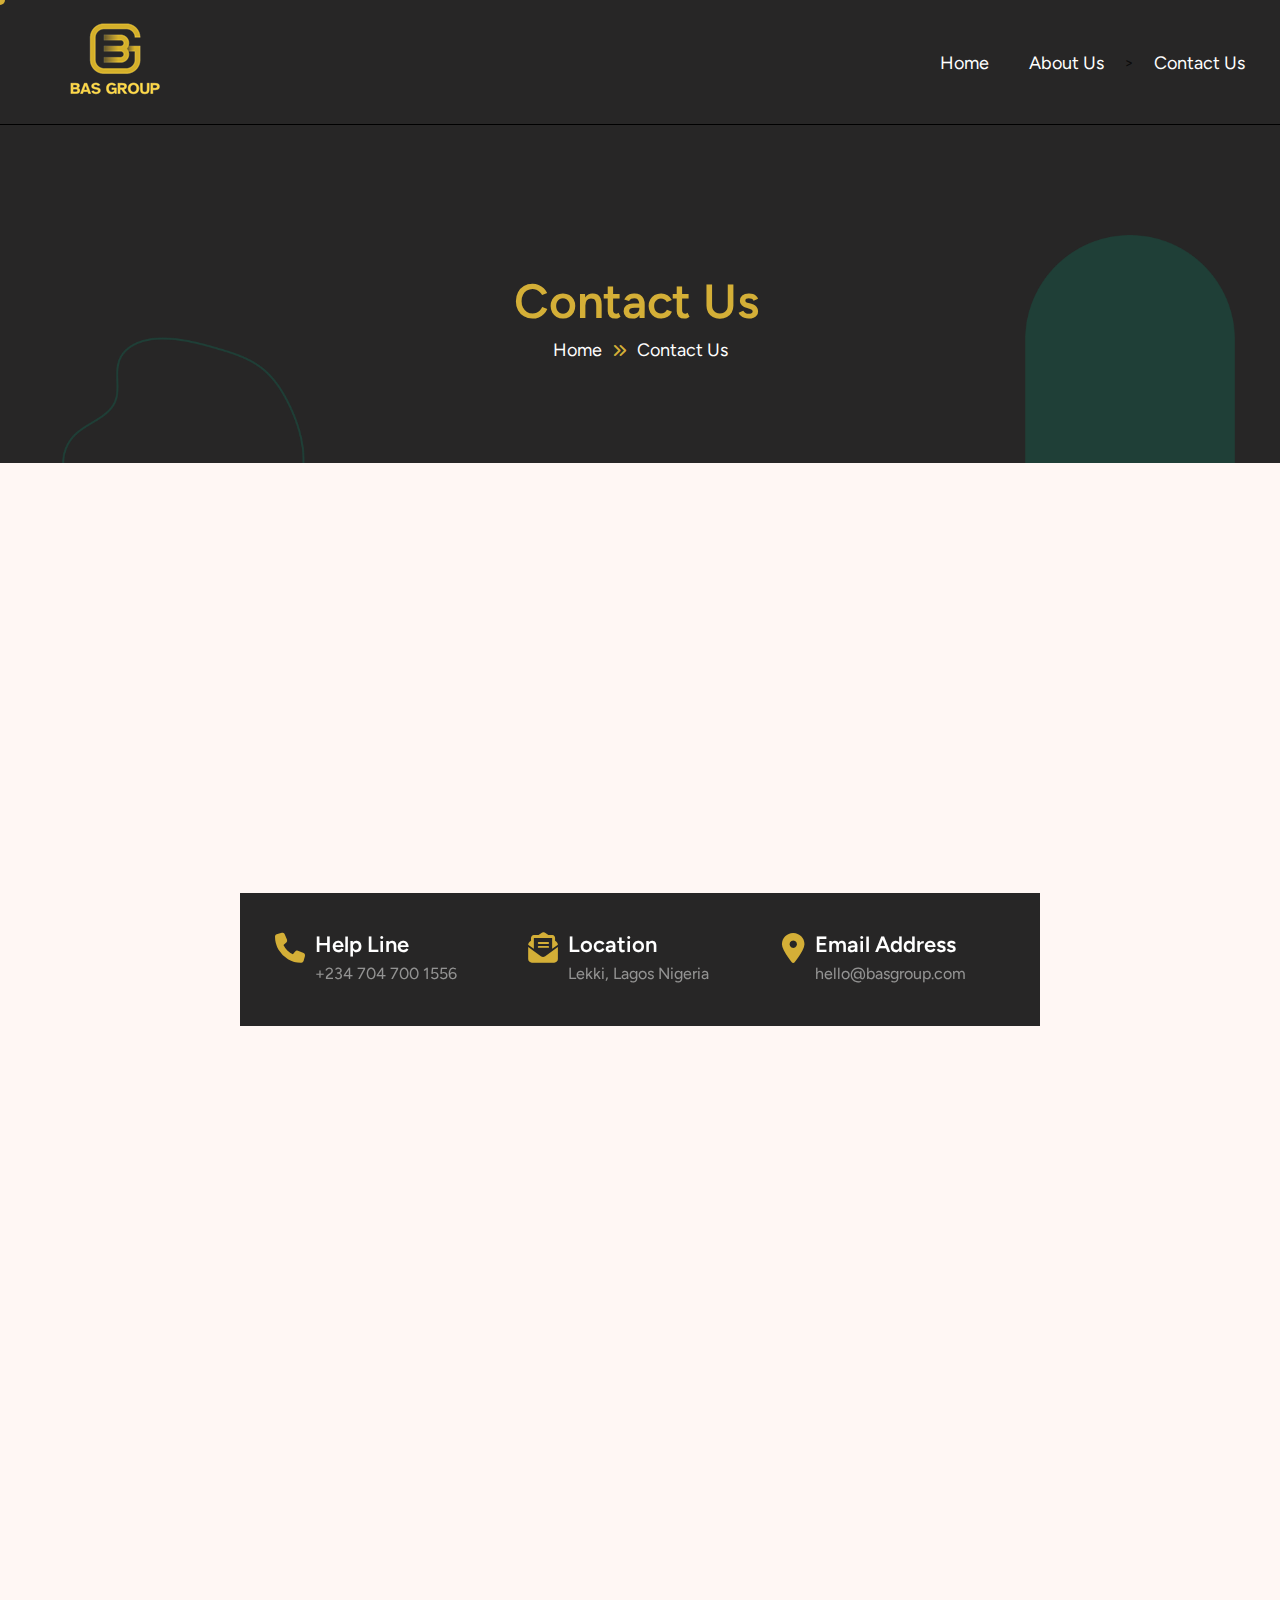
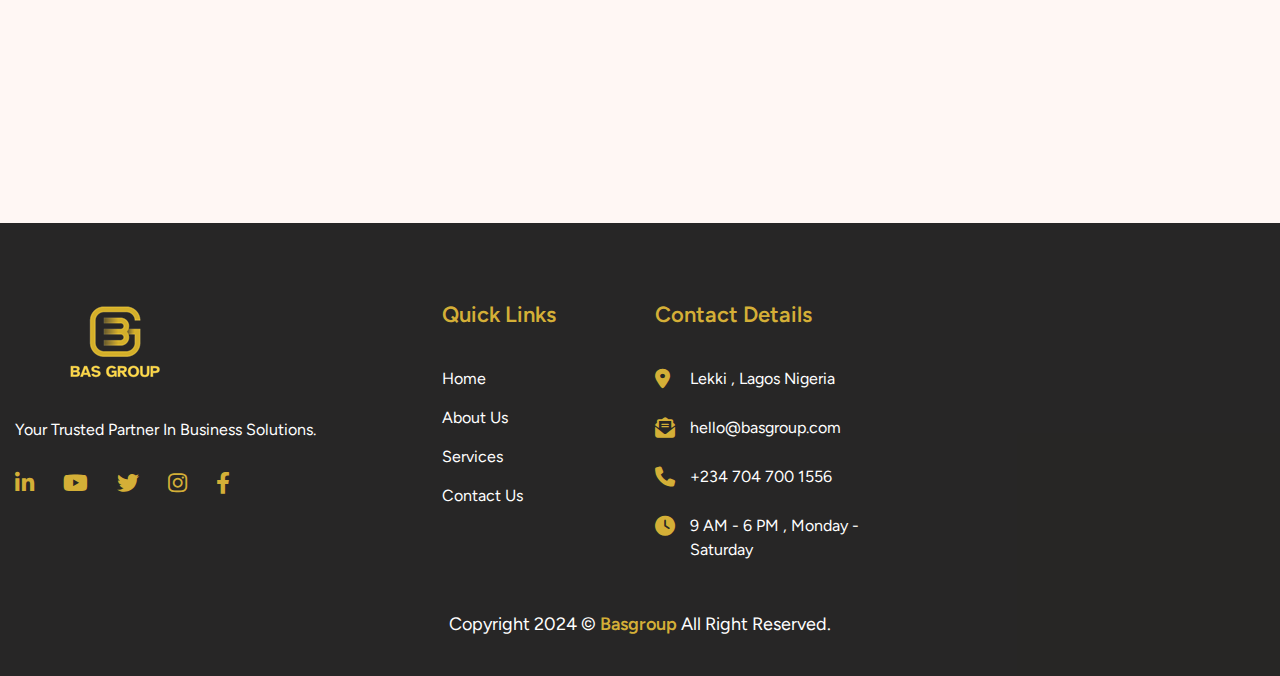
<file: contact.html>
<!DOCTYPE html><html lang="zxx"><head>
	<!-- Meta -->
	<meta charset="utf-8">
	<meta http-equiv="X-UA-Compatible" content="IE=edge">
	<meta name="viewport" content="width=device-width, initial-scale=1.0">
	<meta name="description" content="">
	<meta name="keywords" content="">
	<meta name="author" content="Awaiken">
	<!-- Page Title -->
	<title>BAS GROUP</title>
	<!-- Favicon Icon -->
	<link rel="shortcut icon" type="image/x-icon" href="images/baseccc.jpg">
    <!-- Google Fonts css-->
    <link rel="preconnect" href="https://fonts.googleapis.com">
    <link rel="preconnect" href="https://fonts.gstatic.com" crossorigin="">
    <link href="https://fonts.googleapis.com/css2?family=Figtree:ital,wght@0,300..900;1,300..900&display=swap" rel="stylesheet">
	<!-- Bootstrap Css -->
	<link href="css/bootstrap.min.css" rel="stylesheet" media="screen">
	<!-- SlickNav Css -->
	<link href="css/slicknav.min.css" rel="stylesheet">
	<!-- Swiper Css -->
	<link rel="stylesheet" href="css/swiper-bundle.min.css">
	<!-- Font Awesome Icon Css-->
	<link href="css/all.css" rel="stylesheet" media="screen">
	<!-- Animated Css -->
	<link href="css/animate.css" rel="stylesheet">
	<!-- Magnific Popup core CSS file -->
	<link rel="stylesheet" href="css/magnific-popup.css">
	<!-- Main custom Css -->
	<link href="css/custom.css" rel="stylesheet" media="screen">
</head>

<body class="tt-magic-cursor">
	
	<!-- Preloader Start -->
	<div class="preloader">
		<div class="loading-container">
			<div class="loading"></div>
			<div id="loading-icon"><img src="images/2(15).png" alt=""></div>
		</div>
	</div>
	<!-- Preloader End -->

	<!-- Magic Cursor Start -->
	<div id="magic-cursor">
		<div id="ball"></div>
	</div>
	<!-- Magic Cursor End -->

    <!-- Header Start -->
	<header class="main-header">
		<div class="header-sticky">
			<nav class="navbar navbar-expand-lg">
				<div class="container">
					<!-- Logo Start -->
					<div class="header-logo">
						<a class="navbar-brand" href="./">
							<img src="images/2(15).png" alt="">
						</a>
					</div>
					<!-- Logo End -->

					<!-- Main Menu Start -->
					<div class="collapse navbar-collapse main-menu">
                        <div class="nav-menu-wrapper">
                            <ul class="navbar-nav mr-auto" id="menu">
                                <li class="nav-item"><a class="nav-link" href="./">Home</a></li>
                                <li class="nav-item"><a class="nav-link" href="about.html">About Us</a></li>
                               >
                                <li class="nav-item"><a class="nav-link" href="contact.html">Contact Us</a></li>
                            </ul>
                        </div>
					</div>
					<!-- Main Menu End -->
					<div class="navbar-toggle"></div>
				</div>
			</nav>
			<div class="responsive-menu"></div>
		</div>
	</header>
	<!-- Header End -->

    <!-- Subpage Header Start -->
    <div class="subpage-header">
        <div class="container">
            <div class="row">
                <div class="col-md-12">
                    <!-- Sub page Header start -->
                    <div class="subpage-header-box">
                        <h1 class="text-anime-style-3">Contact Us</h1>
                        <ol class="breadcrumb wow fadeInUp">
                            <li><a href="#">Home</a></li>
                            <li>contact us</li>
                        </ol>
                    </div>
                    <!-- Sub page Header End -->
                </div>
            </div>
        </div>
    </div>
    <!-- Subpage Header End -->

    <!-- Google Map starts -->
    <div class="google-map">
        <div class="container-fluid">
            <div class="row no-gutters">
                <div class="col-md-12">
                    <!-- Google Map Iframe Start -->
                    <div class="google-map-iframe">
<iframe src="https://www.google.com/maps/d/u/0/embed?mid=1GxhjdPhaLAdfYpeG1qKaYubxwQMhZVI&ehbc=2E312F&noprof=1" width="640" height="480"></iframe>                    </div>
                    <!-- Google Map Iframe End -->
                </div>
            </div>
        </div>
    </div>
    <!-- Google Map Ends -->

    <!-- Contact Infomation start -->
    <div class="contact-information wow fadeInUp" data-wow-delay="0.25s">
        <div class="container">
            <div class="row align-items-center">
                <div class="col-md-4">
					<!-- Item Box Start -->
                    <div class="contact-item">
						<!-- Icon Box Start -->
                        <div class="icon-box">
                            <i class="fa-solid fa-phone"></i>
                        </div>
						<!-- Icon Box End -->
						
						<!-- Box Content Start -->
                        <div class="contact-info-content">
                            <h3>Help Line</h3>
                            <p>+234 704 700 1556</p>
                        </div>
						<!-- Box Content End -->
                    </div>
					<!-- Item Box End -->
                </div>

                <div class="col-md-4">
					<!-- Item Box Start -->
                    <div class="contact-item">
						<!-- Icon Box Start -->
                        <div class="icon-box">
                            <i class="fas fa-envelope-open-text"></i>
                        </div>
						<!-- Icon Box End -->

						<!-- Box Content Start -->
                        <div class="contact-info-content">
                            <h3>Location</h3>
                            <p>Lekki, Lagos Nigeria</p>
                        </div>
						<!-- Box Content End -->
                    </div>
                </div>

                <div class="col-md-4">
					<!-- Item Box Start -->
                    <div class="contact-item">
						<!-- Icon Box Start -->
                        <div class="icon-box">
                            <i class="fas fa-map-marker-alt"></i>
                        </div>
						<!-- Icon Box End -->

						<!-- Box Content Start -->
                        <div class="contact-info-content">
                            <h3>Email Address</h3>
                            <p>hello@basgroup.com</p>
                        </div>
						<!-- Box Content End -->
                    </div>
					<!-- Item Box End -->
                </div>
            </div>
        </div>
    </div>
    <!-- Contact Infomation End -->

    <!-- Contact Form start -->
    <div class="page-contact-form">
        <div class="container">
            <div class="row section-row">
                <div class="col-lg-12">
                    <div class="section-title">
                        <h3 class="wow fadeInUp">fill the form</h3>
                        <h2 class="text-anime-style-3">Contact Form</h2>
                    </div>
                </div>
            </div>
            <div class="row">
                <div class="col-lg-12">
                    <!-- Contact Form start -->
                    <div class="contact-us-form wow fadeInUp" data-wow-delay="0.5s">
                        <form id="contactForm" action="#" method="POST" data-toggle="validator">
                            <div class="row">
                                <div class="form-group col-md-6 mb-4">
                                    <input type="text" name="name" class="form-control" id="name" placeholder="Enter Your Full Name" required="">
                                    <div class="help-block with-errors"></div>
                                </div>

                                <div class="form-group col-md-6 mb-4">
                                    <input type="email" name="email" class="form-control" id="email" placeholder="Enter Your Email" required="">
                                    <div class="help-block with-errors"></div>
                                </div>

                                <div class="form-group col-md-6 mb-4">
                                    <input type="text" name="phone" class="form-control" id="phone" placeholder="Enter Your Phone Number" required="">
                                    <div class="help-block with-errors"></div>
                                </div>
                                
                                <div class="form-group col-md-6 mb-4">
                                    <input type="text" name="subject" class="form-control" id="subject" placeholder="Your Subject" required="">
                                    <div class="help-block with-errors"></div>
                                </div>

                                <div class="form-group col-md-12 mb-4">
                                    <textarea name="msg" class="form-control" id="msg" rows="4" placeholder="Typer Your Message" required=""></textarea>
                                    <div class="help-block with-errors"></div>
                                </div>

                                <div class="col-lg-12">
                                    <div class="contact-form-btn">
										<button type="submit" class="btn-default">send now</button>
                                        <div id="msgSubmit" class="h3 hidden"></div>
                                    </div>
                                </div>
                            </div>
                        </form>
                    </div>
                    <!-- Contact Form end -->
                </div>
            </div>
        </div>
    </div>
    <!-- Contact Form End -->

	<!-- Footer Start -->
	<footer>
		<!-- Main Footer Start -->
		<div class="main-footer">
			<div class="container">
				<div class="row">
					<div class="col-lg-4 col-md-12">
						<!-- About Footer Start -->
						<div class="about-footer">
							<!-- Footer Logo Start -->
							<div class="footer-logo">
								<figure>
									<img src="images/2(15).png" alt="">
								</figure>
							</div>
							<!-- Footer Logo End -->

							<!-- Footer Content Start -->
							<div class="footer-content">
								<p>Your Trusted Partner In Business Solutions.</p>
							</div>
							<!-- Footer Content End -->

							<!-- Footer Social Links Start -->
							<div class="footer-social-links">
								<ul>
									<li><a href="https://www.linkedin.com/company/bastech-solutions-limited/posts/?feedView=all"><i class="fa-brands fa-linkedin-in"></i></a></li>
									<li><a href="https://www.youtube.com/basecafrica"><i class="fa-brands fa-youtube"></i></a></li>
									<li><a href="https://x.com/basecafrica"><i class="fa-brands fa-twitter"></i></a></li>
									<li><a href="https://www.instagram.com/basecafrica"><i class="fa-brands fa-instagram"></i></a></li>
									<li><a href="https://www.facebook.com/basecafrica"><i class="fa-brands fa-facebook-f"></i></a></li>
								</ul>
							</div>
							<!-- Footer Social Links End -->
						</div>
						<!-- About Footer End -->
					</div>
	
					<div class="col-lg-2 col-md-3 col-5">
						<!-- Footer Quick Links Start -->
						<div class="footer-quick-links">
							<h2>quick links</h2>
							<ul>
								<li><a href="#">home</a></li>
								<li><a href="#">about us</a></li>
								<li><a href="#">services</a></li>
								<li><a href="#">contact us</a></li>
							</ul>
						</div>
						<!-- Footer Quick Links End -->
					</div>
	
					<div class="col-lg-3 col-md-4 col-7">
						<!-- Footer Contact Details Start -->
						<div class="footer-contact-details">
							<h2>contact details</h2>
							<!-- Footer Contact Info Box Start -->
							<div class="footer-contact-box">
								<!-- Info Box Start -->
								<div class="footer-info-box">
									<!-- Icon Box Start -->
									<div class="icon-box">
										<i class="fa-solid fa-location-dot"></i>
									</div>
									<!-- Icon Box End -->
									<p> Lekki , Lagos Nigeria</p>
								</div>
								<!-- Info Box End -->
	
								<!-- Info Box Start -->
								<div class="footer-info-box">
									<!-- Icon Box Start -->
									<div class="icon-box">
										<i class="fa-solid fa-envelope-open-text"></i>
									</div>
									<!-- Icon Box End -->
									<p>hello@basgroup.com</p>
								</div>
								<!-- Info Box End -->
	
								<!-- Info Box Start -->
								<div class="footer-info-box">
									<!-- Icon Box Start -->
									<div class="icon-box">
										<i class="fa-solid fa-phone"></i>
									</div>
									<!-- Icon Box End -->
									<p>+234 704 700 1556</p> </p>
								</div>
								<!-- Info Box End -->
	
								<!-- Info Box Start -->
								<div class="footer-info-box">
									<!-- Icon Box Start -->
									<div class="icon-box">
										<i class="fa-solid fa-clock"></i>
									</div>
									<!-- Icon Box End -->
									<p>9 AM - 6 PM , Monday - Saturday</p>
								</div>
								<!-- Info Box End -->
							</div>
							<!-- Footer Contact Info Box End -->
						</div>
						<!-- Footer Contact Details End -->
					</div>
	
			
						<!-- Footer Newsletter Start -->
						

				<!-- Footer Copyright Section Start -->
				<div class="footer-copyright">
					<div class="row">
						<div class="col-lg-12">
							<!-- Footer Copyright Start -->
							<div class="footer-copyright-text">
								<p>copyright 2024 © <span>Basgroup</span> all right reserved.</p>
							</div>
							<!-- Footer Copyright End -->
						</div>
					</div>
				</div>
				<!-- Footer Copyright Section End -->
			</div>
		</div>
		<!-- Main Footer End -->
	</footer>
	<!-- Footer End -->
	
    <!-- Jquery Library File -->
    <script src="js/jquery-3.7.1.min.js"></script>
    <!-- Bootstrap js file -->
    <script src="js/bootstrap.min.js"></script>
    <!-- Validator js file -->
    <script src="js/validator.min.js"></script>
    <!-- SlickNav js file -->
    <script src="js/jquery.slicknav.js"></script>
    <!-- Swiper js file -->
    <script src="js/swiper-bundle.min.js"></script>
    <!-- Counter js file -->
    <script src="js/jquery.waypoints.min.js"></script>
    <script src="js/jquery.counterup.min.js"></script>
    <!-- Magnific js file -->
    <script src="js/jquery.magnific-popup.min.js"></script>
    <!-- SmoothScroll -->
    <script src="js/SmoothScroll.js"></script>
    <!-- Parallax js -->
    <script src="js/parallaxie.js"></script>
    <!-- MagicCursor js file -->
    <script src="js/gsap.min.js"></script>
    <script src="js/magiccursor.js"></script>
    <!-- Text Effect js file -->
    <script src="js/SplitText.js"></script>
    <script src="js/ScrollTrigger.min.js"></script>
    <!-- Wow js file -->
    <script src="js/wow.js"></script>
    <!-- Main Custom js file -->
    <script src="js/function.js"></script>
	<script src="js/theme-panel.js"></script>

</body></html>
</file>
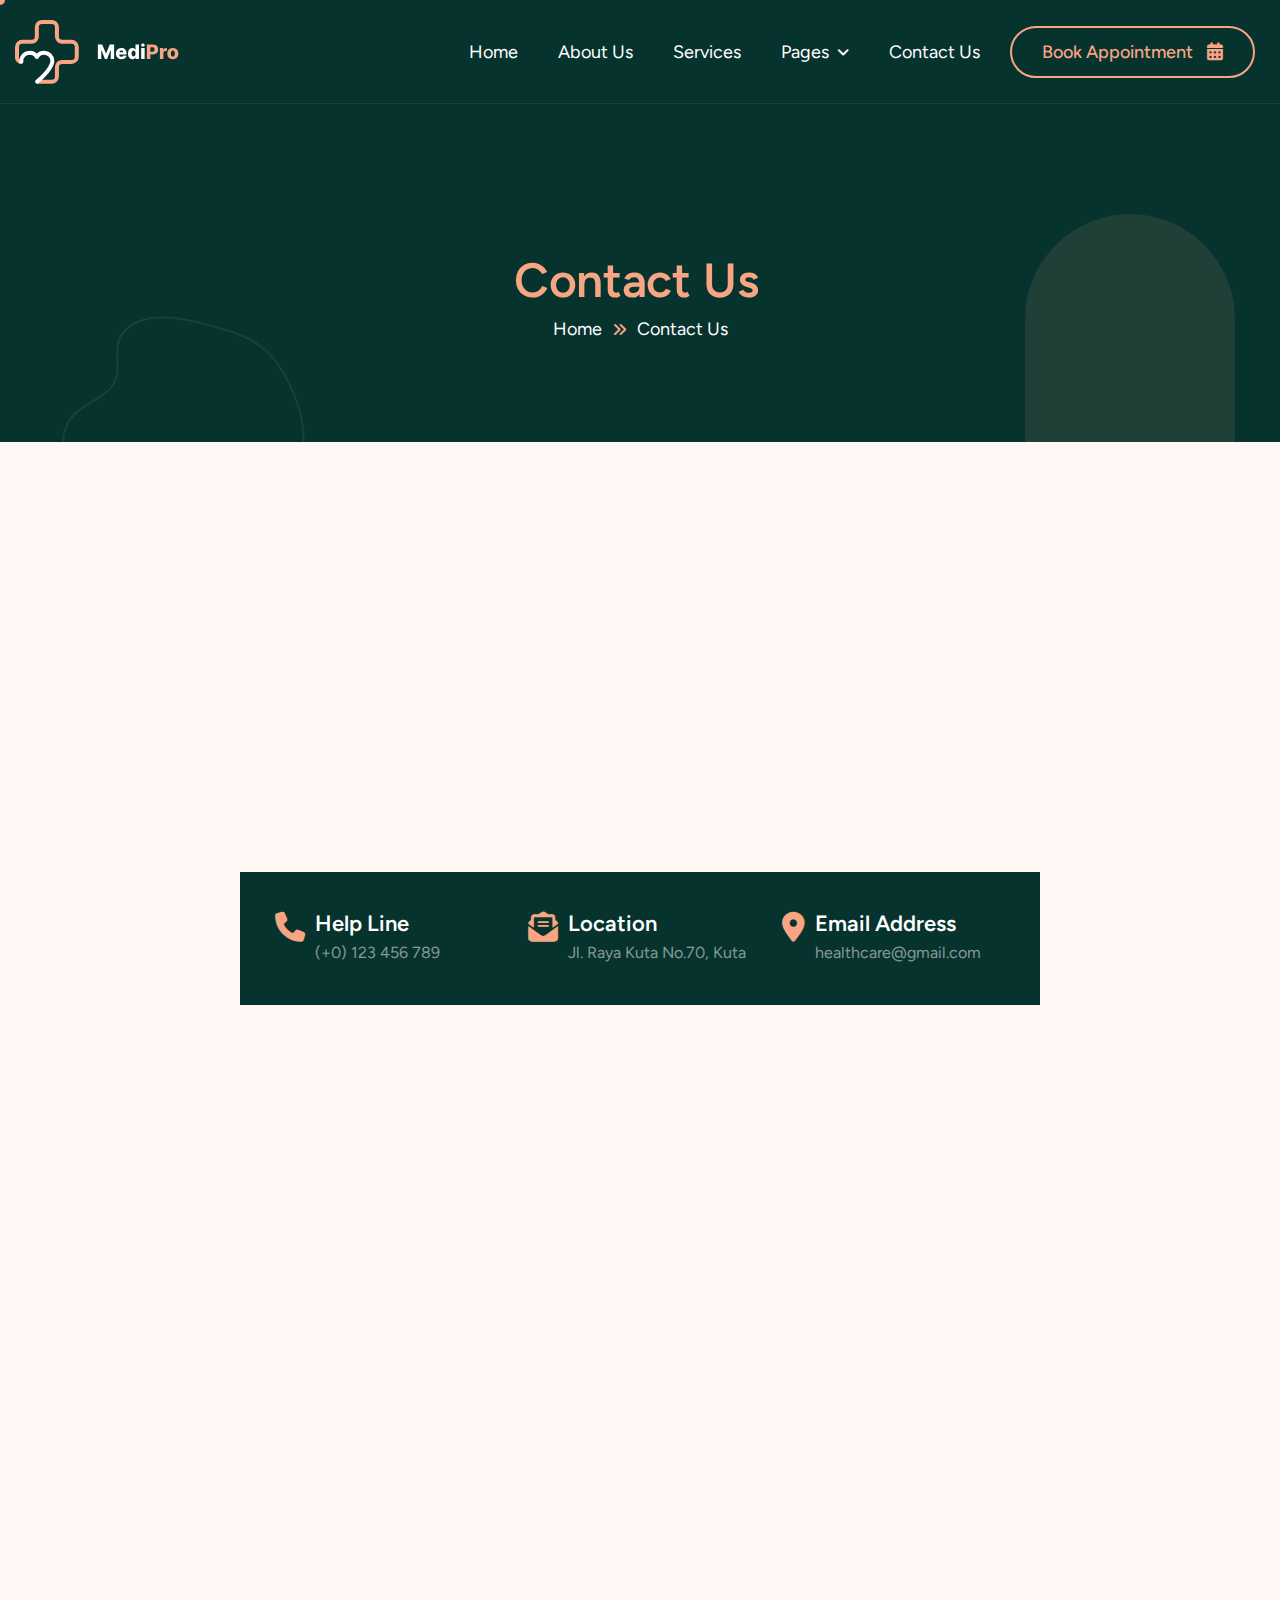
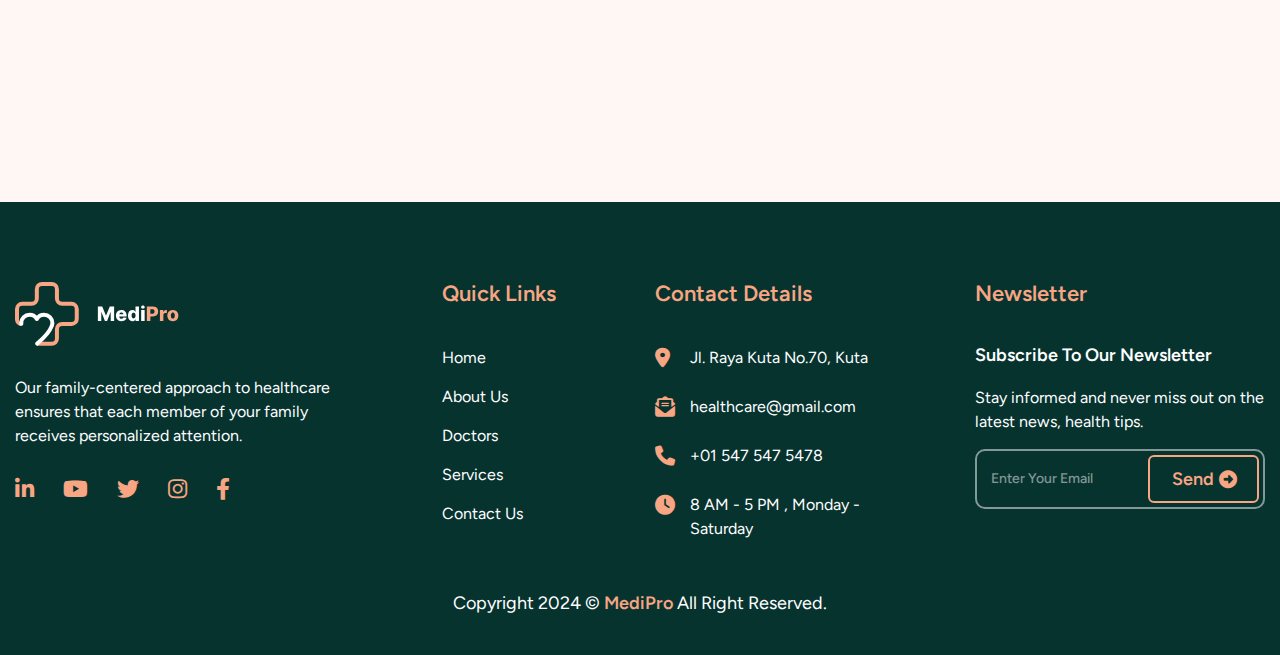
<file: saveweb2zip-com-html-awaikenthemes-com (4)/contact.html>
<!DOCTYPE html><html lang="zxx"><head>
	<!-- Meta -->
	<meta charset="utf-8">
	<meta http-equiv="X-UA-Compatible" content="IE=edge">
	<meta name="viewport" content="width=device-width, initial-scale=1.0">
	<meta name="description" content="">
	<meta name="keywords" content="">
	<meta name="author" content="Awaiken">
	<!-- Page Title -->
	<title>MediPro - Hospital HTML Template</title>
	<!-- Favicon Icon -->
	<link rel="shortcut icon" type="image/x-icon" href="images/favicon.png">
    <!-- Google Fonts css-->
    <link rel="preconnect" href="https://fonts.googleapis.com">
    <link rel="preconnect" href="https://fonts.gstatic.com" crossorigin="">
    <link href="https://fonts.googleapis.com/css2?family=Figtree:ital,wght@0,300..900;1,300..900&display=swap" rel="stylesheet">
	<!-- Bootstrap Css -->
	<link href="css/bootstrap.min.css" rel="stylesheet" media="screen">
	<!-- SlickNav Css -->
	<link href="css/slicknav.min.css" rel="stylesheet">
	<!-- Swiper Css -->
	<link rel="stylesheet" href="css/swiper-bundle.min.css">
	<!-- Font Awesome Icon Css-->
	<link href="css/all.css" rel="stylesheet" media="screen">
	<!-- Animated Css -->
	<link href="css/animate.css" rel="stylesheet">
	<!-- Magnific Popup core CSS file -->
	<link rel="stylesheet" href="css/magnific-popup.css">
	<!-- Main custom Css -->
	<link href="css/custom.css" rel="stylesheet" media="screen">
</head>

<body class="tt-magic-cursor">
	
	<!-- Preloader Start -->
	<div class="preloader">
		<div class="loading-container">
			<div class="loading"></div>
			<div id="loading-icon"><img src="images/loader.svg" alt=""></div>
		</div>
	</div>
	<!-- Preloader End -->

	<!-- Magic Cursor Start -->
	<div id="magic-cursor">
		<div id="ball"></div>
	</div>
	<!-- Magic Cursor End -->

    <!-- Header Start -->
	<header class="main-header">
		<div class="header-sticky">
			<nav class="navbar navbar-expand-lg">
				<div class="container">
					<!-- Logo Start -->
					<div class="header-logo">
						<a class="navbar-brand" href="./">
							<img src="images/logo.svg" alt="">
						</a>
					</div>
					<!-- Logo End -->

					<!-- Main Menu Start -->
					<div class="collapse navbar-collapse main-menu">
                        <div class="nav-menu-wrapper">
                            <ul class="navbar-nav mr-auto" id="menu">
                                <li class="nav-item"><a class="nav-link" href="./">Home</a></li>
                                <li class="nav-item"><a class="nav-link" href="about.html">About Us</a></li>
                                <li class="nav-item"><a class="nav-link" href="services.html">Services</a></li>
                                <li class="nav-item submenu"><a class="nav-link" href="#">Pages</a>
                                    <ul>                                        
                                        <li class="nav-item"><a class="nav-link" href="services-single.html">Service Single</a></li>
										<li class="nav-item"><a class="nav-link" href="blog.html">Blog</a></li>
                                        <li class="nav-item"><a class="nav-link" href="blog-single.html">Blog Single</a></li>
                                        <li class="nav-item"><a class="nav-link" href="team.html">Our Team</a></li>
										<li class="nav-item"><a class="nav-link" href="team-single.html">Team details</a></li>
										<li class="nav-item"><a class="nav-link" href="faqs.html">FAQs</a></li>
                                        <li class="nav-item"><a class="nav-link" href="404.html">404</a></li>
                                    </ul>
                                </li>
                                <li class="nav-item"><a class="nav-link" href="contact.html">Contact Us</a></li>
                                <li class="nav-item highlighted-menu"><a class="nav-link" href="appointment.html">Book Appointment <i class="fa-solid fa-calendar-days"></i></a></li>
                            </ul>
                        </div>
					</div>
					<!-- Main Menu End -->
					<div class="navbar-toggle"></div>
				</div>
			</nav>
			<div class="responsive-menu"></div>
		</div>
	</header>
	<!-- Header End -->

    <!-- Subpage Header Start -->
    <div class="subpage-header">
        <div class="container">
            <div class="row">
                <div class="col-md-12">
                    <!-- Sub page Header start -->
                    <div class="subpage-header-box">
                        <h1 class="text-anime-style-3">Contact Us</h1>
                        <ol class="breadcrumb wow fadeInUp">
                            <li><a href="#">Home</a></li>
                            <li>contact us</li>
                        </ol>
                    </div>
                    <!-- Sub page Header End -->
                </div>
            </div>
        </div>
    </div>
    <!-- Subpage Header End -->

    <!-- Google Map starts -->
    <div class="google-map">
        <div class="container-fluid">
            <div class="row no-gutters">
                <div class="col-md-12">
                    <!-- Google Map Iframe Start -->
                    <div class="google-map-iframe">
                        <iframe src="https://www.google.com/maps/embed?pb=!1m18!1m12!1m3!1d96737.10562045308!2d-74.08535042841811!3d40.739265258395164!2m3!1f0!2f0!3f0!3m2!1i1024!2i768!4f13.1!3m3!1m2!1s0x89c24fa5d33f083b%3A0xc80b8f06e177fe62!2sNew%20York%2C%20NY%2C%20USA!5e0!3m2!1sen!2sin!4v1703158537552!5m2!1sen!2sin" allowfullscreen="" loading="lazy" referrerpolicy="no-referrer-when-downgrade"></iframe>
                    </div>
                    <!-- Google Map Iframe End -->
                </div>
            </div>
        </div>
    </div>
    <!-- Google Map Ends -->

    <!-- Contact Infomation start -->
    <div class="contact-information wow fadeInUp" data-wow-delay="0.25s">
        <div class="container">
            <div class="row align-items-center">
                <div class="col-md-4">
					<!-- Item Box Start -->
                    <div class="contact-item">
						<!-- Icon Box Start -->
                        <div class="icon-box">
                            <i class="fa-solid fa-phone"></i>
                        </div>
						<!-- Icon Box End -->
						
						<!-- Box Content Start -->
                        <div class="contact-info-content">
                            <h3>Help Line</h3>
                            <p>(+0) 123 456 789</p>
                        </div>
						<!-- Box Content End -->
                    </div>
					<!-- Item Box End -->
                </div>

                <div class="col-md-4">
					<!-- Item Box Start -->
                    <div class="contact-item">
						<!-- Icon Box Start -->
                        <div class="icon-box">
                            <i class="fas fa-envelope-open-text"></i>
                        </div>
						<!-- Icon Box End -->

						<!-- Box Content Start -->
                        <div class="contact-info-content">
                            <h3>Location</h3>
                            <p>Jl. Raya Kuta No.70, Kuta</p>
                        </div>
						<!-- Box Content End -->
                    </div>
                </div>

                <div class="col-md-4">
					<!-- Item Box Start -->
                    <div class="contact-item">
						<!-- Icon Box Start -->
                        <div class="icon-box">
                            <i class="fas fa-map-marker-alt"></i>
                        </div>
						<!-- Icon Box End -->

						<!-- Box Content Start -->
                        <div class="contact-info-content">
                            <h3>Email Address</h3>
                            <p>healthcare@gmail.com</p>
                        </div>
						<!-- Box Content End -->
                    </div>
					<!-- Item Box End -->
                </div>
            </div>
        </div>
    </div>
    <!-- Contact Infomation End -->

    <!-- Contact Form start -->
    <div class="page-contact-form">
        <div class="container">
            <div class="row section-row">
                <div class="col-lg-12">
                    <div class="section-title">
                        <h3 class="wow fadeInUp">fill the form</h3>
                        <h2 class="text-anime-style-3">Contact Form</h2>
                    </div>
                </div>
            </div>
            <div class="row">
                <div class="col-lg-12">
                    <!-- Contact Form start -->
                    <div class="contact-us-form wow fadeInUp" data-wow-delay="0.5s">
                        <form id="contactForm" action="#" method="POST" data-toggle="validator">
                            <div class="row">
                                <div class="form-group col-md-6 mb-4">
                                    <input type="text" name="name" class="form-control" id="name" placeholder="Enter Your Full Name" required="">
                                    <div class="help-block with-errors"></div>
                                </div>

                                <div class="form-group col-md-6 mb-4">
                                    <input type="email" name="email" class="form-control" id="email" placeholder="Enter Your Email" required="">
                                    <div class="help-block with-errors"></div>
                                </div>

                                <div class="form-group col-md-6 mb-4">
                                    <input type="text" name="phone" class="form-control" id="phone" placeholder="Enter Your Phone Number" required="">
                                    <div class="help-block with-errors"></div>
                                </div>
                                
                                <div class="form-group col-md-6 mb-4">
                                    <input type="text" name="subject" class="form-control" id="subject" placeholder="Your Subject" required="">
                                    <div class="help-block with-errors"></div>
                                </div>

                                <div class="form-group col-md-12 mb-4">
                                    <textarea name="msg" class="form-control" id="msg" rows="4" placeholder="Typer Your Message" required=""></textarea>
                                    <div class="help-block with-errors"></div>
                                </div>

                                <div class="col-lg-12">
                                    <div class="contact-form-btn">
										<button type="submit" class="btn-default">book now</button>
                                        <div id="msgSubmit" class="h3 hidden"></div>
                                    </div>
                                </div>
                            </div>
                        </form>
                    </div>
                    <!-- Contact Form end -->
                </div>
            </div>
        </div>
    </div>
    <!-- Contact Form End -->

	<!-- Footer Start -->
	<footer>
		<!-- Main Footer Start -->
		<div class="main-footer">
			<div class="container">
				<div class="row">
					<div class="col-lg-4 col-md-12">
						<!-- About Footer Start -->
						<div class="about-footer">
							<!-- Footer Logo Start -->
							<div class="footer-logo">
								<figure>
									<img src="images/footer-logo.svg" alt="">
								</figure>
							</div>
							<!-- Footer Logo End -->

							<!-- Footer Content Start -->
							<div class="footer-content">
								<p>Our family-centered approach to healthcare ensures that each member of your family receives personalized attention.</p>
							</div>
							<!-- Footer Content End -->

							<!-- Footer Social Links Start -->
							<div class="footer-social-links">
								<ul>
									<li><a href="#"><i class="fa-brands fa-linkedin-in"></i></a></li>
									<li><a href="#"><i class="fa-brands fa-youtube"></i></a></li>
									<li><a href="#"><i class="fa-brands fa-twitter"></i></a></li>
									<li><a href="#"><i class="fa-brands fa-instagram"></i></a></li>
									<li><a href="#"><i class="fa-brands fa-facebook-f"></i></a></li>
								</ul>
							</div>
							<!-- Footer Social Links End -->
						</div>
						<!-- About Footer End -->
					</div>
	
					<div class="col-lg-2 col-md-3 col-5">
						<!-- Footer Quick Links Start -->
						<div class="footer-quick-links">
							<h2>quick links</h2>
							<ul>
								<li><a href="#">home</a></li>
								<li><a href="#">about us</a></li>
								<li><a href="#">doctors</a></li>
								<li><a href="#">services</a></li>
								<li><a href="#">contact us</a></li>
							</ul>
						</div>
						<!-- Footer Quick Links End -->
					</div>
	
					<div class="col-lg-3 col-md-4 col-7">
						<!-- Footer Contact Details Start -->
						<div class="footer-contact-details">
							<h2>contact details</h2>
							<!-- Footer Contact Info Box Start -->
							<div class="footer-contact-box">
								<!-- Info Box Start -->
								<div class="footer-info-box">
									<!-- Icon Box Start -->
									<div class="icon-box">
										<i class="fa-solid fa-location-dot"></i>
									</div>
									<!-- Icon Box End -->
									<p>Jl. Raya Kuta No.70, Kuta</p>
								</div>
								<!-- Info Box End -->
	
								<!-- Info Box Start -->
								<div class="footer-info-box">
									<!-- Icon Box Start -->
									<div class="icon-box">
										<i class="fa-solid fa-envelope-open-text"></i>
									</div>
									<!-- Icon Box End -->
									<p>healthcare@gmail.com</p>
								</div>
								<!-- Info Box End -->
	
								<!-- Info Box Start -->
								<div class="footer-info-box">
									<!-- Icon Box Start -->
									<div class="icon-box">
										<i class="fa-solid fa-phone"></i>
									</div>
									<!-- Icon Box End -->
									<p>+01 547 547 5478</p>
								</div>
								<!-- Info Box End -->
	
								<!-- Info Box Start -->
								<div class="footer-info-box">
									<!-- Icon Box Start -->
									<div class="icon-box">
										<i class="fa-solid fa-clock"></i>
									</div>
									<!-- Icon Box End -->
									<p>8 AM - 5 PM , Monday - Saturday</p>
								</div>
								<!-- Info Box End -->
							</div>
							<!-- Footer Contact Info Box End -->
						</div>
						<!-- Footer Contact Details End -->
					</div>
	
					<div class="col-lg-3 col-md-5">
						<!-- Footer Newsletter Start -->
						<div class="footer-newsletter">
							<h2>newsletter</h2>
							<div class="subscribe-content">
								<h3>subscribe to our newsletter</h3>
								<p>Stay informed and never miss out on the latest news, health tips.</p>
							</div>
							<div class="footer-newsletter-form">
								<form id="newslettersForm" action="#" method="POST">
									<div class="form-group">
										<input type="email" name="email" class="form-control" id="mail" placeholder="Enter Your Email" required="">
										<button type="submit" class="btn-default">send </button>
									</div>
								</form>
							</div>
						</div>
						<!-- Footer Newsletter End -->
					</div>
				</div>

				<!-- Footer Copyright Section Start -->
				<div class="footer-copyright">
					<div class="row">
						<div class="col-lg-12">
							<!-- Footer Copyright Start -->
							<div class="footer-copyright-text">
								<p>copyright 2024 © <span>MediPro</span> all right reserved.</p>
							</div>
							<!-- Footer Copyright End -->
						</div>
					</div>
				</div>
				<!-- Footer Copyright Section End -->
			</div>
		</div>
		<!-- Main Footer End -->
	</footer>
	<!-- Footer End -->
	
    <!-- Jquery Library File -->
    <script src="js/jquery-3.7.1.min.js"></script>
    <!-- Bootstrap js file -->
    <script src="js/bootstrap.min.js"></script>
    <!-- Validator js file -->
    <script src="js/validator.min.js"></script>
    <!-- SlickNav js file -->
    <script src="js/jquery.slicknav.js"></script>
    <!-- Swiper js file -->
    <script src="js/swiper-bundle.min.js"></script>
    <!-- Counter js file -->
    <script src="js/jquery.waypoints.min.js"></script>
    <script src="js/jquery.counterup.min.js"></script>
    <!-- Magnific js file -->
    <script src="js/jquery.magnific-popup.min.js"></script>
    <!-- SmoothScroll -->
    <script src="js/SmoothScroll.js"></script>
    <!-- Parallax js -->
    <script src="js/parallaxie.js"></script>
    <!-- MagicCursor js file -->
    <script src="js/gsap.min.js"></script>
    <script src="js/magiccursor.js"></script>
    <!-- Text Effect js file -->
    <script src="js/SplitText.js"></script>
    <script src="js/ScrollTrigger.min.js"></script>
    <!-- Wow js file -->
    <script src="js/wow.js"></script>
    <!-- Main Custom js file -->
    <script src="js/function.js"></script>
	<script src="js/theme-panel.js"></script>

</body></html>
</file>
<file: css/custom.css>
/* ----------------------------------------------------------------------------------------
* Author        : Awaiken
* Template Name : MediPro - Hospital HTML Template
* File          : CSS File
* Version       : 1.0
* ---------------------------------------------------------------------------------------- */
/* INDEX
----------------------------------------------------------------------------------------

01. Global Variables css
02. General css
03. Header area css
04. Hero css
05. Home Contact css
06. About Us css
07. Services css
08. Appointment css
09. How We Work css
10. Our Faq css
11. Testimonials css
12. Latest Posts css 
13. Home Contact Form css
14. Footer css
15. About us Page css
16. Services Page css
17. Service Single css
18. Blog Archive css
19. Blog Single css
20. Team Page css
21. Team Single Page css
22. Contact us Page css
23. Appointment Page css
24. FAQs Page css
25. 404 Error Page css 
26. Responsive css

-------------------------------------------------------------------------------------- */

/*************************************/
/*** 	  01. Global Variables	   ***/
/*************************************/

:root{
	--body-background				: #FFF7F4;
	--primary-color					: #000000d8;
	--text-color					: #000000b3;
	--accent-color					: #d4af37
	;
	--secondry-color				: #FFFFFF;
	--transparent-color				: #FFFFFF80;
	--transparent-secondry-color	: #00000080;
	--light-Background				: #000000;
	--light-accent-color			: #FEEFE9;
	--default-font					: "Figtree", sans-serif;;
}

/************************************/
/*** 	   02. General css		  ***/
/************************************/

body{
	font-family: var(--default-font);
	font-size: 16px;
	font-weight: 400;
	line-height: 1.5em;
	color: var(--text-color);
	background: var(--body-background);
}

p{
	margin: 0;
	font-size: 18px;
}

h1,
h2,
h3,
h4,
h5,
h6{
	font-weight: 600;
	color: var(--primary-color);
	line-height: 1.1em;
	margin :0;
}

figure{
	display: block;
    margin: 0;
    width: 100%;
}

img{
	max-width: 100%;
}

a{
	text-decoration: none;
}

a:hover{
	text-decoration: none;
	outline: 0;
}

a:focus{
	text-decoration: none;
	outline: 0;
}

html,
body{
	width: 100%;
	overflow-x: clip;
}

.container{
	max-width: 1300px;
}

.container,
.container-fluid,
.container-lg,
.container-md,
.container-sm,
.container-xl,
.container-xxl{
    padding-right: 15px;
    padding-left: 15px;
}

.image-anime{
	position: relative;
	overflow: hidden;
}

.image-anime:after{
	content: "";
	position: absolute;
    width: 200%;
    height: 0%;
    left: 50%;
    top: 50%;
    background-color: rgba(255,255,255,.3);
    transform: translate(-50%,-50%) rotate(-45deg);
    z-index: 1;
}

.image-anime:hover:after{
    height: 250%;
    transition: all 600ms linear;
    background-color: transparent;
}

.reveal{
	position: relative;
    display: -webkit-inline-box;
    display: -ms-inline-flexbox;
    display: inline-flex;
    visibility: hidden;
    overflow: hidden;
}

.reveal img{
    height: 100%;
    width: 100%;
    -o-object-fit: cover;
    object-fit: cover;
    -webkit-transform-origin: left;
    transform-origin: left;
}

.row{
    margin-right: -15px;
    margin-left: -15px;
}

.row > *{
	padding-right: 15px;
	padding-left: 15px;
}

.row.no-gutters{
    margin-right: 0px;
    margin-left: 0px;
}

.row.no-gutters > *{
    padding-right: 0px;
    padding-left: 0px;
}

.help-block.with-errors ul{
	margin: 0;
	text-align: left;
}

.help-block.with-errors ul li{
	color: rgb(230, 87, 87);
	font-weight: 500;
	font-size: 14px;
}

.btn-default{
    display: inline-flex;
    font-family: var(--default-font);
    font-size: 18px;
    font-weight: 600;
    color: var(--accent-color);
    border-radius: 100px;
	text-transform: capitalize;
    position: relative;
    overflow: hidden;
    z-index: 0;
    border: none;
    outline: 0;
    box-shadow: none;
    transition: 0.2s transform;
    background: transparent;
    border: 2px solid var(--accent-color);
    align-items: center;
    justify-content: center;
    padding: 10px 45px 10px 25px;
}

.btn-default::before{
    content: '\f35a';
    position: absolute;
    top: 50%;
    right: 0;
    bottom: 0;
    font-family: 'FontAwesome';
    font-size: 18px;
    font-weight: 900;
    transition: 0.3s ease-in-out;
    background: transparent;
    color: var(--accent-color);
    transform: translate(-20px, -50%);
    display: flex;
    align-items: center;
    justify-content: center;
}

.btn-default::after{
    content: '';
    position: absolute;
    width: 0;
    height: 104%;
    top: 50%;
    left: 50%;
    background: var(--primary-color);
    opacity: 0;
    z-index: -1;
    transform: translateX(-51%) translateY(-51%);
    transition: all 0.4s ease-out;
    border-radius: 5px;
}

.btn-default:hover::after{
    width: 106%;
    opacity: 1;
}

.btn-video{
    font-size: 18px;
    font-weight: 500;
    color: var(--secondry-color);
	transition: all 0.3s ease-in-out;
}

.btn-video i{
	margin-right: 8px;
}

.btn-video:hover{
    color: var(--accent-color);
}

#magic-cursor{
	position: absolute;
    width: 10px !important;
    height: 10px !important;
    pointer-events: none;
    z-index: 1000000;
}

#ball{
	position: fixed;
	display: block;
	left: 0;
	top: 0;
	transform: translate(-50%, -50%);
	width: 10px !important;
	height: 10px !important;
	background: var(--accent-color);
	border-radius: 50%;
	pointer-events: none;
	opacity:1 !important;
}

.preloader{
	position: fixed;
	top: 0;
	left: 0;
	right: 0;
	bottom: 0;
	z-index: 1000;
	background-color: var(--primary-color);
	display: flex;
	align-items: center;
	justify-content: center;
}

.loading-container,
.loading{
	height: 100px;
	position: relative;
	width: 100px;
	border-radius: 100%;
}

.loading-container{
	margin: 40px auto
}

.loading{
	border: 1px solid transparent;
	border-color: transparent var(--secondry-color) transparent var(--secondry-color);
	animation: rotate-loading 1.5s linear 0s infinite normal;
	transform-origin: 50% 50%;
}

.loading-container:hover .loading,
.loading-container .loading{
	transition: all 0.5s ease-in-out;
}

#loading-icon{
	position: absolute;
	top: 50%;
	left: 50%;
	max-width: 66px;
	transform: translate(-50%, -50%);
}

@keyframes rotate-loading{
	0%{
		transform: rotate(0deg);
	}

	100%{
		transform: rotate(360deg);
	}
}

.section-row{
	margin-bottom: 60px;
}

.section-row .section-title{
	margin-bottom: 0;
}

.section-btn{
	text-align: end;
}

.section-title{
	text-align: left;
	margin-bottom: 40px;
}

.section-title h3{
	font-size: 18px;
    font-weight: 400;
	text-transform: uppercase;
    letter-spacing: 0.2em;
    color: var(--accent-color);
    margin-bottom: 15px;
}

.section-title h1,
.section-title h2{
	font-size: 48px;
    font-weight: 600;
    line-height: 1.1em;
    color: var(--primary-color);
    letter-spacing: -0.02em;
    margin: 0;
}

/************************************/
/**** 	   03. Header css		 ****/
/************************************/

header.main-header{
	background-color: var(--primary-color);
	border-bottom: 1px solid var(--light-Background);
	position: relative;
	z-index: 100;
}

header.main-header .header-sticky{
	position: relative;
	top: 0;
	z-index: 100;
}

header.main-header .header-sticky.hide{
	transform: translateY(-100%);
	transition: transform 0.3s ease-in-out;
	border-radius: 0;
}

header.main-header .header-sticky.active{
	position: fixed;
	top: 0;
	left: 0;
	right: 0;
	border-radius: 0;
    transform: translateY(0);
	background: var(--light-Background);
	backdrop-filter: blur(30px);
}

.navbar{
	padding: 20px 0;
	align-items: center;
}

.navbar-brand{
	padding: 0;
	margin: 0;
}

.main-menu .nav-menu-wrapper{
	flex: 1;
	text-align: end;
}

.main-menu .nav-menu-wrapper > ul{
	align-items: center;
	display: inline-flex;
}

.main-menu ul li{
	margin: 0 10px;
	position: relative;
}

.main-menu ul li a{
	font-size: 18px;
	font-weight: 400;
	padding: 15px 10px !important;
	color: var(--secondry-color);
	text-transform: capitalize;
	transition: all 0.3s ease-in-out;
}

.main-menu ul li.submenu > a:after{
	content: '\f107';
	font-family: 'FontAwesome';
	font-weight: 900;
	font-size: 14px;
	margin-left: 8px;
}

.main-menu ul li a:hover,
.main-menu ul li a:focus{
	color: var(--accent-color);
}

.main-menu ul ul{
	visibility: hidden;
	opacity: 0;
	transform: scaleY(0.8);
	transform-origin: top;
	padding: 0;
	margin: 0;
	list-style: none;
	width: 210px;
	border-radius: 15px;
	position: absolute;
	left: 0;
	top: 100%;
	overflow: hidden;
	background-color: var(--accent-color);
	transition: all .3s ease-in-out;
	text-align: left;
}

.main-menu ul ul ul{
	left: 100%;
	top: 0;
	text-align: left;
}

.main-menu ul ul li{
	margin: 0;
	padding: 0;
}

.main-menu ul ul li a{
	color: var(--secondry-color);
	padding: 8px 20px !important;
}

.main-menu ul li.highlighted-menu a{
	font-size: 18px;
    font-weight: 500;
    border-radius: 100px;
    color: var(--accent-color);
	text-transform: capitalize;
    border: 2px solid var(--accent-color);
    padding: 12px 30px !important;
    transition: all 0.3s ease-in-out;
	position: relative;
	overflow: hidden;
}

.main-menu ul li.highlighted-menu a::after{
    content: '';
    position: absolute;
    width: 0;
    height: 104%;
    top: 50%;
    left: 50%;
    background: var(--secondry-color);
    opacity: 0;
    z-index: -1;
    transform: translateX(-51%) translateY(-51%);
    transition: all 0.4s;
    border-radius: 5px;
}

.main-menu ul li.highlighted-menu a:hover::after{
    width: 106%;
    opacity: 1;
}

.main-menu ul li.highlighted-menu a i{
	margin-left: 10px;
}

.main-menu ul li:hover > ul{
	visibility: visible;
	opacity: 1;
	transform: scaleY(1);
    padding: 5px 0;
}

.main-menu ul ul li a:hover{
	color: var(--text-color);
	background-color: transparent;
}

.responsive-menu,
.navbar-toggle{
	display: none;
}

.responsive-menu{
	top: 0px;
	position: relative;
}

.slicknav_btn{
	background: var(--accent-color);
	padding: 6px 0 0;
	width: 38px;
	height: 38px;
	margin: 0;
	border-radius: 8px;
}

.slicknav_icon .slicknav_icon-bar{
	display: block;
	width: 100%;
	height: 3px;
	width: 22px;
	background-color: var(--primary-color);
	border-radius: 6px;
	margin: 4px auto !important;
	transition: all 0.1s ease-in-out;
}

.navbar-toggle a.slicknav_btn.slicknav_open .slicknav_icon span.slicknav_icon-bar:nth-child(1){
    transform: rotate(-45deg) translate(-5px, 5px);
}

.navbar-toggle a.slicknav_btn.slicknav_open .slicknav_icon span.slicknav_icon-bar:nth-child(2){
    opacity: 0;
}

.navbar-toggle a.slicknav_btn.slicknav_open .slicknav_icon span.slicknav_icon-bar:nth-child(3){
    transform: rotate(45deg) translate(-5px, -5px);
}

.slicknav_menu{
	padding: 0;
	background: var(--accent-color);
}

.slicknav_menu ul{
	margin: 5px 0;
}

.slicknav_menu ul ul{
	margin: 0;
}

.slicknav_nav .slicknav_row,
.slicknav_nav li a{
	position: relative;
	font-size: 16px;
	font-weight: 400;
	text-transform: capitalize;
	padding: 10px 20px;
	color: var(--secondry-color);
	line-height: normal;
	margin: 0;
	border-radius: 0 !important;
}

.slicknav_nav li.highlighted-menu a i{
	margin-left: 10px;
}

.slicknav_nav a:hover,
.slicknav_nav .slicknav_row:hover{
	background-color: transparent;
	color: var(--text-color);
}

.slicknav_menu ul ul li a{
    padding: 10px 20px 10px 30px;
}

.slicknav_arrow{
	font-size: 0 !important;
}

.slicknav_arrow:after{
	content: '\f107';
	font-family: 'FontAwesome';
	font-weight: 900;
	font-size: 12px;
	color: var(--secondry-color);
	position: absolute;
	right: 15px;
    top: 12px;
	transition: all 0.3s ease-out;
}

.slicknav_open > a .slicknav_arrow:after{
    transform: rotate(-180deg);
}

/************************************/
/**** 	    04. Hero css		 ****/
/************************************/

.hero{
	padding: 120px 0;
	background: url('../images/half-circle-img.png') no-repeat bottom right 30px, var(--primary-color);
	position: relative;
}

.hero::before{
	position: absolute;
	content: '';
	background: url('../images/half-shape.png') no-repeat bottom left;
	height: 100%;
	width: 100%;
	bottom: 0;
	left: 30px;
	background-size: 20% auto;
}

.hero-content{
	padding-right: 150px;
	position: relative;
	z-index: 1;
}

.hero-content .section-title h3{
	color: var(--secondry-color);
}

.hero-content .section-title h1{
	color: var(--accent-color);
}

.hero-body{
	margin-bottom: 35px;
}

.hero-body p{
    font-size: 18px;
	font-weight: 400;
    color: var(--transparent-color);
}

.hero-footer{
	display: flex;
	align-items: center;
}

.hero-footer .btn-default{
	margin-right: 40px;
}

.hero-footer .btn-default::after{
    background: var(--secondry-color);
}

.hero-footer .btn-default:hover::after{
    width: 106%;
    opacity: 1;
}

.hero-images {
    display: flex;
    align-items: flex-start; /* Align items at the top */
    justify-content: center;
    gap: 20px;
    flex-wrap: wrap;
    position: relative; /* Enable absolute positioning for children */
}

.hero-image-1 {
    flex: 1 1 auto;
    max-width: 45%;
    position: relative;
    top: 20px; /* Offset the first image downwards */
}

.hero-image-2 {
    flex: 1 1 auto;
    max-width: 45%;
    position: relative;
    top: -60px; /* Offset the second image upwards */
}

.hero-images img {
    width: 100%;
    height: auto;
    object-fit: cover; /* Ensure proper scaling */
    border-radius: 15px; /* Optional: Adds rounded corners */
}

/* Responsive Fix */
@media (max-width: 768px) {
    .hero-images {
        align-items: center;
    }

    .hero-image-1,
    .hero-image-2 {
        max-width: 80%; /* Adjust width for smaller screens */
        top: 0; /* Remove offsets for a cleaner vertical stack */
    }
}



.hero-images .hero-image-1 figure,
.hero-images .hero-image-2 figure,
.hero-images .hero-image-1 img,
.hero-images .hero-image-2 img{
	border-radius: 999px;
	aspect-ratio: 1/1.7;
	object-fit: cover;
}

/************************************/
/**** 	05. Home Contact css	 ****/
/************************************/

.home-contact-us{
	padding: 100px 0 50px;
}

.home-contact-us .row .col-lg-4{
	padding: 0;
}

.home-contact-item.highlighted-box{
	padding: 0;
	background: var(--accent-color);
    height: 100%;
    display: flex;
    justify-content: flex-end;
    flex-direction: column;
}

.home-contact-item.highlighted-box .highlighted-box-title{
    height: 100%;
    display: flex;
    align-items: center;
    padding: 0 30px;
}

.home-contact-item.highlighted-box .highlighted-box-title h2{
	font-size: 32px;
	color: var(--secondry-color);
}

.home-contact-item.highlighted-box .appointment-wrap a{
	background-color: var(--text-color);
    padding: 20px;
    display: block;
    text-align: center;
    color: var(--secondry-color);
    font-size: 18px;
    font-weight: 500;
	text-transform: capitalize;
    transition: all 0.3s ease-in-out;
}

.home-contact-item.highlighted-box .appointment-wrap a:hover{
	background-color: var(--light-Background);
}

.home-contact-item.highlighted-box .appointment-wrap a i{
	margin-left: 5px;
}

.home-contact-item{
	background: var(--primary-color);
    padding: 40px;
    height: 100%;
}

.home-contact-item.box-border{
	position: relative;
}

.home-contact-item.box-border::before{
	content: "";
    display: block;
    position: absolute;
    top: 50%;
    right: 0;
    bottom: 50%;
    width: 1px;
    height: 90%;
    background: var(--transparent-color);
    transform: translateY(-50%);
}

.home-contact-item .contact-icon{
	margin-bottom: 30px;
}

.home-contact-item .contact-content h3{
	font-size: 22px;
	color: var(--secondry-color);
	text-transform: capitalize;
	margin-bottom: 10px;
}

.home-contact-item .contact-content p{
	font-size: 18px;
	color: var(--transparent-color);
}

/************************************/
/****	06. About Us Css		 ****/
/************************************/

.about-us{
	padding: 50px 0;
}

.about-us-image{
	position: relative;
    display: flex;
    flex-wrap: wrap;
    justify-content: space-evenly;
    background-image: url(../images/photo_2025-03-26_11-28-37.jpg);
	background-repeat: no-repeat;
	background-position: center center;
	background-size: cover; /* Ensures it covers the entire container */
    min-height: 500px;
}

.about-us-image .about-us-image-2 img,
.about-us-image .about-us-image-1 img{
	border-radius: 999px;
	aspect-ratio: 1/1.7;
	object-fit: cover;
}

.about-us-image .about-us-image-1{
	margin-top: 180px;
}

.about-us-image .about-us-image-2{
	position: relative;
}

.about-img{
	position: relative;
}

.about-img .about-video{
	position: absolute;
	bottom: 0;
	right: 0;
}

.about-video img{
	filter: brightness(50%);
	border-radius: 999px;
}

.about-video a{
	position: absolute;
    left: 0;
    right: 0;
    top: 50%;
    text-align: center;
    transform: translateY(-50%);
	z-index: 2;
}

.about-video:hover .btn-video{
    color: var(--accent-color);
}

.about-content{
	padding-left: 100px;
}

.about-content .about-content-body{
	margin-bottom: 30px;
}

.about-content .about-content-body p{
	color: var(--transparent-secondry-color);
	max-width: 400px;
}

.about-content .about-content-footer ul{
	margin: 0 0 30px 0;
	padding: 0;
	list-style: none;
}

.about-content .about-content-footer ul li{
	font-size: 18px;
	font-weight: 500;
	color: var(--text-color);
	position: relative;
	padding-left: 30px;
	margin-bottom: 18px;
}

.about-content .about-content-footer ul li:last-child{
	margin-bottom: 0px;
}

.about-content .about-content-footer ul li:before{
	content: '\f058';
    font-family: 'Font Awesome 5 Free';
    font-weight: 900;
    font-size: 18px;
    color: var(--accent-color);
    display: inline-block;
    line-height: normal;
    position: absolute;
    top: 2px;
    left: 0;
}

/************************************/
/****		07. Services Css	 ****/
/************************************/

.medical-services{
	padding: 50px 0 70px;
	background: url('../images/half-circle-3.png');
	background-repeat: no-repeat;
	background-position: left top 60px;
	position: relative;
}

.medical-services:before{
	position: absolute;
	content: '';
	background: url('../images/service-bg-img.png') no-repeat bottom right;
	height: 430px;
	width: 480px;
	bottom: 0;
	right: 0;
	z-index: -1;
}

.medical-services .row .col-lg-4:first-child{
	align-items: center;
	display: flex;
}

.medical-services .section-title{
	margin-bottom: 0;
}

.medical-service-item{
	position: relative;
	border: 1px solid var(--primary-color);
	margin-bottom: 30px;
	height: calc(100% - 30px);
	z-index: 1;
}

.medical-service-item:before{
	content: '';
	position: absolute;
	left: 0;
	right: 0;
	bottom: 0;
	top: 100%;
	border-radius: 0px;
	background: var(--accent-color);
	transition: all 0.5s ease-in-out;
	z-index: -1;
}

.medical-service-item:hover::before{
	top: 0;
}

.medical-service-content{
	padding: 40px 40px 90px 40px;
}

.medical-service-content .icon-box{
	margin-bottom: 15px;
}

.medical-service-content .icon-box img{
	width: 60px;
}

.medical-content h3{
	font-size: 22px;
	color: var(--primary-color);
	text-transform: capitalize;
	margin-bottom: 10px;
}

.medical-content p{
	color: var(--transparent-secondry-color);
	font-weight: 500;
}

.medical-service-btn{
    position: absolute;
    left: 0;
    right: 0;
    top: auto;
    bottom: 0;
}

.medical-service-btn .btn-services{
	font-weight: 500;
    font-size: 18px;
    color: var(--secondry-color);
    padding: 15px 20px;
    background: var(--accent-color);
	text-transform: capitalize;
    display: block;
    text-align: center;
	border: none;
    transition: all 0.3s ease-in-out;
}

.medical-service-item:hover .medical-service-btn .btn-services{
	color: var(--primary-color);
}

/************************************/
/****    08. Appointment Css	 ****/
/************************************/

.cta-box{
	padding: 65px 0;
	background: var(--primary-color);
}

.cta-item{
	display: flex;
	align-items: center;
}

.cta-item .icon-box{
	width: 65px;
	margin-right: 40px;
}

.cta-content{
	width: calc(100% - 105px);
}

.cta-content h3{
	font-size: 48px;
	color: var(--secondry-color);
	margin-bottom: 20px;
}

.cta-content p{
	color: var(--secondry-color);
}

.cta-btn{
	position: relative;
	z-index: 1;
	text-align: right;
}

.cta-btn a.appointment-btn{
	font-size: 18px;
    font-weight: 500;
    border-radius: 100px;
    color: var(--accent-color);
	text-transform: capitalize;
    border: 2px solid var(--accent-color);
    padding: 12px 30px;
    transition: all 0.3s ease-in-out;
	position: relative;
	overflow: hidden;
	display: inline-flex;
}

.cta-btn a.appointment-btn::after{
    content: '';
    position: absolute;
    width: 0;
    height: 104%;
    top: 50%;
    left: 50%;
    background: var(--secondry-color);
    opacity: 0;
    z-index: -1;
    transform: translateX(-51%) translateY(-51%);
    transition: all 0.4s ease-out;
    border-radius: 5px;
}

.cta-btn a.appointment-btn:hover::after{
    width: 106%;
    opacity: 1;
}

.cta-btn a i{
	margin-left: 10px;
}

/************************************/
/****	 09. How We Work Css	 ****/
/************************************/

.how-we-work{
	padding: 100px 0 70px;
	background: var(--light-accent-color);
}

.how-we-work .section-title{
	margin-bottom: 0;
	padding-right: 100px;
}

.how-we-work .section-title-content p{
	color: var(--transparent-secondry-color);
}

.work-step-item{
	text-align: center;
	margin-bottom: 30px;
	height: calc(100% - 30px);
}

.work-step-item .icon-box{
	margin-bottom: 15px;
}

.work-step-item .step-item-content h3{
	font-size: 22px;
	color: var(--text-color);
	text-transform: capitalize;
}

/************************************/
/****	  10. Our Faq Css		 ****/
/************************************/

.our-faqs{
	padding: 100px 0;
}

.faq-counter-image{
	position: relative;
}

.counter-item{
    position: absolute;
	display: flex;
    bottom: -50px;
    right: 0;
}

.counter-box-1{
    background: var(--primary-color);
	width: 170px;
	height: 140px;
	display: flex;
    align-items: center;
	justify-content: center;
	text-align: center;
}

.counter-box-2{
    background: var(--accent-color);
    width: 170px;
	height: 140px;
	display: flex;
    align-items: center;
	justify-content: center;
	text-align: center;
}

.counter-item .counter-content h3{
	color: var(--secondry-color);
	font-size: 48px;
	margin-bottom: 5px;
}

.counter-item .counter-content p{
	color: var(--secondry-color);
	font-size: 22px;
	text-transform: capitalize;
}

.faqs-content{
	padding-left: 70px;
}

.faq-accordion .accordion-item{
	background: none;
	border: none;
	margin-bottom: 20px;
}

.faq-accordion .accordion-item:last-child{
	margin-bottom: 0;
}

.faq-accordion .accordion-item .accordion-button{
	font-size: 22px;
	font-weight: 600;
	color: var(--primary-color);
	border: none;
	box-shadow: none;
	padding: 10px 20px 10px 40px;
	position: relative;
	transition: all 0.3s ease-in-out;
}

.faq-accordion .accordion-item .accordion-button::after,
.faq-accordion .accordion-item .accordion-button.collapsed::after{
	content: '\f068';
	font-family: "Font Awesome 6 Free";
	position: absolute;
	left: 20px;
	top: 50%;
	bottom: auto;
	transform: translate(-20px, -10px);
	display: flex;
	align-items: center;
	justify-content: center;
	font-weight: 900;
	font-size: 20px;
	width: 20px;
	height: 20px;
	padding: 5px;
	color: var(--text-color);
}

.faq-accordion .accordion-item .accordion-button.collapsed::after{
	content: '\f067';
	color: var(--text-color);
}

.faq-accordion .accordion-item .accordion-collapse .accordion-body{
	padding: 0px 20px 0px;
}

.faq-accordion .accordion-item .accordion-collapse .accordion-body p{
	color: var(--transparent-secondry-color);
	font-size: 18px;
	max-width: 490px;
}

/************************************/
/***     11. Testimonials Css     ***/
/************************************/

.clients-testimonials{
	background: linear-gradient(var(--primary-color) 65%, var(--body-background) 35%);
	background-color: var(--primary-color);
	padding: 100px 0 50px;
}

.clients-testimonials .section-title h2{
	color: var(--secondry-color);
}

.testimonial-item{
	background-color: var(--secondry-color);
	border: 1px solid var(--accent-color);
	padding: 40px;
	height: 100%;
}

.testimonial-header{
	display: flex;
	margin-bottom: 20px;
}

.testimonial-image{
	margin-right: 20px;
}

.testimonial-image img{
	width: 60px;
	height: 60px;
	object-fit: cover;
	border-radius: 100px;
}

.author-content{
	width: calc(100% - 80px);
}

.author-content .author-title h3{
	font-size: 22px;
	text-transform: capitalize;
	color: var(--text-color);
	margin-bottom: 5px;
}

.testimonial-rating-list{
	margin-bottom: 15px;
}

.testimonial-rating-list ul{
	list-style: none;
	padding: 0;
	margin: 0;
	display: flex;
}

.testimonial-rating-list ul li{
	margin-right: 3px;
	line-height: 0.9;
}

.testimonial-rating-list ul li:last-child{
	margin-right: 0;
}

.testimonial-rating-list ul li i{
	color: #f0ad4e;
	font-size: 14px;
}

.testimonial-content p,
.author-content .testimonial-title p{
	font-size: 18px;
	color: var(--transparent-secondry-color);
}

.testimonial-slider .swiper-pagination{
	position: relative;
	text-align: center;
	bottom: 0px;
	margin-top: 30px;
}

.testimonial-slider .swiper-pagination .swiper-pagination-bullet{
	height: 12px;
	width: 12px;
	background-color: var(--primary-color);
	opacity: 1;
	margin: 0px 6px;
}

.testimonial-slider .swiper-pagination .swiper-pagination-bullet-active{
	background-color: var(--accent-color);
	opacity: 1;
}

/*************************************/
/****    12. Latest Posts css     ****/
/*************************************/

.recent-post{
	padding: 50px 0 70px;
}

.post-item{
	height: calc(100% - 30px);
	margin-bottom: 30px;
}

.post-item .post-featured-image{
	border-radius: 10px;
	overflow: hidden;
	margin-bottom: 20px;
}

.post-item .post-featured-image img{
	border-radius: 10px;
	aspect-ratio: 1/0.70;
	object-fit: cover;
	transition: all 0.5s ease-in-out;
}

.post-item:hover .post-featured-image img{
    transform: scale(1.1);
}

.post-item-body{
	margin-bottom: 10px;
}

.post-item-body h2{
	font-size: 22px;
	margin-bottom: 20px;
}

.post-item-body h2 a{
	color: inherit;
}

.post-item-body p{
	font-size: 16px;
	font-weight: 400;
	color: var(--transparent-secondry-color);
}

.post-item .btn-readmore a{
	font-size: 18px;
	font-weight: 500;
	text-transform: capitalize;
	color: var(--accent-color);
	transition: all 0.3s ease-out;
}

.post-item .btn-readmore a:hover{
	color: var(--primary-color);
}

.post-item .btn-readmore a i{
	font-size: 16px;
	padding-left: 5px;
}

/*************************************/
/****  13. Home Contact Form css  ****/
/*************************************/

.home-contact-form{
	padding: 100px 0 0;
	background: url('../images/bassss.webp') no-repeat center center;
    background-size: cover;
	position: relative;
	z-index: 1;
}

.home-contact-form::after{
    content: '';
    position: absolute;
    top: 0;
    bottom: 0;
    left: 0;
    right: 0;
    background-color: var(--transparent-secondry-color);
	z-index: -1;
}

.home-contact-form .section-title{
	text-align: center;
}

.home-contact-form .section-title h3,
.home-contact-form .section-title h2{
	color: var(--secondry-color);
}

.contact-appointment{
	padding: 80px 30px;
	background: var(--accent-color);
	height: 100%;
}

.contact-appointment .appointment-img{
	margin-bottom: 30px;
	text-align: center;
}

.contact-appointment .appointment-content h3{
	color: var(--secondry-color);
	font-size: 32px;
	text-align: center;
}

.contact-form{
    background-color: var(--primary-color);
    padding: 80px 100px;
    height: 100%;
}

.contact-form input,
.contact-form textarea,
.contact-form .form-control{
	padding: 12px 10px;
	font-size: 14px;
	background-color: transparent;
	border-color: var(--transparent-color);
	border-radius: 6px;
	color: var(--secondry-color);
}

.contact-form textarea,
.contact-form .form-control:focus{
	outline: none;
	box-shadow: none;
}

.contact-form textarea::placeholder,
.contact-form .form-control::placeholder{
	color: var(--secondry-color);
	font-weight: 500;
}


::-webkit-calendar-picker-indicator{
    filter: invert(1);
	color: var(--secondry-color);
}

.contact-form .form-group{
	position: relative;
	z-index: 1;
}

.contact-form .form-group .btn-default::after{
    background: var(--secondry-color);
}

/*************************************/
/**** 		14. Footer css		  ****/
/*************************************/

.main-footer{
	padding: 80px 0 40px;
	background: var(--primary-color);
}

.about-footer{
	margin-right: 50px;
}

.footer-logo{
	margin-bottom: 30px;
}

.footer-content{
	margin-bottom: 30px;
}

.footer-content p{
	color: var(--secondry-color);
	font-size: 16px;
}

.footer-social-links ul{
	list-style: none;
	margin: 0;
	padding: 0;
}

.footer-social-links ul li{
    display: inline-block;
    margin-right: 25px;
}

.footer-social-links ul li:last-child{
    margin-right: 0px;
}

.footer-social-links ul li a{
    color: var(--accent-color);
	font-size: 22px;
	transition: all 0.3s ease-in-out;
}

.footer-social-links ul li a:hover{
	color: var(--secondry-color);
}

.footer-quick-links h2,
.footer-contact-details h2,
.footer-newsletter h2{
	font-size: 22px;
	color: var(--accent-color);
	text-transform: capitalize;
	margin-bottom: 40px;
}

.footer-quick-links ul{
	list-style: none;
	padding: 0;
	margin: 0;
}

.footer-quick-links ul li{
	 margin-bottom: 15px;
}

.footer-quick-links ul li:last-child{
	margin-bottom: 0px;
}

.footer-quick-links ul li a{
    display: block;
    font-size: 16px;
    color: var(--secondry-color);
	text-transform: capitalize;
	transition: all 0.3s ease-in-out;
}

.footer-quick-links ul li a:hover{
	color: var(--accent-color);
}

.footer-contact-box .footer-info-box{
	position: relative;
    padding-left: 35px;
    margin-bottom: 25px;
}

.footer-contact-box{
	padding-right: 25px;
}

.footer-contact-box .footer-info-box:last-child{
	margin-bottom: 0;
}

.footer-info-box .icon-box{
	position: absolute;
    top: 2px;
    left: 0;
}

.footer-info-box .icon-box i{
	color: var(--accent-color);
	font-size: 20px;
}

.footer-info-box p{
	font-size: 16px;
	color: var(--secondry-color);
}

.subscribe-content{
	margin-bottom: 15px;
}

.subscribe-content h3{
	color: var(--secondry-color);
	font-size: 18px;
	text-transform: capitalize;
	margin-bottom: 20px;
}

.subscribe-content p{
	color: var(--secondry-color);
	font-size: 16px;
}

.footer-newsletter-form{
    padding: 4px;
    border: 2px solid var(--transparent-color);
    border-radius: 10px;
}

.footer-newsletter-form .form-group{
	width: 100%;
	display: flex;
	position: relative;
	z-index: 1;
}

.footer-newsletter-form .form-group .form-control{
	width: 60%;
	padding: 12px 10px;
	font-size: 14px;
	background: transparent;
	border: none;
	color: var(--secondry-color);
}

.footer-newsletter-form .form-group .form-control:focus{
	outline: none;
	box-shadow: none;
}

.footer-newsletter-form .form-group .form-control::placeholder{
	color: var(--transparent-color);
	font-weight: 500;
}

.footer-newsletter-form .form-group button{
	width: 40%;
}

.footer-newsletter-form .btn-default{
    border-radius: 6px;
} 

.footer-newsletter-form .btn-default::after{
    background: var(--secondry-color);
}

.footer-copyright{
	text-align: center;
	margin-top: 50px;
}

.footer-copyright-text p{
	color: var(--secondry-color);
	text-transform: capitalize;
}

.footer-copyright-text p span{
	color: var(--accent-color);
	font-weight: 600;
}

/*************************************/
/****   15. About us Page css     ****/
/*************************************/

.subpage-header{
	padding: 150px 0 100px;
	background: var(--primary-color) url('../images/half-shape.png') no-repeat 6% 100%;
	background-size: 19% auto;
	position: relative;
}

.subpage-header::before{
	content: '';
	position: absolute;
	bottom: 0;
	right: 0;
	width: 300px;
	height: 100%;
	background: url('../images/half-circle-img.png') no-repeat 50% 100%;
	background-size: 70% auto;
	opacity: 1;
}

.subpage-header-box{
	position: relative;
	z-index: 1;
	max-width: 900px;
	margin: 0 auto;
	text-align: center;
}

.subpage-header-box h1{
	font-family: var(--accent-font);
	font-size: 48px;
	color: var(--accent-color);
	margin-bottom: 10px;
}

.subpage-header-box ol{
	list-style: none;
    padding: 0;
    margin: 0;
    display: flex;
    align-items: center;
	justify-content: center;
}

.subpage-header-box ol li{
	font-size: 18px;
	font-weight: 400;
	margin-right: 10px;
	color: var(--secondry-color);
	text-transform: capitalize;
}

.subpage-header-box ol li:last-child{
	margin-right: 0;
}

.subpage-header-box ol li::after{
	content: '\f101';
	font-family: 'Font Awesome 6 Free';
	font-size: 15px;
	font-weight: 900;
	color: var(--accent-color);
	margin-left: 10px;
}

.subpage-header-box ol li:last-child:after{
	display: none;
}

.subpage-header-box ol li a{
	color: inherit;
}

.page-about{
	padding: 100px 0;
}

.page-services-item-content{
	margin-right: 50px;
}

.page-about-body p{
	font-size: 16px;
	color: var(--transparent-secondry-color);
	margin-bottom: 20px;
}

.page-about-footer{
	display: flex;
}

.about-footer-content{
	margin: 0 0 0 30px;
}

.footer-content-title{
	border-bottom: 1px solid var(--accent-color);
}

.footer-content-title h3{
	margin: 8px 0 0;
	font-size: 22px;
	text-transform: capitalize;
	color: var(--primary-color);
}

.footer-content-title p{
	font-weight: 400;
	font-size: 14px;
	text-transform: capitalize;
	color: var(--accent-color);
	margin-bottom: 20px;
}

.signature-image{
	margin-top: 15px;
}

.page-about-image{
	position: relative;
	display: flex;
	flex-wrap: wrap;
	justify-content: space-evenly;
	background-image: url(../images/about-bg.png);
	background-repeat: no-repeat;
	background-position: center center;
	background-size: 100% auto;
}

.page-about-image-2 img,
.page-about-image-1 img{
	border-radius: 999px;
	aspect-ratio: 1/1.7;
	object-fit: cover;
}

.page-about-image-1{
	margin-top: 150px;
}

.page-about-image-2{
	margin-bottom: 150px;
}

.we-improving{
	padding: 100px 0;
	background: var(--primary-color) url('../images/half-circle-2.png') no-repeat center right;
}

.improving-content{
	margin-left: 40px;
}

.improving-content .section-title{
	margin-bottom: 20px;
}

.improving-content .section-title h3{
	color: var(--secondry-color);
}

.improving-content .section-title h2{
	color: var(--accent-color);
}

.improving-body p{
	font-size: 16px;
	color: var(--transparent-color);
	margin-bottom: 40px;
}

.improving-btn .video-btn{
	font-family: var(--secondry-font);
	font-size: 18px;
	font-weight: 500;
	color: var(--secondry-color);
	transition: var(--transition);
}

.improving-btn .video-btn:hover{
	color: var(--accent-color);
}

.improving-btn .video-btn i{
	margin-right: 8px;
}

.top-services{
	padding: 100px 0 20px;
}

.services-item{
	position: relative;
	padding: 30px;
	background-color: var(--secondry-color);
	box-shadow: 0px 13px 34px 0px rgba(0, 0, 0, 0.058823529411764705);
	height: calc(100% - 30px);
	margin-bottom: 30px;
	transition: all 0.4s ease-in-out;
}

.services-item:hover{
	background-color: transparent;
}

.services-item::before{
	content: '';
    position: absolute;
    left: 0;
    right: 0;
    bottom: 0;
    top: 100%;
    background: var(--accent-color);
    transition: all 0.4s ease-in-out;
    z-index: -1;
}

.services-item:hover::before{	
	top: 0;
}

.services-item .services-img{
	margin-bottom: 16px;
	transition: all 0.6s ease-in-out;
}

.services-item:hover .services-img img{
	display: none;
}

.services-item .services-img img.services-icon-white{
	display: none;
	transition: all 0.6s ease-in-out;
}

.services-item:hover .services-img img.services-icon-white{
	display: inline-block;
	transition: all 0.5s ease-in-out;
}

.services-item .services-content h3{
	font-size: 22px;
	text-transform: capitalize;
	color: var(--text-color);
	margin-bottom: 10px;
	transition: all 0.3s ease-out;
}

.services-item:hover .services-content h3{
	color: var(--secondry-color);
}

.services-item .services-content{
	margin-bottom: 25px;
}

.services-item .services-content p{
	color: var(--transparent-secondry-color);
	transition: all 0.3s ease-out;
}

.services-item:hover .services-content p{
	color: var(--secondry-color);
}

.services-btn a{
	color: var(--primary-color);
	font-size: 18px;
	font-weight: 500;
	transition: var(--transition);
	transition: all 0.3s ease-out;
}

.services-item:hover .services-btn a{
	color: var(--secondry-color);
}

.services-btn a i{
	margin-left: 7px;
}

.health-services{
	padding: 50px 0 100px;
}

.health-services-content{
	margin-right: 80px;
}

.health-services-content h2{
	font-family: var(--secondry-font);
	font-size: 22px;
	font-weight: 700;
	color: var(--text-color);
	margin-bottom: 30px;
}

.health-services-content p{
	font-size: 16px;
	color: var(--transparent-secondry-color);
	margin-bottom: 30px;
}

.health-services-content ul{
	list-style: none;
	padding: 0 0 20px;
	margin: 0;
}

.health-services-content ul li{
	position: relative;
	padding-left: 30px;
    margin-bottom: 20px;
    font-size: 18px;
    font-weight: 500;
    color: var(--primary-color);
}

.health-services-content ul li:before{
    content: '\f058';
    font-family: "Font Awesome 6 Free";
    color: var(--accent-color);
    font-size: 20px;
    font-weight: 900;
    position: absolute;
    top: 1px;
    left: 0;
}

.health-service-item{
	display: flex;
	padding: 30px;
	background: var(--secondry-color);
	margin-bottom: 20px;
	box-shadow: 0px 13px 34px 0px rgba(0, 0, 0, 0.058823529411764705);
}

.health-service-item:last-child{
	margin-bottom: 0;
}

.health-service-item .icon-box{
	margin-right: 20px;
}

.health-service-item .icon-box img{
	width: 50px;
}

.health-info-content{
	width: calc(100% - 60px);
}

.health-info-content h3{
	font-size: 22px;
	color: var(--text-color);
	text-transform: capitalize;
	margin-bottom: 10px;
}

.health-info-content p{
	color: var(--transparent-secondry-color);
}

.meet-our-team{
	padding: 100px 0 70px;
}

.team-member-item{
	height: calc(100% - 30px);
    margin-bottom: 30px;
}

.team-member-item .team-image{
    position: relative;
    overflow: hidden;
    border-radius: 10px;
    margin-bottom: 20px;
}

.team-member-item .team-image img{
   aspect-ratio: 1/1;
   object-fit: cover;
    border-radius: 10px;
    transition: all 0.5s ease-in-out;
}

.team-member-item:hover .team-image img{
    transform: scale(1.1);
}

.team-image .team-social-list{
    position: absolute;
    left: 0;
    right: 0;
    bottom: -20px;
    opacity: 0;
    transition: all 0.3s ease-out;
    z-index: 2;
}

.team-member-item:hover .team-image .team-social-list{
    bottom: 0;
    opacity: 1;
}

.team-social-list ul{
    list-style-type: none;
    padding: 0 20px 20px;
    margin: 0;
    text-align: center;
}

.team-social-list ul li{
    display: inline-block;
    text-align: center;
    margin-right: 10px;
}

.team-social-list ul li a{
    display: block;
}

.team-social-list ul li a i{
    background: var(--primary-color);
    border-radius: 8px;
    color: var(--secondry-color);
    font-size: 22px;
    width: 40px;
    height: 40px;
    display: flex;
    align-items: center;
    justify-content: center;
    transition: all 0.3s ease-out;
}

.team-social-list ul li a i:hover{
    background: var(--secondry-color);
    color: var(--primary-color);
}

.team-content h3{
	font-size: 16px;
	color: var(--accent-color);
	text-transform: capitalize;
	margin-bottom: 10px;
}

.team-content h2{
	font-size: 22px;	
	color: var(--primary-color);
	text-transform: capitalize;
	margin-bottom: 10px;
}

.team-content h2 a{
	color: inherit;
}

.team-content p{
	color: var(--transparent-secondry-color);
}

/*************************************/
/****    16. Services Page css    ****/
/*************************************/

.our-services{
	padding: 100px 0 20px;
}

.our-services .section-title{
	max-width: 850px;
	margin: 0 auto;
	text-align: center;
}

.our-services-item{
	background: var(--primary-color);
	padding: 30px;
	height: calc(100% - 30px);
	margin-bottom: 30px;
}

.service-item-image{
	margin-bottom: 20px;
}

.service-item-image img{
	width: 65px;
}

.services-item-content{
	margin-bottom: 30px;
}

.services-item-content h3{
	font-size: 22px;
	color: var(--secondry-color);
	text-transform: capitalize;
	margin-bottom: 20px;
}

.services-item-content p{
	font-size: 16px;
	margin-bottom: 20px;
	color: var(--transparent-color);
}

.services-item-content ul{
	list-style: none;
	padding: 0;
	margin: 0;
}

.services-item-content ul li{
	position: relative;
    padding-left: 30px;
    margin-bottom: 20px;
    font-size: 18px;
    font-weight: 500;
    color: var(--secondry-color);
}

.services-item-content ul li:before{
    content: '\f058';
    font-family: "Font Awesome 6 Free";
    color: var(--accent-color);
    font-size: 20px;
    font-weight: 900;
    position: absolute;
    top: 1px;
    left: 0;
}

.services-item-content ul li:last-child{
	margin-bottom: 0;
}

.services-item-btn .btn-default::after{
    background: var(--secondry-color);
}

.service-specialist{
	padding: 50px 0 20px;
}

.section-title-content p{
	color: var(--transparent-secondry-color);
}

.specialist-item{
	padding: 30px 20px 20px;
	background-color: var(--body-background);
	border: 1px solid var(--primary-color);
	text-align: center;
	height: calc(100% - 30px);
	margin-bottom: 30px;
}

.specialist-item .icon-box{
	margin-bottom: 10px;
}

.specialist-item .icon-box img{
	width: 65px;
}

.specialist-content h3{
	font-size: 22px;
	color: var(--primary-color);
	text-transform: capitalize;
	margin-bottom: 20px;
}

.specialist-content i{
	font-size: 28px;
	color: var(--primary-color);
	transition: all 0.3s ease-out;
}

.specialist-item:hover .specialist-content i{
	color: var(--accent-color);
}

.meet-our-team.service-team{
	padding: 50px 0;
}

.our-culture{
	padding: 50px 0;
}

.our-culture .container-fluid{
	padding: 0;
}

.culture-image-gallery{
	display: flex;
	flex-wrap: wrap;
	align-items: center;
}

.culture-image-gallery .caulture-img{
	width: 20%;
	padding: 0;
}

.download-apps{
	padding: 50px 0 100px;
}

.download-apps .section-title{
	margin-bottom: 30px;
}

.download-apps-body{
	margin-bottom: 50px;
}

.download-apps-body p{
	color: var(--transparent-secondry-color);
}

.download-apps-footer{
	display: flex;
}

.download-apps-footer .download-apps-image{
	margin-right: 50px;
}

.download-apps-footer .download-apps-image:last-child{
	margin-right: 0px;
}

.download-apps-img{
	text-align: end;
}

/*************************************/
/****    17. Service Single css   ****/
/*************************************/

.services-single{
	padding: 100px 0 50px;
}

.services-single-content{
	margin-right: 20px;
}

.service-video{
	position: relative;
	margin-bottom: 30px;
}

.services-single-image img{
	width: 100%;
}

.services-video-icon a{
	position: absolute;
    top: 50%;
    left: 50%;
    transform: translate(-50%, -50%);
	z-index: 2;
}

.services-video-icon a i{
    font-size: 20px;
    background-color: var(--secondry-color);
    color: var(--accent-color);
    width: 55px;
    height: 55px;
    display: flex;
    justify-content: center;
    align-items: center;
    border-radius: 50%;
}

.services-single-image img{
	filter: brightness(60%);
} 

.services-video-content p{
	color: var(--transparent-secondry-color);
	margin-bottom: 20px;
}

.services-video-content p:last-child{
	margin-bottom: 0;
}

.service-featured-image,
.health-care-plans{
	margin-bottom: 50px;
}

.health-care-plan-content ul{
	display: flex;
	flex-wrap: wrap;
	list-style: none;
	margin: 0;
	padding: 0;
}

.health-care-plan-content ul li{
	width: 48%;
	margin-right: 2%;
	font-size: 18px;
	font-weight: 500;
	color: var(--text-color);
	position: relative;
	padding-left: 30px;
	margin-bottom: 20px;
	text-transform: capitalize;
}

.health-care-plan-content ul li:last-child{
	margin-bottom: 0;
}

.health-care-plan-content ul li:before{
	content: '\f058';
    font-family: 'Font Awesome 5 Free';
    font-weight: 900;
    font-size: 18px;
    color: var(--accent-color);
    display: inline-block;
    line-height: normal;
    position: absolute;
    top: 2px;
    left: 0;
}

.health-caring-btn{
	margin-top: 30px;
}

.services-sidebar{
	position: sticky;
    top: 120px;
}

.medical-service{
	background: var(--primary-color);
	padding: 40px 30px;
}

.medical-service-title{
	margin-bottom: 30px;
}

.medical-service-title h2{
	font-size: 32px;
	text-align: center;
	color: var(--secondry-color);
}

.medical-service-list ul{
	list-style: none;
	margin: 0;
	padding: 0;
}

.medical-service-list ul li{
	margin-bottom: 20px;
}

.medical-service-list .service-item{
	display: flex;
	align-items: center;
	padding: 15px 20px;
	background: var(--accent-color);
}

.service-item .service-icon{
	margin-right: 15px;
}

.service-item .service-icon img{
	width: 45px;
}

.service-item .service-title h3{
	font-size: 26px;
	font-weight: 400;
	text-transform: capitalize;
	color: var(--secondry-color);
}

.service-item .service-title h3 a{
	color: inherit;
}

.medical-service .service-btn{
	margin-top: 40px;
}

.medical-service .service-btn a{
	display: block;
}

.medical-service .service-btn a::after{
    background: var(--secondry-color);
}

.working-step{
	padding: 50px 0 100px;
}

.working-process-item{
	background: var(--accent-color);
	padding: 60px;
	position: relative;
	height: 100%;
}

.working-process-item.bg-color{
	background-color: var(--primary-color);
}

.working-process-item .icon-box{
	margin-bottom: 25px;
}

.working-process-item .icon-box img{
	width: 40px;
}

.working-process-content h3{
	font-size: 22px;
	text-transform: capitalize;
	color: var(--secondry-color);
	margin-bottom: 20px;
}

.working-process-content p{
	color: var(--secondry-color);
}

.working-process-step{
	position: absolute;
	right: 30px;
	bottom: 30px;
	z-index: 1;
}

.working-process-step h2{
	font-size: 32px;
	color: var(--secondry-color);
}

/*************************************/
/****   18. Blog Archive css      ****/
/*************************************/

.recent-post.our-blog{
	padding: 100px 0;
}

.post-pagination{
    margin-top: 30px;
    text-align: center;
}

.post-pagination ul{
    justify-content: center;
    padding: 0;
    margin: 0;
}

.post-pagination ul li a,
.post-pagination ul li span{
    display: flex;
    text-decoration: none;
    justify-content: center;
    align-items: center;
    background: var(--accent-color);
    color: var(--primary-color);
    width: 40px;
    height: 40px;
    margin: 0 4px;
    border-radius: 10px;
    font-weight: 700;
    transition: all 0.3s ease-out;
}

.post-pagination ul li a:hover{
    background: var(--primary-color);
    color: var(--accent-color);
}

.post-pagination ul li.active a,
.post-pagination ul li a:hover{
    background: var(--primary-color);
    color: var(--accent-color);
}

/*************************************/
/****     19. Blog Single css     ****/
/*************************************/

.post-single-meta ul{
	list-style: none;
    margin: 0;
    padding: 0;
}

.post-single-meta ul li{
    position: relative;
    display: inline-block;
    color: var(--secondry-color);
    font-size: 20px;
    font-weight: 400;
    text-transform: capitalize;
    padding: 0 20px 0 5px;
}

.post-single-meta ul li:first-child{
	padding-left: 0;
}

.post-single-meta ul li:last-child{
	padding-right: 0;
}

.post-single-meta ul li::after{
    content: '/';
    position: absolute;
    right: 0;
    top: 0;
    bottom: 0;
}

.post-single-meta ul li:last-child:after{
	display: none;
}

.page-post-single{
	padding: 100px 0 50px;
}

.post-image{
	margin-bottom: 30px;
}

.post-image img{
	aspect-ratio: 1 / 0.50;
	object-fit: cover;
}

.post-entry{
    border-bottom: 1px solid var(--accent-color);
    margin-bottom: 30px;
    padding-bottom: 30px;
}

.post-entry:after{
    content: '';
    display: block;
    clear: both;
}

.post-entry a{
    color: var(--accent-color);
}

.post-entry h1,
.post-entry h2,
.post-entry h3,
.post-entry h4,
.post-entry h5,
.post-entry h6{
	margin: 0 0 0.6em;
}

.post-entry h1{
	font-size: 58px;
}

.post-entry h2{
	font-size: 48px;
}

.post-entry h3{
	font-size: 26px;
}

.post-entry h4{
	font-size: 22px;
}

.post-entry h5{
	font-size: 18px;
}

.post-entry h6{
	font-size: 16px;
}

.post-entry p{
	margin-bottom: 15px;
}

.post-entry p:last-child{
	margin-bottom: 0;
}

.post-entry p strong{
	color: var(--primary-color);
	font-size: 18px;
	font-weight: 700;
}

.post-entry ol{
    margin: 0 0 30px;
}

.post-entry ol li{
    margin-bottom: 20px;
    font-size: 18px;
    font-weight: 700;
    color: var(--text-color);
}

.post-entry ul{
	list-style: none;
	padding: 0;
	margin: 20px 0 20px;
}

.post-entry ul li{
	font-size: 18px;
    font-weight: 500;
    color: var(--text-color);
    position: relative;
    padding-left: 30px;
    margin-bottom: 18px;
}

.post-entry ul li:before{
	content: '\f058';
    font-family: 'Font Awesome 5 Free';
    font-weight: 900;
    font-size: 18px;
    color: var(--accent-color);
    display: inline-block;
    line-height: normal;
    position: absolute;
    top: 2px;
    left: 0;
}

.post-entry ul li:last-child{
	margin-bottom: 0;
}

.post-entry ul ul,
.post-entry ul ol,
.post-entry ol ol,
.post-entry ol ul{
    margin-top: 20px;
    margin-bottom: 0;
}
.post-entry ul ul li:last-child,
.post-entry ul ol li:last-child,
.post-entry ol ol li:last-child,
.post-entry ol ul li:last-child{
    margin-bottom: 0;
}

.post-entry blockquote{
	background: var(--accent-color);
	padding: 40px;
	margin-bottom: 30px;
}

.post-entry blockquote p{
	background: url(../images/icon-blockquote.svg) no-repeat 0px 6px;
	font-size: 26px;
	color: var(--primary-color);
	font-weight: 700;
	line-height: 1.3em;
	padding-left: 70px;
}

.post-entry blockquote p:last-child{
	margin-bottom: 0;
}

.tag-links{
	display: inline-block;
}

.post-tags .tag-links a{
    display: inline-block;
    font-size: 16px;
    font-weight: 700;
    text-transform: capitalize;
    background-color: var(--accent-color);
    color: var(--secondry-color);
    border-radius: 5px;
    padding: 12px 20px;
    margin-right: 15px;
    margin-bottom: 10px;
	transition: all 0.3s ease-in-out;
}

.post-tags .tag-links a:hover{
	background-color: var(--primary-color);
}

.post-tags .tag-links a:last-child{
    margin-right: 0;
}

.post-tags .tag-links a::before{
    display: none;
}
.post-tags .tag-links a::after{
    background-color: var(--accent-color);
}

.post-social-sharing{
    text-align: right;
}

.post-social-sharing ul{
    list-style: none;
    padding: 0;
    margin: 0;
}

.post-social-sharing ul li{
    display: inline-block;
    margin-right: 5px;
}

.post-social-sharing ul li a{
    display: flex;
    align-items: center;
    justify-content: center;
    border: 2px solid var(--accent-color);
    border-radius: 10px;
    text-align: center;
	background-color: var(--accent-color);
    color: var(--secondry-color);
    width: 38px;
    height: 38px;
    transition: all 0.3s ease-in-out;
}

.post-social-sharing ul li:hover a{
    border-color: var(--primary-color);
	background-color: var(--primary-color);
}

.post-social-sharing ul li a i{
    font-size: 18px;
    color: inherit;
    transition: all 0.3s ease-in-out;
}

.post-social-sharing ul li:hover a i{
    color: var(--secondry-color);
}

/*************************************/
/****     20. Team Page css       ****/
/*************************************/

.meet-our-team.our-team{
	padding: 100px 0 70px;
}

/*************************************/
/****  21. Team Single  Page css  ****/
/*************************************/

.member-details{
	padding: 100px 0 50px;
}

.member-details .col-md-8 .member-info{
	display: flex;
	flex-wrap: wrap;
	align-content: center
}

.team-member-img{
	text-align: right;
}

.team-member-img img{
	width: 100%;
	aspect-ratio: 1/1;
	object-fit: cover;
}

.member-info{
	background: var(--primary-color);
	height: 100%;
	padding: 60px 40px;
}

.member-info .section-title{
	margin-bottom: 25px;
}

.member-info .section-title h3{
	color: var(--secondry-color);
}

.member-info .section-title h2{
	color: var(--accent-color);
}

.member-info .member-about-data{
	margin-bottom: 45px;
}

.member-info .member-about-data p{
	color: var(--secondry-color);
}

.member-info .member-social-icon ul{
	list-style: none;
	margin: 0;
	padding: 0;
	display: flex;
}

.member-info .member-social-icon ul li{
	margin-right: 30px;
}

.member-info .member-social-icon ul li:last-child{
	margin-right: 0px;
}

.member-info .member-social-icon ul li a i{
	font-size: 22px;
	color: var(--accent-color);
	transition: all 0.3s ease-in-out;
}

.member-info .member-social-icon ul li a i:hover{
	color: var(--secondry-color);
}

.member-about-details{
	padding: 50px 0 100px;
}

.about-member{
	padding-bottom: 30px;
	margin-bottom: 30px;
	border-bottom: 2px solid var(--accent-color);
}

.about-member .about-member-content{
	margin-bottom: 20px;
}

.about-member .about-member-content p{
	color: var(--text-color);
	margin-bottom: 15px;
}

.about-member .about-member-content p:last-child{
	margin-bottom: 0px;
}

.about-member .member-social-icon ul{
	list-style: none;
	padding: 0;
	margin: 0;
	display: flex;
}

.about-member .member-social-icon ul li{
	margin-right: 30px;
}

.about-member .member-social-icon ul li:last-child{
	margin-right: 0px;
}

.about-member .member-social-icon ul li a i{
	font-size: 22px;
	color: var(--accent-color);
	transition: all 0.3s ease-in-out;
}

.about-member .member-social-icon ul li a i:hover{
	color: var(--text-color);
}

.member-service{
	padding-bottom: 30px;
	margin-bottom: 30px;
	border-bottom: 2px solid var(--accent-color);
}

.member-service .about-service-content ul{
	list-style: none;
	margin: 0;
	padding: 0;
	display: flex;
	flex-wrap: wrap;
}

.member-service .about-service-content ul li{
    width: calc(50% - 10px);
    font-size: 18px;
    color: var(--text-color);
    position: relative;
    padding-left: 30px;
    margin: 0 20px 20px 0;
    text-transform: capitalize;
}

.member-service .about-service-content ul li:before{
    content: '\f058';
    font-family: 'Font Awesome 5 Free';
    font-weight: 900;
    font-size: 18px;
    color: var(--accent-color);
    display: inline-block;
    line-height: normal;
    position: absolute;
    top: 2px;
    left: 0;
}

.member-service .about-service-content ul li:nth-of-type(2n + 2){
	margin-right: 0;
}

.member-service .about-service-content ul li:last-child{
	margin-bottom: 0;
}

.member-education{
	padding-bottom: 30px;
	margin-bottom: 30px;
	border-bottom: 2px solid var(--accent-color);
}

.member-education-list .education-item{
	display: flex;
	margin-bottom: 25px;
}

.member-education-list .education-item:last-child{
	margin-bottom: 0;
}

.education-item .education-icon{
	width: 65px;
    margin-right: 10px;
}

.education-item .education-icon i{
	font-size: 50px;
	color: var(--primary-color);
}

.education-item .education-content h3{
	color: var(--primary-color);
	font-size: 22px;
	margin-bottom: 5px;
}

.education-item .education-content p{
	color: var(--transparent-secondry-color);
}

.winning-awards{
	padding-bottom: 30px;
	margin-bottom: 30px;
	border-bottom: 2px solid var(--accent-color);
}

.award-list{
	display: flex;
	flex-wrap: wrap;
	justify-content: space-between;
}

.award-list .awards-item{
	width: 30%;
	text-align: center;
}

.awards-item .awards-img{
	 margin-bottom: 15px;
}

.awards-item .awards-content h3{
	font-size: 18px;
	font-weight: 500;
	text-transform: capitalize;
	color: var(--text-color);
	margin-bottom: 10px;
}

.awards-item .awards-content p{
	font-size: 16px;
	color: var(--transparent-secondry-color);
}

.skillbar{
	margin-bottom: 25px;
}

.skillbar:last-child{
	margin-bottom: 0;
}

.skillbar .skill-data{
	display: flex;
	justify-content: space-between;
	margin-bottom: 2px;
}

.skillbar .skill-data .title{
	color: var(--primary-color);
	font-size: 18px;
	text-transform: capitalize;
	font-weight: 600;
}

.skillbar .skill-progress{
	width: 100%;
	height: 22px;
	background: var(--accent-color);
	position: relative;
}

.skillbar .skill-progress .count-bar{
	position: absolute;
	top: 0;
	left: 0;
	bottom: 0;
	color: var(--secondry-color);
	background: var(--primary-color);
	border-radius: 2px;
	text-align: end;
	padding-right: 10px;
	font-size: 18px;
}

.team-sidebar{
	position: sticky;
	top: 120px;
	margin-left: 50px;
}

.opening-hour-box{
	background: var(--accent-color);
	padding: 60px 50px;
}

.opening-hour-box .icon-box{
	margin-bottom: 50px;
}

.opening-hour-title{
	margin-bottom: 40px;
}

.opening-hour-title h3{
	font-size: 32px;
	color: var(--secondry-color);
	text-transform: capitalize;
}

.opening-hour-content ul{
	list-style: none;
	margin: 0;
	padding: 0;
}

.opening-hour-content ul li{
	font-size: 18px;
	color: var(--secondry-color);
	display: flex;
	margin-bottom: 30px;
}

.opening-hour-content ul li:last-child{
	margin-bottom: 0;
}

.opening-hour-content ul span{
	width: 50%;
}

/************************************/
/***    22. Contact us Page css   ***/
/************************************/

.google-map .container-fluid{
	padding: 0;
}

.google-map-iframe{
	width: 100%;
	height: 500px;
}

.google-map-iframe iframe{
	width: 100%;
	height: 500px;
}

.contact-information{
	background-color: var(--primary-color);
	width: 100%;
	max-width: 800px;
	margin: 0 auto;
	padding: 0 20px;
	margin-top: -70px;
	position: relative;
	z-index: 1;
	margin-bottom: 50px;
}

.contact-item{
	display: flex;
	padding: 40px 0;
}

.contact-item .icon-box{
	margin-right: 10px;
}

.contact-item .icon-box i{
	font-size: 30px;
	color: var(--accent-color);
}

.contact-info-content h3{
	font-size: 22px;
	color: var(--secondry-color);
	margin-bottom: 5px;
}

.contact-info-content p{
	font-size: 16px;
	color: var(--transparent-color);
}

.page-contact-form{
	padding: 50px 0 100px;
}

.page-contact-form .section-title{
	text-align: center;
}

.contact-us-form{
	background-color: var(--primary-color);
	padding: 60px 0;
	width: 100%;
}

.contact-us-form form{
	max-width: 770px;
	margin: 0 auto;
}

.contact-us-form .form-group .form-control{
	padding: 12px 10px;
	font-size: 14px;
	background-color: transparent;
	border-top: 0;
	border-left: 0;
	border-right: 0;
	border-bottom: 1px solid var(--transparent-color);
	border-radius: 0;
	color: var(--secondry-color);
	outline: none;
	box-shadow: none;
}

.contact-us-form .form-group .form-control::placeholder{
	color: var(--transparent-color);
	font-size: 16px;
	font-weight: 500;
	text-transform: capitalize;
}

.contact-us-form .contact-form-btn{
	text-align: center;
}

.contact-us-form .contact-form-btn .btn-default::after{
    background: var(--secondry-color);
}

/****************************************/
/****    23. Appointment Page css    ****/
/****************************************/

.appointment-booking{
	padding: 100px 0 50px;
}

.appointment-booking .contact-form{
	background-color: var(--primary-color);
	padding: 60px;
	height: 100%;
}

.quick-contacts{
	background-color: var(--accent-color);
	height: 100%;
	padding: 60px 40px;
}

.quick-contacts-content{
	margin-bottom: 20px;
}

.quick-contacts-content h3{
	font-size: 32px;
	color: var(--secondry-color);
	margin-bottom: 20px;
}

.quick-contacts-content p{
	font-size: 16px;
	color: var(--secondry-color);
}

.quick-contact-box{
	position: relative;
	padding-left: 30px;
    margin-bottom: 15px;
}

.quick-contact-box:last-child{
	margin-bottom: 0;
}

.quick-contact-box .icon-box{
    position: absolute;
    top: 2px;
    left: 0;
}

.quick-contact-box .icon-box i{
	font-size: 18px;
	color: var(--primary-color);
}

.quick-contact-box p{
    font-size: 16px;
    color: var(--secondry-color);
	margin: 0;
}

.meet-our-team.appointment-our-team{
	padding: 50px 0 70px;
}

/*******************************************/
/****        24. FAQs Page css          ****/
/*******************************************/

.faqs-page{
	padding: 100px 0 50px;
}

.faqs-page .section-title{
	max-width: 800px;
	margin: 0 auto;
	text-align: center;
}

.faqs-page .section-title p{
	font-size: 16px;
	margin-top: 10px;
}

/****************************************/
/****     25. 404 Error Page css     ****/
/****************************************/

.error-page{
	padding: 100px 0;
	text-align: center;
}

.error-page-image{
	margin-bottom: 20px;
}

.error-page-heading{
	margin-bottom: 30px;
}

.error-page-heading h2{
	font-size: 48px;
}

/****************************************/
/****      26. Responsive css        ****/
/****************************************/

@media only screen and (max-width: 1024px){
	.main-menu ul li a{
		padding: 12px 2px !important;
	}
}

@media only screen and (max-width: 991px){

    p{
        font-size: 16px;
    }

	#magic-cursor{
    	display: none !important;
    }
    
    .slicknav_nav li.highlighted-menu a i{
        display: none;
    }

    .responsive-menu,
    .navbar-toggle{
        display: block;
    }

    .section-row{
        margin-bottom: 40px;
    }

    .section-title{
        margin-bottom: 25px;
    }
    
    .section-title h3{
        margin-bottom: 10px;
        font-size: 16px;
    }

    .section-title h1,
    .section-title h2{
        font-size: 38px;
    }

    .hero{
        padding: 60px 0;
		background-size: 30% auto;
    }

    .hero-content{
        padding-right: 0;
        margin-bottom: 30px;
    }

    .hero-footer .btn-default{
        margin-right: 20px;
    }

    .hero-footer a.video-btn{
        font-size: 18px;
    }

    .hero-images{
        max-width: 600px;
        margin: 0 auto;
    }

    .home-contact-us{
        padding: 50px 15px 25px;
    }

    .home-contact-item.highlighted-box .highlighted-box-title{
        padding: 0 20px;
    }

    .home-contact-item.highlighted-box .highlighted-box-title h2{
        font-size: 26px;
    }

    .home-contact-item.highlighted-box .appointment-wrap a{
        padding: 15px;
        font-size: 16px;
    }

    .home-contact-item{
        padding: 30px 20px;
    }

    .home-contact-item .contact-content h3{
        font-size: 20px;
        margin-bottom: 10px;
    }
    
    .home-contact-item .contact-content p{
        font-size: 16px;
    }

    .about-us{
        padding: 25px 0;
    }

    .about-img{
        width: 100%;
        max-width: 600px;
        margin: 0 auto;
    }

    .about-us-image{
        text-align: center;
        margin-bottom: 30px;
    }

    .about-content .about-content-body p{
        max-width: 100%;
    }

    .about-content{
        padding-left: 0px;
    }

    .medical-services{
        padding: 25px 0 20px;
    }

    .medical-service-content{
        padding: 30px 20px 80px 20px;
    }

    .medical-content h3{
        font-size: 20px;
    }

    .cta-box{
        padding: 50px 0;
        text-align: center;
    }

    .cta-item{
        display: flex;
        flex-wrap: wrap;
        margin-bottom: 20px;
    }
    
    .cta-item .icon-box{
        width: 100%;
        margin-right: 0px;
    }

    .cta-content h3{
        font-size: 38px;
    }

    .cta-content{
        width: calc(80%);
        margin: 0 auto;
    }

    .cta-box .cta-btn{
        text-align: center;
    }

    .how-we-work{
        padding: 50px 0 20px;
    }

    .how-we-work .section-title{
        padding-right: 0px;
    }

    .work-step-item .step-item-content h3{
        font-size: 20px;
    }

    .our-faqs{
        padding: 50px 0;
    }

    .faq-image{
        margin-bottom: 70px;
    }

    .counter-box-1{
        width: 150px;
        height: 130px;
    }
    
    .counter-box-2{
        width: 150px;
        height: 130px;
    }

    .counter-item .counter-content h3{
        font-size: 36px;
    }
    
    .counter-item .counter-content p{
        font-size: 20px;
    }
    
    .faqs-content{
        padding-left: 0px;
    }

    .faq-accordion .accordion-item .accordion-button{
        font-size: 20px;
    }

    .faq-accordion .accordion-item .accordion-collapse .accordion-body p{
        max-width: 100%;
    }

	.clients-testimonials{
		padding: 50px 0 25px;
	}

	.testimonial-item{
		padding: 30px;
	}

	.author-content .author-title h3{
		font-size: 20px;
	}

	.testimonial-slider .swiper-pagination{
		margin-top: 20px;
	}

	.recent-post{
		padding: 25px 0 20px;
	}

	.post-item-body h2{
		font-size: 20px;
		margin-bottom: 15px;
	}

	.post-item .btn-readmore a{
		font-size: 16px;
	}

    .home-contact-form{
        padding: 50px 15px 0;
    }

    .contact-appointment{
        padding: 40px 15px;
    }

    .contact-appointment .appointment-content h3{
        font-size: 26px;
    }

    .contact-form{
        padding: 40px 30px;
    }

    .main-footer{
        padding: 60px 0 20px;
    }
    
    .about-footer{
        margin-right: 0;
        text-align: center;
        margin-bottom: 30px;
    }

    .footer-logo{
        margin-bottom: 20px;
    }

    .footer-content{
        margin-bottom: 20px;
    }

    .footer-social-links ul{
        text-align: center;
    }

    .footer-social-links ul li a{
        font-size: 20px;
    }

    .footer-quick-links h2,
    .footer-contact-details h2,
    .footer-newsletter h2{
        font-size: 20px;
        margin-bottom: 25px;
    }

    .footer-contact-box{
        padding-right: 0px;
    }

	.subpage-header{
		padding: 100px 0 50px;
		background-size: 20% auto;
	}

	.subpage-header::before{
		width: 220px;
	}

	.subpage-header-box h1{
		font-size: 38px;
		margin-bottom: 5px;
	}

	.subpage-header-box ol li{
		font-size: 16px;
	}

	.page-about{
		padding: 50px 0;
	}

	.page-about-content{
		margin-bottom: 30px;
	}

	.page-services-item-content{
		margin-right: 0;
		margin-bottom: 30px;
	}
	
	.about-page-img{
		width: 100%;
		max-width: 600px;
		margin: 0 auto;
	}

	.we-improving{
		padding: 50px 0;
	}

	.improving-img{
		margin-bottom: 20px;
	}

	.improving-content{
		margin-left: 0;
	}

	.improving-body p{
		margin-bottom: 30px;
	}

	.top-services{
		padding: 50px 0 0px;
	}

	.services-item{
		padding: 20px;
	}

	.services-item .services-content h3{
		font-size: 20px;
	}

	.services-item .services-content{
		margin-bottom: 15px;
	}

	.health-services{
		padding: 25px 0 50px;
	}

	.health-services-content{
		margin-right: 0px;
		margin-bottom: 30px;
	}

	.health-services-content h2{
		font-size: 20px;
		margin-bottom: 20px;
	}

	.health-services-content p{
		margin-bottom: 20px;
	}

	.health-services-content ul{
		padding: 0;
	}

	.health-services-content ul li:before{
		font-size: 18px;
	}

	.health-service-item{
		padding: 20px;
	}

	.health-info-content h3{
		font-size: 20px;
	}

	.meet-our-team{
		padding: 50px 0 20px;
	}

	.team-content h2{
		font-size: 20px;
	}

	.our-services{
		padding: 50px 0 0px;
	}

	.our-services-item{
		padding: 20px;
	}

	.services-item-content{
		margin-bottom: 20px;
	}

	.services-item-content h3{
		font-size: 20px;
		margin-bottom: 10px;
	}

	.services-item-content ul li{
		font-size: 16px;
		margin-bottom: 15px;
	}

	.services-item-content ul li:before{
		font-size: 18px;
	}

	.service-specialist{
		padding: 25px 0 0px;
	}

	.specialist-item{
		padding: 15px;
	}

	.specialist-content h3{
		font-size: 20px;
		margin-bottom: 10px;
	}

	.specialist-content i{
		font-size: 24px;
	}

	.meet-our-team.service-team{
		padding: 25px 0 0;
	}

	.our-culture{
		padding: 25px 0;
	}

	.download-apps{
		padding: 25px 0 50px;
	}

	.download-apps .section-title{
		margin-bottom: 20px;
	}

	.download-apps-body{
		margin-bottom: 30px;
	}

	.services-single{
		padding: 50px 0 25px;
	}

	.services-single-content{
		margin-right: 0px;
	}

	.services-video-icon a i{
		font-size: 16px;
		width: 44px;
		height: 44px;
	}

	.health-care-plan-content ul li{
		width: 100%;
		font-size: 18px;
		margin-bottom: 15px;
		margin-right: 0;
	}

	.service-featured-image,
	.health-care-plans{
		margin-bottom: 30px;
	}

	.medical-service{
		padding: 30px 20px;
	}

	.medical-service-title h2{
		font-size: 26px;
	}

	.medical-service-list .service-item{
		padding: 10px;
	}

	.service-item .service-icon img{
		width: 35px;
	}

	.service-item .service-title h3{
		font-size: 22px;
	}

	.working-step{
		padding: 25px 0 50px;
	}

	.working-process-item{
		padding: 30px;
	}

	.working-process-item .icon-box{
		margin-bottom: 20px;
	}

	.working-process-item .icon-box img{
		width: 35px;
	}
	
	.working-process-content h3{
		font-size: 20px;
	}

	.working-process-step{
		position: absolute;
		right: 10px;
		bottom: 5px;
	}
	
	.working-process-step h2{
		font-size: 26px;
	}

	.recent-post.our-blog{
		padding: 50px 0;
	}

	.post-pagination{
        margin-top: 8px;
    }

	.post-single-meta ul li{
        font-size: 18px;
    }

    .page-post-single{
        padding: 50px 0 25px;
    }

    .post-entry h2{
        font-size: 38px;
        margin-bottom: 20px;
    }

    .tag-links{
        margin-bottom: 10px;
    }

    .post-social-sharing{
        text-align: left;
    }

	.post-entry blockquote p{
        font-size: 22px;
    }

    .post-entry blockquote{
        padding: 30px;
    }

	.meet-our-team.our-team{
		padding: 50px 0 20px;
	}

	.member-details{
		padding: 50px 0 25px;
	}

	.member-info{
		padding: 30px;
	}

	.member-info .member-title{
		margin-bottom: 20px;
	}
	
	.member-info .member-title h3{
		font-size: 16px;
		margin-bottom: 15px;
	}
	
	.member-info .member-title h2{
		font-size: 36px;
	}
	
	.member-info .member-about-data{
		margin-bottom: 20px;
	}

	.member-info .member-social-icon ul li a i{
		font-size: 20px;
	}

	.member-about-details{
		padding: 25px 0 50px;
	}

	.about-member .member-social-icon ul li a i{
		font-size: 20px;
	}

	.education-item .education-content h3{
		font-size: 20px;
	}

	.awards-item .awards-content h3{
		font-size: 16px;
	}

	.skillbar .skill-data .title{
		font-size: 16px;
	}

	.skillbar .skill-progress{
		height: 20px;
	}

	.skillbar .skill-progress .count-bar{
		font-size: 16px;
	}
	
	.team-sidebar{
		margin: 60px 0 0 0;
	}

	.opening-hour-box{
		padding: 40px;
		max-width: 400px;
		margin: 0 auto;
		text-align: center;
	}

	.opening-hour-box .icon-box{
		margin-bottom: 20px;
	}

	.opening-hour-title{
		margin-bottom: 30px;
	}

	.opening-hour-title h3{
		font-size: 26px;
	}

	.opening-hour-content ul{
		text-align: left;
	}

	.contact-information{
        max-width: 700px;
        margin-bottom: 25px;
    }

    .contact-item{
        padding: 30px 0;
    }

    .contact-info-content h3{
        font-size: 20px;
    }

    .page-contact-form{
        padding: 25px 0 50px;
    }

    .contact-us-form{
        padding: 30px;
    }

	.appointment-booking{
        padding: 50px 0 25px;
    }

    .appointment-booking .contact-form{
        padding: 30px;
    }

    .quick-contacts{
        padding: 30px;
    }

    .quick-contacts-content h3{
        font-size: 28px;
        margin-bottom: 10px;
    }

    .meet-our-team.appointment-our-team{
        padding: 25px 0 20px;
    }

	.faqs-page{
        padding: 50px 0 25px;
    }

	.error-page{
        padding: 50px 0;
    }

    .error-page-heading h2{
        font-size: 38px;
    }
}

@media only screen and (max-width: 767px){

	.navbar-brand img{
        max-width: 140px;
    }
    
    .section-row{
        margin-bottom: 30px;
    }

    .section-title h3{
        font-size: 14px;
        margin-bottom: 10px;
    }

    .section-title h1,
    .section-title h2{
        font-size: 28px;
    }
   
    .section-title-content{
        margin-top: 10px;
    }

	.hero::before{
		background-size: 40% auto;
	}

    .hero-images{
        padding-bottom: 0;
        background-size: 70% auto;
        justify-content: space-between;
    }

    .hero-images .hero-image-1,
    .hero-images .hero-image-2{
        width: 47%;
    }

    .home-contact-item.highlighted-box .highlighted-box-title{
        padding: 30px;
    }

    .home-contact-item.highlighted-box .highlighted-box-title h2{
        font-size: 22px;
    }

    .home-contact-item{
        padding: 30px;
    }

    .home-contact-item.box-border::before{
        content: "";
        display: block;
        position: absolute;
        top: auto;
        left: 50%;
        bottom: 0;
        right: 50%;
        height: 1px;
        width: 90%;
        background: var(--transparent-color);
        transform: translateX(-50%);
    }

    .about-content-item .about-content-body{
        margin-bottom: 20px;
    }

    .about-content-item .about-content-footer ul{
        margin: 0 0 20px 0;
    }

    .about-content-item .about-content-footer ul li{
        font-size: 16px;
    }

    .about-us-image{
        justify-content: space-between;
    }

    .about-us-image .about-us-image-1,
    .about-us-image .about-us-image-2{
        width: 45%;
    }

    .about-us-image .about-us-image-1{
        margin-top: 100px;
    }

    .about-img .about-video{
        text-align: end;
        width: 52%;
    }

	.about-img .about-video .btn-video{
		font-size: 16px;
	}

    .about-img{
        margin-bottom: 30px;
    }

    .medical-services .row .col-lg-4:first-child{
        display: block;
    }

    .medical-services .medical-service-heading{
        margin-bottom: 40px;
    }

    .cta-content{
        width: calc(100%);
        margin: 0 auto;
    }

    .cta-content h3{
        font-size: 28px;
    }
    
    .counter-box-1{
        width: 120px;
        height: 110px;
    }
    
    .counter-box-2{
        height: 110px;
    }

    .counter-item .counter-content h3{
        font-size: 28px;
    }

	.author-content .author-title h3{
		font-size: 18px;
	}

	.post-item-body h2{
		font-size: 18px;
	}

    .contact-appointment{
        padding: 25px;
    }

    .contact-appointment .appointment-content h3{
        font-size: 22px;
    }

    .contact-form{
        padding: 25px;
    }

    .about-footer{
        text-align: left;
    }

    .footer-social-links ul{
        text-align: left;
    }
    
    .footer-contact-box .footer-info-box{
        padding-left: 28px;
    }

    .footer-info-box .icon-box i{
        font-size: 18px;
    }

    .footer-newsletter{
        margin-top: 30px;
    }

    .footer-copyright{
        margin-top: 30px;
    }

	.subpage-header{
		padding: 80px 0 50px;
		background-size: 35% auto;
	}

	.subpage-header::before{
		background: url(../images/half-circle-img.png) no-repeat 80% 100%;
		background-size: 60% auto;
	}

	.subpage-header-box h1{
		font-size: 28px;
	}

	.page-about-image{
		justify-content: space-between;
	}

	.page-about-image-1{
		margin-top: 100px;
		width: 48%;
	}

	.page-about-image-2{
		width: 48%;
		margin-bottom: 100px;
	}

	.services-item .services-content h3{
		font-size: 18px;
	}

	.health-services-content h2{
		font-size: 18px;
	}

	.health-services-content ul li{
		margin-bottom: 15px;
		font-size: 16px;
	}

	.health-service-item .icon-box{
		margin-right: 10px;
	}

	.health-info-content{
		width: calc(100% - 50px);
	}

	.health-info-content h3{
		font-size: 18px;
	}

	.team-content h2{
		font-size: 18px;
	}

	.services-item-content h3{
		font-size: 18px;
	}

	.section-title-content{
		margin-top: 10px;
	}

	.specialist-content h3{
		font-size: 18px;
	}

	.culture-image-gallery{
		justify-content: space-between;
		align-items: center;
		padding: 0 30px;
	}

	.culture-image-gallery .caulture-img{
		width: 48%;
		margin-bottom: 10px;
	}

	.culture-image-gallery .caulture-img:last-child{
		margin-bottom: 0;
	}

	.download-apps-img{
		margin-bottom: 30px;
	}

	.download-apps-footer .download-apps-image{
		margin-right: 30px;
	}

	.service-video{
		margin-bottom: 20px;
	}

	.health-care-plan-content ul li{
		font-size: 16px;
	}

	.services-sidebar{
		margin-top: 40px;
	}

	.medical-service-title h2{
		font-size: 22px;
	}

	.service-item .service-title h3{
		font-size: 20px;
	}

	.working-step{
		padding: 25px 0 30px;
	}
	
	.working-process-item{
		margin-bottom: 20px;
		height: calc(100% - 20px);
	}

	.working-process-step h2{
		font-size: 22px;
	}

	.post-single-meta ul li{
        font-size: 16px;
    }

	.post-image{
		margin-bottom: 20px;
	}

    .post-entry h2{
        font-size: 28px;
    }

    .post-entry{
        margin-bottom: 20px;
        padding-bottom: 20px;
    }

    .post-entry blockquote{
        padding: 20px;
    }

    .post-entry blockquote p{
        background: url(../images/icon-blockquote.svg) no-repeat 0px 0px;
        font-size: 20px;
        padding-left: 0px;
        padding-top: 50px;
    }

	.member-info{
		padding: 20px;
	}
	
	.member-info .member-title h2{
		font-size: 28px;
	}

	.member-service .about-service-content ul li{
		font-size: 16px;
		width: calc(100%);
		margin: 0 0 15px 0;
	}

	.member-education .education-item{
		display: flex;
		flex-direction: column;
		text-align: center;
		margin-bottom: 20px;
	}

	.education-item .education-icon{
		width: 100%;
		margin: 0 0 20px 0;
	}
	
	.award-list .awards-item{
		width: 100%;
		text-align: center;
		margin-bottom: 20px;
	}

	.award-list .awards-item:last-child{
		margin-bottom: 0;
	}

	.opening-hour-title h3{
		font-size: 22px;
	}

	.opening-hour-content ul li{
		font-size: 16px;
	}

	.google-map-iframe{
        height: 300px;
    }

    .google-map-iframe iframe{
        height: 300px;
    }

    .contact-information{
        max-width: 350px;
        margin-bottom: 25px;
    }

    .contact-item{
        padding: 20px 0;
    }

    .contact-item .icon-box i{
        font-size: 26px;
    }

    .contact-info-content h3{
        font-size: 18px;
    }

    .contact-us-form{
        padding: 20px;
    }

	.appointment-booking .contact-form{
        padding: 20px;
    }

    .quick-contacts{
        padding: 20px;
    }

    .quick-contacts-content h3{
        font-size: 24px;
    }

	.error-page-heading{
        margin-bottom: 20px;
    }

    .error-page-heading h2{
        font-size: 28px;
    }
}
</file>
<file: saveweb2zip-com-html-awaikenthemes-com (4)/css/custom.css>
/* ----------------------------------------------------------------------------------------
* Author        : Awaiken
* Template Name : MediPro - Hospital HTML Template
* File          : CSS File
* Version       : 1.0
* ---------------------------------------------------------------------------------------- */
/* INDEX
----------------------------------------------------------------------------------------

01. Global Variables css
02. General css
03. Header area css
04. Hero css
05. Home Contact css
06. About Us css
07. Services css
08. Appointment css
09. How We Work css
10. Our Faq css
11. Testimonials css
12. Latest Posts css 
13. Home Contact Form css
14. Footer css
15. About us Page css
16. Services Page css
17. Service Single css
18. Blog Archive css
19. Blog Single css
20. Team Page css
21. Team Single Page css
22. Contact us Page css
23. Appointment Page css
24. FAQs Page css
25. 404 Error Page css 
26. Responsive css

-------------------------------------------------------------------------------------- */

/*************************************/
/*** 	  01. Global Variables	   ***/
/*************************************/

:root{
	--body-background				: #FFF7F4;
	--primary-color					: #07332F;
	--text-color					: #000000;
	--accent-color					: #F7A582;
	--secondry-color				: #FFFFFF;
	--transparent-color				: #FFFFFF80;
	--transparent-secondry-color	: #00000080;
	--light-Background				: #1F3F37;
	--light-accent-color			: #FEEFE9;
	--default-font					: "Figtree", sans-serif;;
}

/************************************/
/*** 	   02. General css		  ***/
/************************************/

body{
	font-family: var(--default-font);
	font-size: 16px;
	font-weight: 400;
	line-height: 1.5em;
	color: var(--text-color);
	background: var(--body-background);
}

p{
	margin: 0;
	font-size: 18px;
}

h1,
h2,
h3,
h4,
h5,
h6{
	font-weight: 600;
	color: var(--primary-color);
	line-height: 1.1em;
	margin :0;
}

figure{
	display: block;
    margin: 0;
    width: 100%;
}

img{
	max-width: 100%;
}

a{
	text-decoration: none;
}

a:hover{
	text-decoration: none;
	outline: 0;
}

a:focus{
	text-decoration: none;
	outline: 0;
}

html,
body{
	width: 100%;
	overflow-x: clip;
}

.container{
	max-width: 1300px;
}

.container,
.container-fluid,
.container-lg,
.container-md,
.container-sm,
.container-xl,
.container-xxl{
    padding-right: 15px;
    padding-left: 15px;
}

.image-anime{
	position: relative;
	overflow: hidden;
}

.image-anime:after{
	content: "";
	position: absolute;
    width: 200%;
    height: 0%;
    left: 50%;
    top: 50%;
    background-color: rgba(255,255,255,.3);
    transform: translate(-50%,-50%) rotate(-45deg);
    z-index: 1;
}

.image-anime:hover:after{
    height: 250%;
    transition: all 600ms linear;
    background-color: transparent;
}

.reveal{
	position: relative;
    display: -webkit-inline-box;
    display: -ms-inline-flexbox;
    display: inline-flex;
    visibility: hidden;
    overflow: hidden;
}

.reveal img{
    height: 100%;
    width: 100%;
    -o-object-fit: cover;
    object-fit: cover;
    -webkit-transform-origin: left;
    transform-origin: left;
}

.row{
    margin-right: -15px;
    margin-left: -15px;
}

.row > *{
	padding-right: 15px;
	padding-left: 15px;
}

.row.no-gutters{
    margin-right: 0px;
    margin-left: 0px;
}

.row.no-gutters > *{
    padding-right: 0px;
    padding-left: 0px;
}

.help-block.with-errors ul{
	margin: 0;
	text-align: left;
}

.help-block.with-errors ul li{
	color: rgb(230, 87, 87);
	font-weight: 500;
	font-size: 14px;
}

.btn-default{
    display: inline-flex;
    font-family: var(--default-font);
    font-size: 18px;
    font-weight: 600;
    color: var(--accent-color);
    border-radius: 100px;
	text-transform: capitalize;
    position: relative;
    overflow: hidden;
    z-index: 0;
    border: none;
    outline: 0;
    box-shadow: none;
    transition: 0.2s transform;
    background: transparent;
    border: 2px solid var(--accent-color);
    align-items: center;
    justify-content: center;
    padding: 10px 45px 10px 25px;
}

.btn-default::before{
    content: '\f35a';
    position: absolute;
    top: 50%;
    right: 0;
    bottom: 0;
    font-family: 'FontAwesome';
    font-size: 18px;
    font-weight: 900;
    transition: 0.3s ease-in-out;
    background: transparent;
    color: var(--accent-color);
    transform: translate(-20px, -50%);
    display: flex;
    align-items: center;
    justify-content: center;
}

.btn-default::after{
    content: '';
    position: absolute;
    width: 0;
    height: 104%;
    top: 50%;
    left: 50%;
    background: var(--primary-color);
    opacity: 0;
    z-index: -1;
    transform: translateX(-51%) translateY(-51%);
    transition: all 0.4s ease-out;
    border-radius: 5px;
}

.btn-default:hover::after{
    width: 106%;
    opacity: 1;
}

.btn-video{
    font-size: 18px;
    font-weight: 500;
    color: var(--secondry-color);
	transition: all 0.3s ease-in-out;
}

.btn-video i{
	margin-right: 8px;
}

.btn-video:hover{
    color: var(--accent-color);
}

#magic-cursor{
	position: absolute;
    width: 10px !important;
    height: 10px !important;
    pointer-events: none;
    z-index: 1000000;
}

#ball{
	position: fixed;
	display: block;
	left: 0;
	top: 0;
	transform: translate(-50%, -50%);
	width: 10px !important;
	height: 10px !important;
	background: var(--accent-color);
	border-radius: 50%;
	pointer-events: none;
	opacity:1 !important;
}

.preloader{
	position: fixed;
	top: 0;
	left: 0;
	right: 0;
	bottom: 0;
	z-index: 1000;
	background-color: var(--primary-color);
	display: flex;
	align-items: center;
	justify-content: center;
}

.loading-container,
.loading{
	height: 100px;
	position: relative;
	width: 100px;
	border-radius: 100%;
}

.loading-container{
	margin: 40px auto
}

.loading{
	border: 1px solid transparent;
	border-color: transparent var(--secondry-color) transparent var(--secondry-color);
	animation: rotate-loading 1.5s linear 0s infinite normal;
	transform-origin: 50% 50%;
}

.loading-container:hover .loading,
.loading-container .loading{
	transition: all 0.5s ease-in-out;
}

#loading-icon{
	position: absolute;
	top: 50%;
	left: 50%;
	max-width: 66px;
	transform: translate(-50%, -50%);
}

@keyframes rotate-loading{
	0%{
		transform: rotate(0deg);
	}

	100%{
		transform: rotate(360deg);
	}
}

.section-row{
	margin-bottom: 60px;
}

.section-row .section-title{
	margin-bottom: 0;
}

.section-btn{
	text-align: end;
}

.section-title{
	text-align: left;
	margin-bottom: 40px;
}

.section-title h3{
	font-size: 18px;
    font-weight: 400;
	text-transform: uppercase;
    letter-spacing: 0.2em;
    color: var(--accent-color);
    margin-bottom: 15px;
}

.section-title h1,
.section-title h2{
	font-size: 48px;
    font-weight: 600;
    line-height: 1.1em;
    color: var(--primary-color);
    letter-spacing: -0.02em;
    margin: 0;
}

/************************************/
/**** 	   03. Header css		 ****/
/************************************/

header.main-header{
	background-color: var(--primary-color);
	border-bottom: 1px solid var(--light-Background);
	position: relative;
	z-index: 100;
}

header.main-header .header-sticky{
	position: relative;
	top: 0;
	z-index: 100;
}

header.main-header .header-sticky.hide{
	transform: translateY(-100%);
	transition: transform 0.3s ease-in-out;
	border-radius: 0;
}

header.main-header .header-sticky.active{
	position: fixed;
	top: 0;
	left: 0;
	right: 0;
	border-radius: 0;
    transform: translateY(0);
	background: var(--light-Background);
	backdrop-filter: blur(30px);
}

.navbar{
	padding: 20px 0;
	align-items: center;
}

.navbar-brand{
	padding: 0;
	margin: 0;
}

.main-menu .nav-menu-wrapper{
	flex: 1;
	text-align: end;
}

.main-menu .nav-menu-wrapper > ul{
	align-items: center;
	display: inline-flex;
}

.main-menu ul li{
	margin: 0 10px;
	position: relative;
}

.main-menu ul li a{
	font-size: 18px;
	font-weight: 400;
	padding: 15px 10px !important;
	color: var(--secondry-color);
	text-transform: capitalize;
	transition: all 0.3s ease-in-out;
}

.main-menu ul li.submenu > a:after{
	content: '\f107';
	font-family: 'FontAwesome';
	font-weight: 900;
	font-size: 14px;
	margin-left: 8px;
}

.main-menu ul li a:hover,
.main-menu ul li a:focus{
	color: var(--accent-color);
}

.main-menu ul ul{
	visibility: hidden;
	opacity: 0;
	transform: scaleY(0.8);
	transform-origin: top;
	padding: 0;
	margin: 0;
	list-style: none;
	width: 210px;
	border-radius: 15px;
	position: absolute;
	left: 0;
	top: 100%;
	overflow: hidden;
	background-color: var(--accent-color);
	transition: all .3s ease-in-out;
	text-align: left;
}

.main-menu ul ul ul{
	left: 100%;
	top: 0;
	text-align: left;
}

.main-menu ul ul li{
	margin: 0;
	padding: 0;
}

.main-menu ul ul li a{
	color: var(--secondry-color);
	padding: 8px 20px !important;
}

.main-menu ul li.highlighted-menu a{
	font-size: 18px;
    font-weight: 500;
    border-radius: 100px;
    color: var(--accent-color);
	text-transform: capitalize;
    border: 2px solid var(--accent-color);
    padding: 12px 30px !important;
    transition: all 0.3s ease-in-out;
	position: relative;
	overflow: hidden;
}

.main-menu ul li.highlighted-menu a::after{
    content: '';
    position: absolute;
    width: 0;
    height: 104%;
    top: 50%;
    left: 50%;
    background: var(--secondry-color);
    opacity: 0;
    z-index: -1;
    transform: translateX(-51%) translateY(-51%);
    transition: all 0.4s;
    border-radius: 5px;
}

.main-menu ul li.highlighted-menu a:hover::after{
    width: 106%;
    opacity: 1;
}

.main-menu ul li.highlighted-menu a i{
	margin-left: 10px;
}

.main-menu ul li:hover > ul{
	visibility: visible;
	opacity: 1;
	transform: scaleY(1);
    padding: 5px 0;
}

.main-menu ul ul li a:hover{
	color: var(--text-color);
	background-color: transparent;
}

.responsive-menu,
.navbar-toggle{
	display: none;
}

.responsive-menu{
	top: 0px;
	position: relative;
}

.slicknav_btn{
	background: var(--accent-color);
	padding: 6px 0 0;
	width: 38px;
	height: 38px;
	margin: 0;
	border-radius: 8px;
}

.slicknav_icon .slicknav_icon-bar{
	display: block;
	width: 100%;
	height: 3px;
	width: 22px;
	background-color: var(--primary-color);
	border-radius: 6px;
	margin: 4px auto !important;
	transition: all 0.1s ease-in-out;
}

.navbar-toggle a.slicknav_btn.slicknav_open .slicknav_icon span.slicknav_icon-bar:nth-child(1){
    transform: rotate(-45deg) translate(-5px, 5px);
}

.navbar-toggle a.slicknav_btn.slicknav_open .slicknav_icon span.slicknav_icon-bar:nth-child(2){
    opacity: 0;
}

.navbar-toggle a.slicknav_btn.slicknav_open .slicknav_icon span.slicknav_icon-bar:nth-child(3){
    transform: rotate(45deg) translate(-5px, -5px);
}

.slicknav_menu{
	padding: 0;
	background: var(--accent-color);
}

.slicknav_menu ul{
	margin: 5px 0;
}

.slicknav_menu ul ul{
	margin: 0;
}

.slicknav_nav .slicknav_row,
.slicknav_nav li a{
	position: relative;
	font-size: 16px;
	font-weight: 400;
	text-transform: capitalize;
	padding: 10px 20px;
	color: var(--secondry-color);
	line-height: normal;
	margin: 0;
	border-radius: 0 !important;
}

.slicknav_nav li.highlighted-menu a i{
	margin-left: 10px;
}

.slicknav_nav a:hover,
.slicknav_nav .slicknav_row:hover{
	background-color: transparent;
	color: var(--text-color);
}

.slicknav_menu ul ul li a{
    padding: 10px 20px 10px 30px;
}

.slicknav_arrow{
	font-size: 0 !important;
}

.slicknav_arrow:after{
	content: '\f107';
	font-family: 'FontAwesome';
	font-weight: 900;
	font-size: 12px;
	color: var(--secondry-color);
	position: absolute;
	right: 15px;
    top: 12px;
	transition: all 0.3s ease-out;
}

.slicknav_open > a .slicknav_arrow:after{
    transform: rotate(-180deg);
}

/************************************/
/**** 	    04. Hero css		 ****/
/************************************/

.hero{
	padding: 120px 0;
	background: url('../images/half-circle-img.png') no-repeat bottom right 30px, var(--primary-color);
	position: relative;
}

.hero::before{
	position: absolute;
	content: '';
	background: url('../images/half-shape.png') no-repeat bottom left;
	height: 100%;
	width: 100%;
	bottom: 0;
	left: 30px;
	background-size: 20% auto;
}

.hero-content{
	padding-right: 150px;
	position: relative;
	z-index: 1;
}

.hero-content .section-title h3{
	color: var(--secondry-color);
}

.hero-content .section-title h1{
	color: var(--accent-color);
}

.hero-body{
	margin-bottom: 35px;
}

.hero-body p{
    font-size: 18px;
	font-weight: 400;
    color: var(--transparent-color);
}

.hero-footer{
	display: flex;
	align-items: center;
}

.hero-footer .btn-default{
	margin-right: 40px;
}

.hero-footer .btn-default::after{
    background: var(--secondry-color);
}

.hero-footer .btn-default:hover::after{
    width: 106%;
    opacity: 1;
}

.hero-images{
	position: relative;
    display: flex;
    flex-wrap: wrap;
    justify-content: space-evenly;
    align-items: flex-end;
	background: url('../images/white-dots-img.png') no-repeat center center;
	background-size: 65% auto;
}

.hero-images .hero-image-2{
	margin-bottom: 110px;
}

.hero-images .hero-image-1 figure,
.hero-images .hero-image-2 figure,
.hero-images .hero-image-1 img,
.hero-images .hero-image-2 img{
	border-radius: 999px;
	aspect-ratio: 1/1.7;
	object-fit: cover;
}

/************************************/
/**** 	05. Home Contact css	 ****/
/************************************/

.home-contact-us{
	padding: 100px 0 50px;
}

.home-contact-us .row .col-lg-4{
	padding: 0;
}

.home-contact-item.highlighted-box{
	padding: 0;
	background: var(--accent-color);
    height: 100%;
    display: flex;
    justify-content: flex-end;
    flex-direction: column;
}

.home-contact-item.highlighted-box .highlighted-box-title{
    height: 100%;
    display: flex;
    align-items: center;
    padding: 0 30px;
}

.home-contact-item.highlighted-box .highlighted-box-title h2{
	font-size: 32px;
	color: var(--secondry-color);
}

.home-contact-item.highlighted-box .appointment-wrap a{
	background-color: var(--text-color);
    padding: 20px;
    display: block;
    text-align: center;
    color: var(--secondry-color);
    font-size: 18px;
    font-weight: 500;
	text-transform: capitalize;
    transition: all 0.3s ease-in-out;
}

.home-contact-item.highlighted-box .appointment-wrap a:hover{
	background-color: var(--light-Background);
}

.home-contact-item.highlighted-box .appointment-wrap a i{
	margin-left: 5px;
}

.home-contact-item{
	background: var(--primary-color);
    padding: 40px;
    height: 100%;
}

.home-contact-item.box-border{
	position: relative;
}

.home-contact-item.box-border::before{
	content: "";
    display: block;
    position: absolute;
    top: 50%;
    right: 0;
    bottom: 50%;
    width: 1px;
    height: 90%;
    background: var(--transparent-color);
    transform: translateY(-50%);
}

.home-contact-item .contact-icon{
	margin-bottom: 30px;
}

.home-contact-item .contact-content h3{
	font-size: 22px;
	color: var(--secondry-color);
	text-transform: capitalize;
	margin-bottom: 10px;
}

.home-contact-item .contact-content p{
	font-size: 18px;
	color: var(--transparent-color);
}

/************************************/
/****	06. About Us Css		 ****/
/************************************/

.about-us{
	padding: 50px 0;
}

.about-us-image{
	position: relative;
    display: flex;
    flex-wrap: wrap;
    justify-content: space-evenly;
    background-image: url(../images/about-bg.png);
	background-repeat: no-repeat;
	background-position: center center;
	background-size: 100% auto;
}

.about-us-image .about-us-image-2 img,
.about-us-image .about-us-image-1 img{
	border-radius: 999px;
	aspect-ratio: 1/1.7;
	object-fit: cover;
}

.about-us-image .about-us-image-1{
	margin-top: 180px;
}

.about-us-image .about-us-image-2{
	position: relative;
}

.about-img{
	position: relative;
}

.about-img .about-video{
	position: absolute;
	bottom: 0;
	right: 0;
}

.about-video img{
	filter: brightness(50%);
	border-radius: 999px;
}

.about-video a{
	position: absolute;
    left: 0;
    right: 0;
    top: 50%;
    text-align: center;
    transform: translateY(-50%);
	z-index: 2;
}

.about-video:hover .btn-video{
    color: var(--accent-color);
}

.about-content{
	padding-left: 100px;
}

.about-content .about-content-body{
	margin-bottom: 30px;
}

.about-content .about-content-body p{
	color: var(--transparent-secondry-color);
	max-width: 400px;
}

.about-content .about-content-footer ul{
	margin: 0 0 30px 0;
	padding: 0;
	list-style: none;
}

.about-content .about-content-footer ul li{
	font-size: 18px;
	font-weight: 500;
	color: var(--text-color);
	position: relative;
	padding-left: 30px;
	margin-bottom: 18px;
}

.about-content .about-content-footer ul li:last-child{
	margin-bottom: 0px;
}

.about-content .about-content-footer ul li:before{
	content: '\f058';
    font-family: 'Font Awesome 5 Free';
    font-weight: 900;
    font-size: 18px;
    color: var(--accent-color);
    display: inline-block;
    line-height: normal;
    position: absolute;
    top: 2px;
    left: 0;
}

/************************************/
/****		07. Services Css	 ****/
/************************************/

.medical-services{
	padding: 50px 0 70px;
	background: url('../images/half-circle-3.png');
	background-repeat: no-repeat;
	background-position: left top 60px;
	position: relative;
}

.medical-services:before{
	position: absolute;
	content: '';
	background: url('../images/service-bg-img.png') no-repeat bottom right;
	height: 430px;
	width: 480px;
	bottom: 0;
	right: 0;
	z-index: -1;
}

.medical-services .row .col-lg-4:first-child{
	align-items: center;
	display: flex;
}

.medical-services .section-title{
	margin-bottom: 0;
}

.medical-service-item{
	position: relative;
	border: 1px solid var(--primary-color);
	margin-bottom: 30px;
	height: calc(100% - 30px);
	z-index: 1;
}

.medical-service-item:before{
	content: '';
	position: absolute;
	left: 0;
	right: 0;
	bottom: 0;
	top: 100%;
	border-radius: 0px;
	background: var(--accent-color);
	transition: all 0.5s ease-in-out;
	z-index: -1;
}

.medical-service-item:hover::before{
	top: 0;
}

.medical-service-content{
	padding: 40px 40px 90px 40px;
}

.medical-service-content .icon-box{
	margin-bottom: 15px;
}

.medical-service-content .icon-box img{
	width: 60px;
}

.medical-content h3{
	font-size: 22px;
	color: var(--primary-color);
	text-transform: capitalize;
	margin-bottom: 10px;
}

.medical-content p{
	color: var(--transparent-secondry-color);
	font-weight: 500;
}

.medical-service-btn{
    position: absolute;
    left: 0;
    right: 0;
    top: auto;
    bottom: 0;
}

.medical-service-btn .btn-services{
	font-weight: 500;
    font-size: 18px;
    color: var(--secondry-color);
    padding: 15px 20px;
    background: var(--accent-color);
	text-transform: capitalize;
    display: block;
    text-align: center;
	border: none;
    transition: all 0.3s ease-in-out;
}

.medical-service-item:hover .medical-service-btn .btn-services{
	color: var(--primary-color);
}

/************************************/
/****    08. Appointment Css	 ****/
/************************************/

.cta-box{
	padding: 65px 0;
	background: var(--primary-color);
}

.cta-item{
	display: flex;
	align-items: center;
}

.cta-item .icon-box{
	width: 65px;
	margin-right: 40px;
}

.cta-content{
	width: calc(100% - 105px);
}

.cta-content h3{
	font-size: 48px;
	color: var(--secondry-color);
	margin-bottom: 20px;
}

.cta-content p{
	color: var(--secondry-color);
}

.cta-btn{
	position: relative;
	z-index: 1;
	text-align: right;
}

.cta-btn a.appointment-btn{
	font-size: 18px;
    font-weight: 500;
    border-radius: 100px;
    color: var(--accent-color);
	text-transform: capitalize;
    border: 2px solid var(--accent-color);
    padding: 12px 30px;
    transition: all 0.3s ease-in-out;
	position: relative;
	overflow: hidden;
	display: inline-flex;
}

.cta-btn a.appointment-btn::after{
    content: '';
    position: absolute;
    width: 0;
    height: 104%;
    top: 50%;
    left: 50%;
    background: var(--secondry-color);
    opacity: 0;
    z-index: -1;
    transform: translateX(-51%) translateY(-51%);
    transition: all 0.4s ease-out;
    border-radius: 5px;
}

.cta-btn a.appointment-btn:hover::after{
    width: 106%;
    opacity: 1;
}

.cta-btn a i{
	margin-left: 10px;
}

/************************************/
/****	 09. How We Work Css	 ****/
/************************************/

.how-we-work{
	padding: 100px 0 70px;
	background: var(--light-accent-color);
}

.how-we-work .section-title{
	margin-bottom: 0;
	padding-right: 100px;
}

.how-we-work .section-title-content p{
	color: var(--transparent-secondry-color);
}

.work-step-item{
	text-align: center;
	margin-bottom: 30px;
	height: calc(100% - 30px);
}

.work-step-item .icon-box{
	margin-bottom: 15px;
}

.work-step-item .step-item-content h3{
	font-size: 22px;
	color: var(--text-color);
	text-transform: capitalize;
}

/************************************/
/****	  10. Our Faq Css		 ****/
/************************************/

.our-faqs{
	padding: 100px 0;
}

.faq-counter-image{
	position: relative;
}

.counter-item{
    position: absolute;
	display: flex;
    bottom: -50px;
    right: 0;
}

.counter-box-1{
    background: var(--primary-color);
	width: 170px;
	height: 140px;
	display: flex;
    align-items: center;
	justify-content: center;
	text-align: center;
}

.counter-box-2{
    background: var(--accent-color);
    width: 170px;
	height: 140px;
	display: flex;
    align-items: center;
	justify-content: center;
	text-align: center;
}

.counter-item .counter-content h3{
	color: var(--secondry-color);
	font-size: 48px;
	margin-bottom: 5px;
}

.counter-item .counter-content p{
	color: var(--secondry-color);
	font-size: 22px;
	text-transform: capitalize;
}

.faqs-content{
	padding-left: 70px;
}

.faq-accordion .accordion-item{
	background: none;
	border: none;
	margin-bottom: 20px;
}

.faq-accordion .accordion-item:last-child{
	margin-bottom: 0;
}

.faq-accordion .accordion-item .accordion-button{
	font-size: 22px;
	font-weight: 600;
	color: var(--primary-color);
	border: none;
	box-shadow: none;
	padding: 10px 20px 10px 40px;
	position: relative;
	transition: all 0.3s ease-in-out;
}

.faq-accordion .accordion-item .accordion-button::after,
.faq-accordion .accordion-item .accordion-button.collapsed::after{
	content: '\f068';
	font-family: "Font Awesome 6 Free";
	position: absolute;
	left: 20px;
	top: 50%;
	bottom: auto;
	transform: translate(-20px, -10px);
	display: flex;
	align-items: center;
	justify-content: center;
	font-weight: 900;
	font-size: 20px;
	width: 20px;
	height: 20px;
	padding: 5px;
	color: var(--text-color);
}

.faq-accordion .accordion-item .accordion-button.collapsed::after{
	content: '\f067';
	color: var(--text-color);
}

.faq-accordion .accordion-item .accordion-collapse .accordion-body{
	padding: 0px 20px 0px;
}

.faq-accordion .accordion-item .accordion-collapse .accordion-body p{
	color: var(--transparent-secondry-color);
	font-size: 18px;
	max-width: 490px;
}

/************************************/
/***     11. Testimonials Css     ***/
/************************************/

.clients-testimonials{
	background: linear-gradient(var(--primary-color) 65%, var(--body-background) 35%);
	background-color: var(--primary-color);
	padding: 100px 0 50px;
}

.clients-testimonials .section-title h2{
	color: var(--secondry-color);
}

.testimonial-item{
	background-color: var(--secondry-color);
	border: 1px solid var(--accent-color);
	padding: 40px;
	height: 100%;
}

.testimonial-header{
	display: flex;
	margin-bottom: 20px;
}

.testimonial-image{
	margin-right: 20px;
}

.testimonial-image img{
	width: 60px;
	height: 60px;
	object-fit: cover;
	border-radius: 100px;
}

.author-content{
	width: calc(100% - 80px);
}

.author-content .author-title h3{
	font-size: 22px;
	text-transform: capitalize;
	color: var(--text-color);
	margin-bottom: 5px;
}

.testimonial-rating-list{
	margin-bottom: 15px;
}

.testimonial-rating-list ul{
	list-style: none;
	padding: 0;
	margin: 0;
	display: flex;
}

.testimonial-rating-list ul li{
	margin-right: 3px;
	line-height: 0.9;
}

.testimonial-rating-list ul li:last-child{
	margin-right: 0;
}

.testimonial-rating-list ul li i{
	color: #f0ad4e;
	font-size: 14px;
}

.testimonial-content p,
.author-content .testimonial-title p{
	font-size: 18px;
	color: var(--transparent-secondry-color);
}

.testimonial-slider .swiper-pagination{
	position: relative;
	text-align: center;
	bottom: 0px;
	margin-top: 30px;
}

.testimonial-slider .swiper-pagination .swiper-pagination-bullet{
	height: 12px;
	width: 12px;
	background-color: var(--primary-color);
	opacity: 1;
	margin: 0px 6px;
}

.testimonial-slider .swiper-pagination .swiper-pagination-bullet-active{
	background-color: var(--accent-color);
	opacity: 1;
}

/*************************************/
/****    12. Latest Posts css     ****/
/*************************************/

.recent-post{
	padding: 50px 0 70px;
}

.post-item{
	height: calc(100% - 30px);
	margin-bottom: 30px;
}

.post-item .post-featured-image{
	border-radius: 10px;
	overflow: hidden;
	margin-bottom: 20px;
}

.post-item .post-featured-image img{
	border-radius: 10px;
	aspect-ratio: 1/0.70;
	object-fit: cover;
	transition: all 0.5s ease-in-out;
}

.post-item:hover .post-featured-image img{
    transform: scale(1.1);
}

.post-item-body{
	margin-bottom: 10px;
}

.post-item-body h2{
	font-size: 22px;
	margin-bottom: 20px;
}

.post-item-body h2 a{
	color: inherit;
}

.post-item-body p{
	font-size: 16px;
	font-weight: 400;
	color: var(--transparent-secondry-color);
}

.post-item .btn-readmore a{
	font-size: 18px;
	font-weight: 500;
	text-transform: capitalize;
	color: var(--accent-color);
	transition: all 0.3s ease-out;
}

.post-item .btn-readmore a:hover{
	color: var(--primary-color);
}

.post-item .btn-readmore a i{
	font-size: 16px;
	padding-left: 5px;
}

/*************************************/
/****  13. Home Contact Form css  ****/
/*************************************/

.home-contact-form{
	padding: 100px 0 0;
	background: url('../images/home-contact-form-bg.jpg') no-repeat center center;
    background-size: cover;
	position: relative;
	z-index: 1;
}

.home-contact-form::after{
    content: '';
    position: absolute;
    top: 0;
    bottom: 0;
    left: 0;
    right: 0;
    background-color: var(--transparent-secondry-color);
	z-index: -1;
}

.home-contact-form .section-title{
	text-align: center;
}

.home-contact-form .section-title h3,
.home-contact-form .section-title h2{
	color: var(--secondry-color);
}

.contact-appointment{
	padding: 80px 30px;
	background: var(--accent-color);
	height: 100%;
}

.contact-appointment .appointment-img{
	margin-bottom: 30px;
	text-align: center;
}

.contact-appointment .appointment-content h3{
	color: var(--secondry-color);
	font-size: 32px;
	text-align: center;
}

.contact-form{
    background-color: var(--primary-color);
    padding: 80px 100px;
    height: 100%;
}

.contact-form input,
.contact-form textarea,
.contact-form .form-control{
	padding: 12px 10px;
	font-size: 14px;
	background-color: transparent;
	border-color: var(--transparent-color);
	border-radius: 6px;
	color: var(--secondry-color);
}

.contact-form textarea,
.contact-form .form-control:focus{
	outline: none;
	box-shadow: none;
}

.contact-form textarea::placeholder,
.contact-form .form-control::placeholder{
	color: var(--secondry-color);
	font-weight: 500;
}


::-webkit-calendar-picker-indicator{
    filter: invert(1);
	color: var(--secondry-color);
}

.contact-form .form-group{
	position: relative;
	z-index: 1;
}

.contact-form .form-group .btn-default::after{
    background: var(--secondry-color);
}

/*************************************/
/**** 		14. Footer css		  ****/
/*************************************/

.main-footer{
	padding: 80px 0 40px;
	background: var(--primary-color);
}

.about-footer{
	margin-right: 50px;
}

.footer-logo{
	margin-bottom: 30px;
}

.footer-content{
	margin-bottom: 30px;
}

.footer-content p{
	color: var(--secondry-color);
	font-size: 16px;
}

.footer-social-links ul{
	list-style: none;
	margin: 0;
	padding: 0;
}

.footer-social-links ul li{
    display: inline-block;
    margin-right: 25px;
}

.footer-social-links ul li:last-child{
    margin-right: 0px;
}

.footer-social-links ul li a{
    color: var(--accent-color);
	font-size: 22px;
	transition: all 0.3s ease-in-out;
}

.footer-social-links ul li a:hover{
	color: var(--secondry-color);
}

.footer-quick-links h2,
.footer-contact-details h2,
.footer-newsletter h2{
	font-size: 22px;
	color: var(--accent-color);
	text-transform: capitalize;
	margin-bottom: 40px;
}

.footer-quick-links ul{
	list-style: none;
	padding: 0;
	margin: 0;
}

.footer-quick-links ul li{
	 margin-bottom: 15px;
}

.footer-quick-links ul li:last-child{
	margin-bottom: 0px;
}

.footer-quick-links ul li a{
    display: block;
    font-size: 16px;
    color: var(--secondry-color);
	text-transform: capitalize;
	transition: all 0.3s ease-in-out;
}

.footer-quick-links ul li a:hover{
	color: var(--accent-color);
}

.footer-contact-box .footer-info-box{
	position: relative;
    padding-left: 35px;
    margin-bottom: 25px;
}

.footer-contact-box{
	padding-right: 25px;
}

.footer-contact-box .footer-info-box:last-child{
	margin-bottom: 0;
}

.footer-info-box .icon-box{
	position: absolute;
    top: 2px;
    left: 0;
}

.footer-info-box .icon-box i{
	color: var(--accent-color);
	font-size: 20px;
}

.footer-info-box p{
	font-size: 16px;
	color: var(--secondry-color);
}

.subscribe-content{
	margin-bottom: 15px;
}

.subscribe-content h3{
	color: var(--secondry-color);
	font-size: 18px;
	text-transform: capitalize;
	margin-bottom: 20px;
}

.subscribe-content p{
	color: var(--secondry-color);
	font-size: 16px;
}

.footer-newsletter-form{
    padding: 4px;
    border: 2px solid var(--transparent-color);
    border-radius: 10px;
}

.footer-newsletter-form .form-group{
	width: 100%;
	display: flex;
	position: relative;
	z-index: 1;
}

.footer-newsletter-form .form-group .form-control{
	width: 60%;
	padding: 12px 10px;
	font-size: 14px;
	background: transparent;
	border: none;
	color: var(--secondry-color);
}

.footer-newsletter-form .form-group .form-control:focus{
	outline: none;
	box-shadow: none;
}

.footer-newsletter-form .form-group .form-control::placeholder{
	color: var(--transparent-color);
	font-weight: 500;
}

.footer-newsletter-form .form-group button{
	width: 40%;
}

.footer-newsletter-form .btn-default{
    border-radius: 6px;
} 

.footer-newsletter-form .btn-default::after{
    background: var(--secondry-color);
}

.footer-copyright{
	text-align: center;
	margin-top: 50px;
}

.footer-copyright-text p{
	color: var(--secondry-color);
	text-transform: capitalize;
}

.footer-copyright-text p span{
	color: var(--accent-color);
	font-weight: 600;
}

/*************************************/
/****   15. About us Page css     ****/
/*************************************/

.subpage-header{
	padding: 150px 0 100px;
	background: var(--primary-color) url('../images/half-shape.png') no-repeat 6% 100%;
	background-size: 19% auto;
	position: relative;
}

.subpage-header::before{
	content: '';
	position: absolute;
	bottom: 0;
	right: 0;
	width: 300px;
	height: 100%;
	background: url('../images/half-circle-img.png') no-repeat 50% 100%;
	background-size: 70% auto;
	opacity: 1;
}

.subpage-header-box{
	position: relative;
	z-index: 1;
	max-width: 900px;
	margin: 0 auto;
	text-align: center;
}

.subpage-header-box h1{
	font-family: var(--accent-font);
	font-size: 48px;
	color: var(--accent-color);
	margin-bottom: 10px;
}

.subpage-header-box ol{
	list-style: none;
    padding: 0;
    margin: 0;
    display: flex;
    align-items: center;
	justify-content: center;
}

.subpage-header-box ol li{
	font-size: 18px;
	font-weight: 400;
	margin-right: 10px;
	color: var(--secondry-color);
	text-transform: capitalize;
}

.subpage-header-box ol li:last-child{
	margin-right: 0;
}

.subpage-header-box ol li::after{
	content: '\f101';
	font-family: 'Font Awesome 6 Free';
	font-size: 15px;
	font-weight: 900;
	color: var(--accent-color);
	margin-left: 10px;
}

.subpage-header-box ol li:last-child:after{
	display: none;
}

.subpage-header-box ol li a{
	color: inherit;
}

.page-about{
	padding: 100px 0;
}

.page-services-item-content{
	margin-right: 50px;
}

.page-about-body p{
	font-size: 16px;
	color: var(--transparent-secondry-color);
	margin-bottom: 20px;
}

.page-about-footer{
	display: flex;
}

.about-footer-content{
	margin: 0 0 0 30px;
}

.footer-content-title{
	border-bottom: 1px solid var(--accent-color);
}

.footer-content-title h3{
	margin: 8px 0 0;
	font-size: 22px;
	text-transform: capitalize;
	color: var(--primary-color);
}

.footer-content-title p{
	font-weight: 400;
	font-size: 14px;
	text-transform: capitalize;
	color: var(--accent-color);
	margin-bottom: 20px;
}

.signature-image{
	margin-top: 15px;
}

.page-about-image{
	position: relative;
	display: flex;
	flex-wrap: wrap;
	justify-content: space-evenly;
	background-image: url(../images/about-bg.png);
	background-repeat: no-repeat;
	background-position: center center;
	background-size: 100% auto;
}

.page-about-image-2 img,
.page-about-image-1 img{
	border-radius: 999px;
	aspect-ratio: 1/1.7;
	object-fit: cover;
}

.page-about-image-1{
	margin-top: 150px;
}

.page-about-image-2{
	margin-bottom: 150px;
}

.we-improving{
	padding: 100px 0;
	background: var(--primary-color) url('../images/half-circle-2.png') no-repeat center right;
}

.improving-content{
	margin-left: 40px;
}

.improving-content .section-title{
	margin-bottom: 20px;
}

.improving-content .section-title h3{
	color: var(--secondry-color);
}

.improving-content .section-title h2{
	color: var(--accent-color);
}

.improving-body p{
	font-size: 16px;
	color: var(--transparent-color);
	margin-bottom: 40px;
}

.improving-btn .video-btn{
	font-family: var(--secondry-font);
	font-size: 18px;
	font-weight: 500;
	color: var(--secondry-color);
	transition: var(--transition);
}

.improving-btn .video-btn:hover{
	color: var(--accent-color);
}

.improving-btn .video-btn i{
	margin-right: 8px;
}

.top-services{
	padding: 100px 0 20px;
}

.services-item{
	position: relative;
	padding: 30px;
	background-color: var(--secondry-color);
	box-shadow: 0px 13px 34px 0px rgba(0, 0, 0, 0.058823529411764705);
	height: calc(100% - 30px);
	margin-bottom: 30px;
	transition: all 0.4s ease-in-out;
}

.services-item:hover{
	background-color: transparent;
}

.services-item::before{
	content: '';
    position: absolute;
    left: 0;
    right: 0;
    bottom: 0;
    top: 100%;
    background: var(--accent-color);
    transition: all 0.4s ease-in-out;
    z-index: -1;
}

.services-item:hover::before{	
	top: 0;
}

.services-item .services-img{
	margin-bottom: 16px;
	transition: all 0.6s ease-in-out;
}

.services-item:hover .services-img img{
	display: none;
}

.services-item .services-img img.services-icon-white{
	display: none;
	transition: all 0.6s ease-in-out;
}

.services-item:hover .services-img img.services-icon-white{
	display: inline-block;
	transition: all 0.5s ease-in-out;
}

.services-item .services-content h3{
	font-size: 22px;
	text-transform: capitalize;
	color: var(--text-color);
	margin-bottom: 10px;
	transition: all 0.3s ease-out;
}

.services-item:hover .services-content h3{
	color: var(--secondry-color);
}

.services-item .services-content{
	margin-bottom: 25px;
}

.services-item .services-content p{
	color: var(--transparent-secondry-color);
	transition: all 0.3s ease-out;
}

.services-item:hover .services-content p{
	color: var(--secondry-color);
}

.services-btn a{
	color: var(--primary-color);
	font-size: 18px;
	font-weight: 500;
	transition: var(--transition);
	transition: all 0.3s ease-out;
}

.services-item:hover .services-btn a{
	color: var(--secondry-color);
}

.services-btn a i{
	margin-left: 7px;
}

.health-services{
	padding: 50px 0 100px;
}

.health-services-content{
	margin-right: 80px;
}

.health-services-content h2{
	font-family: var(--secondry-font);
	font-size: 22px;
	font-weight: 700;
	color: var(--text-color);
	margin-bottom: 30px;
}

.health-services-content p{
	font-size: 16px;
	color: var(--transparent-secondry-color);
	margin-bottom: 30px;
}

.health-services-content ul{
	list-style: none;
	padding: 0 0 20px;
	margin: 0;
}

.health-services-content ul li{
	position: relative;
	padding-left: 30px;
    margin-bottom: 20px;
    font-size: 18px;
    font-weight: 500;
    color: var(--primary-color);
}

.health-services-content ul li:before{
    content: '\f058';
    font-family: "Font Awesome 6 Free";
    color: var(--accent-color);
    font-size: 20px;
    font-weight: 900;
    position: absolute;
    top: 1px;
    left: 0;
}

.health-service-item{
	display: flex;
	padding: 30px;
	background: var(--secondry-color);
	margin-bottom: 20px;
	box-shadow: 0px 13px 34px 0px rgba(0, 0, 0, 0.058823529411764705);
}

.health-service-item:last-child{
	margin-bottom: 0;
}

.health-service-item .icon-box{
	margin-right: 20px;
}

.health-service-item .icon-box img{
	width: 50px;
}

.health-info-content{
	width: calc(100% - 60px);
}

.health-info-content h3{
	font-size: 22px;
	color: var(--text-color);
	text-transform: capitalize;
	margin-bottom: 10px;
}

.health-info-content p{
	color: var(--transparent-secondry-color);
}

.meet-our-team{
	padding: 100px 0 70px;
}

.team-member-item{
	height: calc(100% - 30px);
    margin-bottom: 30px;
}

.team-member-item .team-image{
    position: relative;
    overflow: hidden;
    border-radius: 10px;
    margin-bottom: 20px;
}

.team-member-item .team-image img{
   aspect-ratio: 1/1;
   object-fit: cover;
    border-radius: 10px;
    transition: all 0.5s ease-in-out;
}

.team-member-item:hover .team-image img{
    transform: scale(1.1);
}

.team-image .team-social-list{
    position: absolute;
    left: 0;
    right: 0;
    bottom: -20px;
    opacity: 0;
    transition: all 0.3s ease-out;
    z-index: 2;
}

.team-member-item:hover .team-image .team-social-list{
    bottom: 0;
    opacity: 1;
}

.team-social-list ul{
    list-style-type: none;
    padding: 0 20px 20px;
    margin: 0;
    text-align: center;
}

.team-social-list ul li{
    display: inline-block;
    text-align: center;
    margin-right: 10px;
}

.team-social-list ul li a{
    display: block;
}

.team-social-list ul li a i{
    background: var(--primary-color);
    border-radius: 8px;
    color: var(--secondry-color);
    font-size: 22px;
    width: 40px;
    height: 40px;
    display: flex;
    align-items: center;
    justify-content: center;
    transition: all 0.3s ease-out;
}

.team-social-list ul li a i:hover{
    background: var(--secondry-color);
    color: var(--primary-color);
}

.team-content h3{
	font-size: 16px;
	color: var(--accent-color);
	text-transform: capitalize;
	margin-bottom: 10px;
}

.team-content h2{
	font-size: 22px;	
	color: var(--primary-color);
	text-transform: capitalize;
	margin-bottom: 10px;
}

.team-content h2 a{
	color: inherit;
}

.team-content p{
	color: var(--transparent-secondry-color);
}

/*************************************/
/****    16. Services Page css    ****/
/*************************************/

.our-services{
	padding: 100px 0 20px;
}

.our-services .section-title{
	max-width: 850px;
	margin: 0 auto;
	text-align: center;
}

.our-services-item{
	background: var(--primary-color);
	padding: 30px;
	height: calc(100% - 30px);
	margin-bottom: 30px;
}

.service-item-image{
	margin-bottom: 20px;
}

.service-item-image img{
	width: 65px;
}

.services-item-content{
	margin-bottom: 30px;
}

.services-item-content h3{
	font-size: 22px;
	color: var(--secondry-color);
	text-transform: capitalize;
	margin-bottom: 20px;
}

.services-item-content p{
	font-size: 16px;
	margin-bottom: 20px;
	color: var(--transparent-color);
}

.services-item-content ul{
	list-style: none;
	padding: 0;
	margin: 0;
}

.services-item-content ul li{
	position: relative;
    padding-left: 30px;
    margin-bottom: 20px;
    font-size: 18px;
    font-weight: 500;
    color: var(--secondry-color);
}

.services-item-content ul li:before{
    content: '\f058';
    font-family: "Font Awesome 6 Free";
    color: var(--accent-color);
    font-size: 20px;
    font-weight: 900;
    position: absolute;
    top: 1px;
    left: 0;
}

.services-item-content ul li:last-child{
	margin-bottom: 0;
}

.services-item-btn .btn-default::after{
    background: var(--secondry-color);
}

.service-specialist{
	padding: 50px 0 20px;
}

.section-title-content p{
	color: var(--transparent-secondry-color);
}

.specialist-item{
	padding: 30px 20px 20px;
	background-color: var(--body-background);
	border: 1px solid var(--primary-color);
	text-align: center;
	height: calc(100% - 30px);
	margin-bottom: 30px;
}

.specialist-item .icon-box{
	margin-bottom: 10px;
}

.specialist-item .icon-box img{
	width: 65px;
}

.specialist-content h3{
	font-size: 22px;
	color: var(--primary-color);
	text-transform: capitalize;
	margin-bottom: 20px;
}

.specialist-content i{
	font-size: 28px;
	color: var(--primary-color);
	transition: all 0.3s ease-out;
}

.specialist-item:hover .specialist-content i{
	color: var(--accent-color);
}

.meet-our-team.service-team{
	padding: 50px 0;
}

.our-culture{
	padding: 50px 0;
}

.our-culture .container-fluid{
	padding: 0;
}

.culture-image-gallery{
	display: flex;
	flex-wrap: wrap;
	align-items: center;
}

.culture-image-gallery .caulture-img{
	width: 20%;
	padding: 0;
}

.download-apps{
	padding: 50px 0 100px;
}

.download-apps .section-title{
	margin-bottom: 30px;
}

.download-apps-body{
	margin-bottom: 50px;
}

.download-apps-body p{
	color: var(--transparent-secondry-color);
}

.download-apps-footer{
	display: flex;
}

.download-apps-footer .download-apps-image{
	margin-right: 50px;
}

.download-apps-footer .download-apps-image:last-child{
	margin-right: 0px;
}

.download-apps-img{
	text-align: end;
}

/*************************************/
/****    17. Service Single css   ****/
/*************************************/

.services-single{
	padding: 100px 0 50px;
}

.services-single-content{
	margin-right: 20px;
}

.service-video{
	position: relative;
	margin-bottom: 30px;
}

.services-single-image img{
	width: 100%;
}

.services-video-icon a{
	position: absolute;
    top: 50%;
    left: 50%;
    transform: translate(-50%, -50%);
	z-index: 2;
}

.services-video-icon a i{
    font-size: 20px;
    background-color: var(--secondry-color);
    color: var(--accent-color);
    width: 55px;
    height: 55px;
    display: flex;
    justify-content: center;
    align-items: center;
    border-radius: 50%;
}

.services-single-image img{
	filter: brightness(60%);
} 

.services-video-content p{
	color: var(--transparent-secondry-color);
	margin-bottom: 20px;
}

.services-video-content p:last-child{
	margin-bottom: 0;
}

.service-featured-image,
.health-care-plans{
	margin-bottom: 50px;
}

.health-care-plan-content ul{
	display: flex;
	flex-wrap: wrap;
	list-style: none;
	margin: 0;
	padding: 0;
}

.health-care-plan-content ul li{
	width: 48%;
	margin-right: 2%;
	font-size: 18px;
	font-weight: 500;
	color: var(--text-color);
	position: relative;
	padding-left: 30px;
	margin-bottom: 20px;
	text-transform: capitalize;
}

.health-care-plan-content ul li:last-child{
	margin-bottom: 0;
}

.health-care-plan-content ul li:before{
	content: '\f058';
    font-family: 'Font Awesome 5 Free';
    font-weight: 900;
    font-size: 18px;
    color: var(--accent-color);
    display: inline-block;
    line-height: normal;
    position: absolute;
    top: 2px;
    left: 0;
}

.health-caring-btn{
	margin-top: 30px;
}

.services-sidebar{
	position: sticky;
    top: 120px;
}

.medical-service{
	background: var(--primary-color);
	padding: 40px 30px;
}

.medical-service-title{
	margin-bottom: 30px;
}

.medical-service-title h2{
	font-size: 32px;
	text-align: center;
	color: var(--secondry-color);
}

.medical-service-list ul{
	list-style: none;
	margin: 0;
	padding: 0;
}

.medical-service-list ul li{
	margin-bottom: 20px;
}

.medical-service-list .service-item{
	display: flex;
	align-items: center;
	padding: 15px 20px;
	background: var(--accent-color);
}

.service-item .service-icon{
	margin-right: 15px;
}

.service-item .service-icon img{
	width: 45px;
}

.service-item .service-title h3{
	font-size: 26px;
	font-weight: 400;
	text-transform: capitalize;
	color: var(--secondry-color);
}

.service-item .service-title h3 a{
	color: inherit;
}

.medical-service .service-btn{
	margin-top: 40px;
}

.medical-service .service-btn a{
	display: block;
}

.medical-service .service-btn a::after{
    background: var(--secondry-color);
}

.working-step{
	padding: 50px 0 100px;
}

.working-process-item{
	background: var(--accent-color);
	padding: 60px;
	position: relative;
	height: 100%;
}

.working-process-item.bg-color{
	background-color: var(--primary-color);
}

.working-process-item .icon-box{
	margin-bottom: 25px;
}

.working-process-item .icon-box img{
	width: 40px;
}

.working-process-content h3{
	font-size: 22px;
	text-transform: capitalize;
	color: var(--secondry-color);
	margin-bottom: 20px;
}

.working-process-content p{
	color: var(--secondry-color);
}

.working-process-step{
	position: absolute;
	right: 30px;
	bottom: 30px;
	z-index: 1;
}

.working-process-step h2{
	font-size: 32px;
	color: var(--secondry-color);
}

/*************************************/
/****   18. Blog Archive css      ****/
/*************************************/

.recent-post.our-blog{
	padding: 100px 0;
}

.post-pagination{
    margin-top: 30px;
    text-align: center;
}

.post-pagination ul{
    justify-content: center;
    padding: 0;
    margin: 0;
}

.post-pagination ul li a,
.post-pagination ul li span{
    display: flex;
    text-decoration: none;
    justify-content: center;
    align-items: center;
    background: var(--accent-color);
    color: var(--primary-color);
    width: 40px;
    height: 40px;
    margin: 0 4px;
    border-radius: 10px;
    font-weight: 700;
    transition: all 0.3s ease-out;
}

.post-pagination ul li a:hover{
    background: var(--primary-color);
    color: var(--accent-color);
}

.post-pagination ul li.active a,
.post-pagination ul li a:hover{
    background: var(--primary-color);
    color: var(--accent-color);
}

/*************************************/
/****     19. Blog Single css     ****/
/*************************************/

.post-single-meta ul{
	list-style: none;
    margin: 0;
    padding: 0;
}

.post-single-meta ul li{
    position: relative;
    display: inline-block;
    color: var(--secondry-color);
    font-size: 20px;
    font-weight: 400;
    text-transform: capitalize;
    padding: 0 20px 0 5px;
}

.post-single-meta ul li:first-child{
	padding-left: 0;
}

.post-single-meta ul li:last-child{
	padding-right: 0;
}

.post-single-meta ul li::after{
    content: '/';
    position: absolute;
    right: 0;
    top: 0;
    bottom: 0;
}

.post-single-meta ul li:last-child:after{
	display: none;
}

.page-post-single{
	padding: 100px 0 50px;
}

.post-image{
	margin-bottom: 30px;
}

.post-image img{
	aspect-ratio: 1 / 0.50;
	object-fit: cover;
}

.post-entry{
    border-bottom: 1px solid var(--accent-color);
    margin-bottom: 30px;
    padding-bottom: 30px;
}

.post-entry:after{
    content: '';
    display: block;
    clear: both;
}

.post-entry a{
    color: var(--accent-color);
}

.post-entry h1,
.post-entry h2,
.post-entry h3,
.post-entry h4,
.post-entry h5,
.post-entry h6{
	margin: 0 0 0.6em;
}

.post-entry h1{
	font-size: 58px;
}

.post-entry h2{
	font-size: 48px;
}

.post-entry h3{
	font-size: 26px;
}

.post-entry h4{
	font-size: 22px;
}

.post-entry h5{
	font-size: 18px;
}

.post-entry h6{
	font-size: 16px;
}

.post-entry p{
	margin-bottom: 15px;
}

.post-entry p:last-child{
	margin-bottom: 0;
}

.post-entry p strong{
	color: var(--primary-color);
	font-size: 18px;
	font-weight: 700;
}

.post-entry ol{
    margin: 0 0 30px;
}

.post-entry ol li{
    margin-bottom: 20px;
    font-size: 18px;
    font-weight: 700;
    color: var(--text-color);
}

.post-entry ul{
	list-style: none;
	padding: 0;
	margin: 20px 0 20px;
}

.post-entry ul li{
	font-size: 18px;
    font-weight: 500;
    color: var(--text-color);
    position: relative;
    padding-left: 30px;
    margin-bottom: 18px;
}

.post-entry ul li:before{
	content: '\f058';
    font-family: 'Font Awesome 5 Free';
    font-weight: 900;
    font-size: 18px;
    color: var(--accent-color);
    display: inline-block;
    line-height: normal;
    position: absolute;
    top: 2px;
    left: 0;
}

.post-entry ul li:last-child{
	margin-bottom: 0;
}

.post-entry ul ul,
.post-entry ul ol,
.post-entry ol ol,
.post-entry ol ul{
    margin-top: 20px;
    margin-bottom: 0;
}
.post-entry ul ul li:last-child,
.post-entry ul ol li:last-child,
.post-entry ol ol li:last-child,
.post-entry ol ul li:last-child{
    margin-bottom: 0;
}

.post-entry blockquote{
	background: var(--accent-color);
	padding: 40px;
	margin-bottom: 30px;
}

.post-entry blockquote p{
	background: url(../images/icon-blockquote.svg) no-repeat 0px 6px;
	font-size: 26px;
	color: var(--primary-color);
	font-weight: 700;
	line-height: 1.3em;
	padding-left: 70px;
}

.post-entry blockquote p:last-child{
	margin-bottom: 0;
}

.tag-links{
	display: inline-block;
}

.post-tags .tag-links a{
    display: inline-block;
    font-size: 16px;
    font-weight: 700;
    text-transform: capitalize;
    background-color: var(--accent-color);
    color: var(--secondry-color);
    border-radius: 5px;
    padding: 12px 20px;
    margin-right: 15px;
    margin-bottom: 10px;
	transition: all 0.3s ease-in-out;
}

.post-tags .tag-links a:hover{
	background-color: var(--primary-color);
}

.post-tags .tag-links a:last-child{
    margin-right: 0;
}

.post-tags .tag-links a::before{
    display: none;
}
.post-tags .tag-links a::after{
    background-color: var(--accent-color);
}

.post-social-sharing{
    text-align: right;
}

.post-social-sharing ul{
    list-style: none;
    padding: 0;
    margin: 0;
}

.post-social-sharing ul li{
    display: inline-block;
    margin-right: 5px;
}

.post-social-sharing ul li a{
    display: flex;
    align-items: center;
    justify-content: center;
    border: 2px solid var(--accent-color);
    border-radius: 10px;
    text-align: center;
	background-color: var(--accent-color);
    color: var(--secondry-color);
    width: 38px;
    height: 38px;
    transition: all 0.3s ease-in-out;
}

.post-social-sharing ul li:hover a{
    border-color: var(--primary-color);
	background-color: var(--primary-color);
}

.post-social-sharing ul li a i{
    font-size: 18px;
    color: inherit;
    transition: all 0.3s ease-in-out;
}

.post-social-sharing ul li:hover a i{
    color: var(--secondry-color);
}

/*************************************/
/****     20. Team Page css       ****/
/*************************************/

.meet-our-team.our-team{
	padding: 100px 0 70px;
}

/*************************************/
/****  21. Team Single  Page css  ****/
/*************************************/

.member-details{
	padding: 100px 0 50px;
}

.member-details .col-md-8 .member-info{
	display: flex;
	flex-wrap: wrap;
	align-content: center
}

.team-member-img{
	text-align: right;
}

.team-member-img img{
	width: 100%;
	aspect-ratio: 1/1;
	object-fit: cover;
}

.member-info{
	background: var(--primary-color);
	height: 100%;
	padding: 60px 40px;
}

.member-info .section-title{
	margin-bottom: 25px;
}

.member-info .section-title h3{
	color: var(--secondry-color);
}

.member-info .section-title h2{
	color: var(--accent-color);
}

.member-info .member-about-data{
	margin-bottom: 45px;
}

.member-info .member-about-data p{
	color: var(--secondry-color);
}

.member-info .member-social-icon ul{
	list-style: none;
	margin: 0;
	padding: 0;
	display: flex;
}

.member-info .member-social-icon ul li{
	margin-right: 30px;
}

.member-info .member-social-icon ul li:last-child{
	margin-right: 0px;
}

.member-info .member-social-icon ul li a i{
	font-size: 22px;
	color: var(--accent-color);
	transition: all 0.3s ease-in-out;
}

.member-info .member-social-icon ul li a i:hover{
	color: var(--secondry-color);
}

.member-about-details{
	padding: 50px 0 100px;
}

.about-member{
	padding-bottom: 30px;
	margin-bottom: 30px;
	border-bottom: 2px solid var(--accent-color);
}

.about-member .about-member-content{
	margin-bottom: 20px;
}

.about-member .about-member-content p{
	color: var(--text-color);
	margin-bottom: 15px;
}

.about-member .about-member-content p:last-child{
	margin-bottom: 0px;
}

.about-member .member-social-icon ul{
	list-style: none;
	padding: 0;
	margin: 0;
	display: flex;
}

.about-member .member-social-icon ul li{
	margin-right: 30px;
}

.about-member .member-social-icon ul li:last-child{
	margin-right: 0px;
}

.about-member .member-social-icon ul li a i{
	font-size: 22px;
	color: var(--accent-color);
	transition: all 0.3s ease-in-out;
}

.about-member .member-social-icon ul li a i:hover{
	color: var(--text-color);
}

.member-service{
	padding-bottom: 30px;
	margin-bottom: 30px;
	border-bottom: 2px solid var(--accent-color);
}

.member-service .about-service-content ul{
	list-style: none;
	margin: 0;
	padding: 0;
	display: flex;
	flex-wrap: wrap;
}

.member-service .about-service-content ul li{
    width: calc(50% - 10px);
    font-size: 18px;
    color: var(--text-color);
    position: relative;
    padding-left: 30px;
    margin: 0 20px 20px 0;
    text-transform: capitalize;
}

.member-service .about-service-content ul li:before{
    content: '\f058';
    font-family: 'Font Awesome 5 Free';
    font-weight: 900;
    font-size: 18px;
    color: var(--accent-color);
    display: inline-block;
    line-height: normal;
    position: absolute;
    top: 2px;
    left: 0;
}

.member-service .about-service-content ul li:nth-of-type(2n + 2){
	margin-right: 0;
}

.member-service .about-service-content ul li:last-child{
	margin-bottom: 0;
}

.member-education{
	padding-bottom: 30px;
	margin-bottom: 30px;
	border-bottom: 2px solid var(--accent-color);
}

.member-education-list .education-item{
	display: flex;
	margin-bottom: 25px;
}

.member-education-list .education-item:last-child{
	margin-bottom: 0;
}

.education-item .education-icon{
	width: 65px;
    margin-right: 10px;
}

.education-item .education-icon i{
	font-size: 50px;
	color: var(--primary-color);
}

.education-item .education-content h3{
	color: var(--primary-color);
	font-size: 22px;
	margin-bottom: 5px;
}

.education-item .education-content p{
	color: var(--transparent-secondry-color);
}

.winning-awards{
	padding-bottom: 30px;
	margin-bottom: 30px;
	border-bottom: 2px solid var(--accent-color);
}

.award-list{
	display: flex;
	flex-wrap: wrap;
	justify-content: space-between;
}

.award-list .awards-item{
	width: 30%;
	text-align: center;
}

.awards-item .awards-img{
	 margin-bottom: 15px;
}

.awards-item .awards-content h3{
	font-size: 18px;
	font-weight: 500;
	text-transform: capitalize;
	color: var(--text-color);
	margin-bottom: 10px;
}

.awards-item .awards-content p{
	font-size: 16px;
	color: var(--transparent-secondry-color);
}

.skillbar{
	margin-bottom: 25px;
}

.skillbar:last-child{
	margin-bottom: 0;
}

.skillbar .skill-data{
	display: flex;
	justify-content: space-between;
	margin-bottom: 2px;
}

.skillbar .skill-data .title{
	color: var(--primary-color);
	font-size: 18px;
	text-transform: capitalize;
	font-weight: 600;
}

.skillbar .skill-progress{
	width: 100%;
	height: 22px;
	background: var(--accent-color);
	position: relative;
}

.skillbar .skill-progress .count-bar{
	position: absolute;
	top: 0;
	left: 0;
	bottom: 0;
	color: var(--secondry-color);
	background: var(--primary-color);
	border-radius: 2px;
	text-align: end;
	padding-right: 10px;
	font-size: 18px;
}

.team-sidebar{
	position: sticky;
	top: 120px;
	margin-left: 50px;
}

.opening-hour-box{
	background: var(--accent-color);
	padding: 60px 50px;
}

.opening-hour-box .icon-box{
	margin-bottom: 50px;
}

.opening-hour-title{
	margin-bottom: 40px;
}

.opening-hour-title h3{
	font-size: 32px;
	color: var(--secondry-color);
	text-transform: capitalize;
}

.opening-hour-content ul{
	list-style: none;
	margin: 0;
	padding: 0;
}

.opening-hour-content ul li{
	font-size: 18px;
	color: var(--secondry-color);
	display: flex;
	margin-bottom: 30px;
}

.opening-hour-content ul li:last-child{
	margin-bottom: 0;
}

.opening-hour-content ul span{
	width: 50%;
}

/************************************/
/***    22. Contact us Page css   ***/
/************************************/

.google-map .container-fluid{
	padding: 0;
}

.google-map-iframe{
	width: 100%;
	height: 500px;
}

.google-map-iframe iframe{
	width: 100%;
	height: 500px;
}

.contact-information{
	background-color: var(--primary-color);
	width: 100%;
	max-width: 800px;
	margin: 0 auto;
	padding: 0 20px;
	margin-top: -70px;
	position: relative;
	z-index: 1;
	margin-bottom: 50px;
}

.contact-item{
	display: flex;
	padding: 40px 0;
}

.contact-item .icon-box{
	margin-right: 10px;
}

.contact-item .icon-box i{
	font-size: 30px;
	color: var(--accent-color);
}

.contact-info-content h3{
	font-size: 22px;
	color: var(--secondry-color);
	margin-bottom: 5px;
}

.contact-info-content p{
	font-size: 16px;
	color: var(--transparent-color);
}

.page-contact-form{
	padding: 50px 0 100px;
}

.page-contact-form .section-title{
	text-align: center;
}

.contact-us-form{
	background-color: var(--primary-color);
	padding: 60px 0;
	width: 100%;
}

.contact-us-form form{
	max-width: 770px;
	margin: 0 auto;
}

.contact-us-form .form-group .form-control{
	padding: 12px 10px;
	font-size: 14px;
	background-color: transparent;
	border-top: 0;
	border-left: 0;
	border-right: 0;
	border-bottom: 1px solid var(--transparent-color);
	border-radius: 0;
	color: var(--secondry-color);
	outline: none;
	box-shadow: none;
}

.contact-us-form .form-group .form-control::placeholder{
	color: var(--transparent-color);
	font-size: 16px;
	font-weight: 500;
	text-transform: capitalize;
}

.contact-us-form .contact-form-btn{
	text-align: center;
}

.contact-us-form .contact-form-btn .btn-default::after{
    background: var(--secondry-color);
}

/****************************************/
/****    23. Appointment Page css    ****/
/****************************************/

.appointment-booking{
	padding: 100px 0 50px;
}

.appointment-booking .contact-form{
	background-color: var(--primary-color);
	padding: 60px;
	height: 100%;
}

.quick-contacts{
	background-color: var(--accent-color);
	height: 100%;
	padding: 60px 40px;
}

.quick-contacts-content{
	margin-bottom: 20px;
}

.quick-contacts-content h3{
	font-size: 32px;
	color: var(--secondry-color);
	margin-bottom: 20px;
}

.quick-contacts-content p{
	font-size: 16px;
	color: var(--secondry-color);
}

.quick-contact-box{
	position: relative;
	padding-left: 30px;
    margin-bottom: 15px;
}

.quick-contact-box:last-child{
	margin-bottom: 0;
}

.quick-contact-box .icon-box{
    position: absolute;
    top: 2px;
    left: 0;
}

.quick-contact-box .icon-box i{
	font-size: 18px;
	color: var(--primary-color);
}

.quick-contact-box p{
    font-size: 16px;
    color: var(--secondry-color);
	margin: 0;
}

.meet-our-team.appointment-our-team{
	padding: 50px 0 70px;
}

/*******************************************/
/****        24. FAQs Page css          ****/
/*******************************************/

.faqs-page{
	padding: 100px 0 50px;
}

.faqs-page .section-title{
	max-width: 800px;
	margin: 0 auto;
	text-align: center;
}

.faqs-page .section-title p{
	font-size: 16px;
	margin-top: 10px;
}

/****************************************/
/****     25. 404 Error Page css     ****/
/****************************************/

.error-page{
	padding: 100px 0;
	text-align: center;
}

.error-page-image{
	margin-bottom: 20px;
}

.error-page-heading{
	margin-bottom: 30px;
}

.error-page-heading h2{
	font-size: 48px;
}

/****************************************/
/****      26. Responsive css        ****/
/****************************************/

@media only screen and (max-width: 1024px){
	.main-menu ul li a{
		padding: 12px 2px !important;
	}
}

@media only screen and (max-width: 991px){

    p{
        font-size: 16px;
    }

	#magic-cursor{
    	display: none !important;
    }
    
    .slicknav_nav li.highlighted-menu a i{
        display: none;
    }

    .responsive-menu,
    .navbar-toggle{
        display: block;
    }

    .section-row{
        margin-bottom: 40px;
    }

    .section-title{
        margin-bottom: 25px;
    }
    
    .section-title h3{
        margin-bottom: 10px;
        font-size: 16px;
    }

    .section-title h1,
    .section-title h2{
        font-size: 38px;
    }

    .hero{
        padding: 60px 0;
		background-size: 30% auto;
    }

    .hero-content{
        padding-right: 0;
        margin-bottom: 30px;
    }

    .hero-footer .btn-default{
        margin-right: 20px;
    }

    .hero-footer a.video-btn{
        font-size: 18px;
    }

    .hero-images{
        max-width: 600px;
        margin: 0 auto;
    }

    .home-contact-us{
        padding: 50px 15px 25px;
    }

    .home-contact-item.highlighted-box .highlighted-box-title{
        padding: 0 20px;
    }

    .home-contact-item.highlighted-box .highlighted-box-title h2{
        font-size: 26px;
    }

    .home-contact-item.highlighted-box .appointment-wrap a{
        padding: 15px;
        font-size: 16px;
    }

    .home-contact-item{
        padding: 30px 20px;
    }

    .home-contact-item .contact-content h3{
        font-size: 20px;
        margin-bottom: 10px;
    }
    
    .home-contact-item .contact-content p{
        font-size: 16px;
    }

    .about-us{
        padding: 25px 0;
    }

    .about-img{
        width: 100%;
        max-width: 600px;
        margin: 0 auto;
    }

    .about-us-image{
        text-align: center;
        margin-bottom: 30px;
    }

    .about-content .about-content-body p{
        max-width: 100%;
    }

    .about-content{
        padding-left: 0px;
    }

    .medical-services{
        padding: 25px 0 20px;
    }

    .medical-service-content{
        padding: 30px 20px 80px 20px;
    }

    .medical-content h3{
        font-size: 20px;
    }

    .cta-box{
        padding: 50px 0;
        text-align: center;
    }

    .cta-item{
        display: flex;
        flex-wrap: wrap;
        margin-bottom: 20px;
    }
    
    .cta-item .icon-box{
        width: 100%;
        margin-right: 0px;
    }

    .cta-content h3{
        font-size: 38px;
    }

    .cta-content{
        width: calc(80%);
        margin: 0 auto;
    }

    .cta-box .cta-btn{
        text-align: center;
    }

    .how-we-work{
        padding: 50px 0 20px;
    }

    .how-we-work .section-title{
        padding-right: 0px;
    }

    .work-step-item .step-item-content h3{
        font-size: 20px;
    }

    .our-faqs{
        padding: 50px 0;
    }

    .faq-image{
        margin-bottom: 70px;
    }

    .counter-box-1{
        width: 150px;
        height: 130px;
    }
    
    .counter-box-2{
        width: 150px;
        height: 130px;
    }

    .counter-item .counter-content h3{
        font-size: 36px;
    }
    
    .counter-item .counter-content p{
        font-size: 20px;
    }
    
    .faqs-content{
        padding-left: 0px;
    }

    .faq-accordion .accordion-item .accordion-button{
        font-size: 20px;
    }

    .faq-accordion .accordion-item .accordion-collapse .accordion-body p{
        max-width: 100%;
    }

	.clients-testimonials{
		padding: 50px 0 25px;
	}

	.testimonial-item{
		padding: 30px;
	}

	.author-content .author-title h3{
		font-size: 20px;
	}

	.testimonial-slider .swiper-pagination{
		margin-top: 20px;
	}

	.recent-post{
		padding: 25px 0 20px;
	}

	.post-item-body h2{
		font-size: 20px;
		margin-bottom: 15px;
	}

	.post-item .btn-readmore a{
		font-size: 16px;
	}

    .home-contact-form{
        padding: 50px 15px 0;
    }

    .contact-appointment{
        padding: 40px 15px;
    }

    .contact-appointment .appointment-content h3{
        font-size: 26px;
    }

    .contact-form{
        padding: 40px 30px;
    }

    .main-footer{
        padding: 60px 0 20px;
    }
    
    .about-footer{
        margin-right: 0;
        text-align: center;
        margin-bottom: 30px;
    }

    .footer-logo{
        margin-bottom: 20px;
    }

    .footer-content{
        margin-bottom: 20px;
    }

    .footer-social-links ul{
        text-align: center;
    }

    .footer-social-links ul li a{
        font-size: 20px;
    }

    .footer-quick-links h2,
    .footer-contact-details h2,
    .footer-newsletter h2{
        font-size: 20px;
        margin-bottom: 25px;
    }

    .footer-contact-box{
        padding-right: 0px;
    }

	.subpage-header{
		padding: 100px 0 50px;
		background-size: 20% auto;
	}

	.subpage-header::before{
		width: 220px;
	}

	.subpage-header-box h1{
		font-size: 38px;
		margin-bottom: 5px;
	}

	.subpage-header-box ol li{
		font-size: 16px;
	}

	.page-about{
		padding: 50px 0;
	}

	.page-about-content{
		margin-bottom: 30px;
	}

	.page-services-item-content{
		margin-right: 0;
		margin-bottom: 30px;
	}
	
	.about-page-img{
		width: 100%;
		max-width: 600px;
		margin: 0 auto;
	}

	.we-improving{
		padding: 50px 0;
	}

	.improving-img{
		margin-bottom: 20px;
	}

	.improving-content{
		margin-left: 0;
	}

	.improving-body p{
		margin-bottom: 30px;
	}

	.top-services{
		padding: 50px 0 0px;
	}

	.services-item{
		padding: 20px;
	}

	.services-item .services-content h3{
		font-size: 20px;
	}

	.services-item .services-content{
		margin-bottom: 15px;
	}

	.health-services{
		padding: 25px 0 50px;
	}

	.health-services-content{
		margin-right: 0px;
		margin-bottom: 30px;
	}

	.health-services-content h2{
		font-size: 20px;
		margin-bottom: 20px;
	}

	.health-services-content p{
		margin-bottom: 20px;
	}

	.health-services-content ul{
		padding: 0;
	}

	.health-services-content ul li:before{
		font-size: 18px;
	}

	.health-service-item{
		padding: 20px;
	}

	.health-info-content h3{
		font-size: 20px;
	}

	.meet-our-team{
		padding: 50px 0 20px;
	}

	.team-content h2{
		font-size: 20px;
	}

	.our-services{
		padding: 50px 0 0px;
	}

	.our-services-item{
		padding: 20px;
	}

	.services-item-content{
		margin-bottom: 20px;
	}

	.services-item-content h3{
		font-size: 20px;
		margin-bottom: 10px;
	}

	.services-item-content ul li{
		font-size: 16px;
		margin-bottom: 15px;
	}

	.services-item-content ul li:before{
		font-size: 18px;
	}

	.service-specialist{
		padding: 25px 0 0px;
	}

	.specialist-item{
		padding: 15px;
	}

	.specialist-content h3{
		font-size: 20px;
		margin-bottom: 10px;
	}

	.specialist-content i{
		font-size: 24px;
	}

	.meet-our-team.service-team{
		padding: 25px 0 0;
	}

	.our-culture{
		padding: 25px 0;
	}

	.download-apps{
		padding: 25px 0 50px;
	}

	.download-apps .section-title{
		margin-bottom: 20px;
	}

	.download-apps-body{
		margin-bottom: 30px;
	}

	.services-single{
		padding: 50px 0 25px;
	}

	.services-single-content{
		margin-right: 0px;
	}

	.services-video-icon a i{
		font-size: 16px;
		width: 44px;
		height: 44px;
	}

	.health-care-plan-content ul li{
		width: 100%;
		font-size: 18px;
		margin-bottom: 15px;
		margin-right: 0;
	}

	.service-featured-image,
	.health-care-plans{
		margin-bottom: 30px;
	}

	.medical-service{
		padding: 30px 20px;
	}

	.medical-service-title h2{
		font-size: 26px;
	}

	.medical-service-list .service-item{
		padding: 10px;
	}

	.service-item .service-icon img{
		width: 35px;
	}

	.service-item .service-title h3{
		font-size: 22px;
	}

	.working-step{
		padding: 25px 0 50px;
	}

	.working-process-item{
		padding: 30px;
	}

	.working-process-item .icon-box{
		margin-bottom: 20px;
	}

	.working-process-item .icon-box img{
		width: 35px;
	}
	
	.working-process-content h3{
		font-size: 20px;
	}

	.working-process-step{
		position: absolute;
		right: 10px;
		bottom: 5px;
	}
	
	.working-process-step h2{
		font-size: 26px;
	}

	.recent-post.our-blog{
		padding: 50px 0;
	}

	.post-pagination{
        margin-top: 8px;
    }

	.post-single-meta ul li{
        font-size: 18px;
    }

    .page-post-single{
        padding: 50px 0 25px;
    }

    .post-entry h2{
        font-size: 38px;
        margin-bottom: 20px;
    }

    .tag-links{
        margin-bottom: 10px;
    }

    .post-social-sharing{
        text-align: left;
    }

	.post-entry blockquote p{
        font-size: 22px;
    }

    .post-entry blockquote{
        padding: 30px;
    }

	.meet-our-team.our-team{
		padding: 50px 0 20px;
	}

	.member-details{
		padding: 50px 0 25px;
	}

	.member-info{
		padding: 30px;
	}

	.member-info .member-title{
		margin-bottom: 20px;
	}
	
	.member-info .member-title h3{
		font-size: 16px;
		margin-bottom: 15px;
	}
	
	.member-info .member-title h2{
		font-size: 36px;
	}
	
	.member-info .member-about-data{
		margin-bottom: 20px;
	}

	.member-info .member-social-icon ul li a i{
		font-size: 20px;
	}

	.member-about-details{
		padding: 25px 0 50px;
	}

	.about-member .member-social-icon ul li a i{
		font-size: 20px;
	}

	.education-item .education-content h3{
		font-size: 20px;
	}

	.awards-item .awards-content h3{
		font-size: 16px;
	}

	.skillbar .skill-data .title{
		font-size: 16px;
	}

	.skillbar .skill-progress{
		height: 20px;
	}

	.skillbar .skill-progress .count-bar{
		font-size: 16px;
	}
	
	.team-sidebar{
		margin: 60px 0 0 0;
	}

	.opening-hour-box{
		padding: 40px;
		max-width: 400px;
		margin: 0 auto;
		text-align: center;
	}

	.opening-hour-box .icon-box{
		margin-bottom: 20px;
	}

	.opening-hour-title{
		margin-bottom: 30px;
	}

	.opening-hour-title h3{
		font-size: 26px;
	}

	.opening-hour-content ul{
		text-align: left;
	}

	.contact-information{
        max-width: 700px;
        margin-bottom: 25px;
    }

    .contact-item{
        padding: 30px 0;
    }

    .contact-info-content h3{
        font-size: 20px;
    }

    .page-contact-form{
        padding: 25px 0 50px;
    }

    .contact-us-form{
        padding: 30px;
    }

	.appointment-booking{
        padding: 50px 0 25px;
    }

    .appointment-booking .contact-form{
        padding: 30px;
    }

    .quick-contacts{
        padding: 30px;
    }

    .quick-contacts-content h3{
        font-size: 28px;
        margin-bottom: 10px;
    }

    .meet-our-team.appointment-our-team{
        padding: 25px 0 20px;
    }

	.faqs-page{
        padding: 50px 0 25px;
    }

	.error-page{
        padding: 50px 0;
    }

    .error-page-heading h2{
        font-size: 38px;
    }
}

@media only screen and (max-width: 767px){

	.navbar-brand img{
        max-width: 140px;
    }
    
    .section-row{
        margin-bottom: 30px;
    }

    .section-title h3{
        font-size: 14px;
        margin-bottom: 10px;
    }

    .section-title h1,
    .section-title h2{
        font-size: 28px;
    }
   
    .section-title-content{
        margin-top: 10px;
    }

	.hero::before{
		background-size: 40% auto;
	}

    .hero-images{
        padding-bottom: 0;
        background-size: 70% auto;
        justify-content: space-between;
    }

    .hero-images .hero-image-1,
    .hero-images .hero-image-2{
        width: 47%;
    }

    .home-contact-item.highlighted-box .highlighted-box-title{
        padding: 30px;
    }

    .home-contact-item.highlighted-box .highlighted-box-title h2{
        font-size: 22px;
    }

    .home-contact-item{
        padding: 30px;
    }

    .home-contact-item.box-border::before{
        content: "";
        display: block;
        position: absolute;
        top: auto;
        left: 50%;
        bottom: 0;
        right: 50%;
        height: 1px;
        width: 90%;
        background: var(--transparent-color);
        transform: translateX(-50%);
    }

    .about-content-item .about-content-body{
        margin-bottom: 20px;
    }

    .about-content-item .about-content-footer ul{
        margin: 0 0 20px 0;
    }

    .about-content-item .about-content-footer ul li{
        font-size: 16px;
    }

    .about-us-image{
        justify-content: space-between;
    }

    .about-us-image .about-us-image-1,
    .about-us-image .about-us-image-2{
        width: 45%;
    }

    .about-us-image .about-us-image-1{
        margin-top: 100px;
    }

    .about-img .about-video{
        text-align: end;
        width: 52%;
    }

	.about-img .about-video .btn-video{
		font-size: 16px;
	}

    .about-img{
        margin-bottom: 30px;
    }

    .medical-services .row .col-lg-4:first-child{
        display: block;
    }

    .medical-services .medical-service-heading{
        margin-bottom: 40px;
    }

    .cta-content{
        width: calc(100%);
        margin: 0 auto;
    }

    .cta-content h3{
        font-size: 28px;
    }
    
    .counter-box-1{
        width: 120px;
        height: 110px;
    }
    
    .counter-box-2{
        height: 110px;
    }

    .counter-item .counter-content h3{
        font-size: 28px;
    }

	.author-content .author-title h3{
		font-size: 18px;
	}

	.post-item-body h2{
		font-size: 18px;
	}

    .contact-appointment{
        padding: 25px;
    }

    .contact-appointment .appointment-content h3{
        font-size: 22px;
    }

    .contact-form{
        padding: 25px;
    }

    .about-footer{
        text-align: left;
    }

    .footer-social-links ul{
        text-align: left;
    }
    
    .footer-contact-box .footer-info-box{
        padding-left: 28px;
    }

    .footer-info-box .icon-box i{
        font-size: 18px;
    }

    .footer-newsletter{
        margin-top: 30px;
    }

    .footer-copyright{
        margin-top: 30px;
    }

	.subpage-header{
		padding: 80px 0 50px;
		background-size: 35% auto;
	}

	.subpage-header::before{
		background: url(../images/half-circle-img.png) no-repeat 80% 100%;
		background-size: 60% auto;
	}

	.subpage-header-box h1{
		font-size: 28px;
	}

	.page-about-image{
		justify-content: space-between;
	}

	.page-about-image-1{
		margin-top: 100px;
		width: 48%;
	}

	.page-about-image-2{
		width: 48%;
		margin-bottom: 100px;
	}

	.services-item .services-content h3{
		font-size: 18px;
	}

	.health-services-content h2{
		font-size: 18px;
	}

	.health-services-content ul li{
		margin-bottom: 15px;
		font-size: 16px;
	}

	.health-service-item .icon-box{
		margin-right: 10px;
	}

	.health-info-content{
		width: calc(100% - 50px);
	}

	.health-info-content h3{
		font-size: 18px;
	}

	.team-content h2{
		font-size: 18px;
	}

	.services-item-content h3{
		font-size: 18px;
	}

	.section-title-content{
		margin-top: 10px;
	}

	.specialist-content h3{
		font-size: 18px;
	}

	.culture-image-gallery{
		justify-content: space-between;
		align-items: center;
		padding: 0 30px;
	}

	.culture-image-gallery .caulture-img{
		width: 48%;
		margin-bottom: 10px;
	}

	.culture-image-gallery .caulture-img:last-child{
		margin-bottom: 0;
	}

	.download-apps-img{
		margin-bottom: 30px;
	}

	.download-apps-footer .download-apps-image{
		margin-right: 30px;
	}

	.service-video{
		margin-bottom: 20px;
	}

	.health-care-plan-content ul li{
		font-size: 16px;
	}

	.services-sidebar{
		margin-top: 40px;
	}

	.medical-service-title h2{
		font-size: 22px;
	}

	.service-item .service-title h3{
		font-size: 20px;
	}

	.working-step{
		padding: 25px 0 30px;
	}
	
	.working-process-item{
		margin-bottom: 20px;
		height: calc(100% - 20px);
	}

	.working-process-step h2{
		font-size: 22px;
	}

	.post-single-meta ul li{
        font-size: 16px;
    }

	.post-image{
		margin-bottom: 20px;
	}

    .post-entry h2{
        font-size: 28px;
    }

    .post-entry{
        margin-bottom: 20px;
        padding-bottom: 20px;
    }

    .post-entry blockquote{
        padding: 20px;
    }

    .post-entry blockquote p{
        background: url(../images/icon-blockquote.svg) no-repeat 0px 0px;
        font-size: 20px;
        padding-left: 0px;
        padding-top: 50px;
    }

	.member-info{
		padding: 20px;
	}
	
	.member-info .member-title h2{
		font-size: 28px;
	}

	.member-service .about-service-content ul li{
		font-size: 16px;
		width: calc(100%);
		margin: 0 0 15px 0;
	}

	.member-education .education-item{
		display: flex;
		flex-direction: column;
		text-align: center;
		margin-bottom: 20px;
	}

	.education-item .education-icon{
		width: 100%;
		margin: 0 0 20px 0;
	}
	
	.award-list .awards-item{
		width: 100%;
		text-align: center;
		margin-bottom: 20px;
	}

	.award-list .awards-item:last-child{
		margin-bottom: 0;
	}

	.opening-hour-title h3{
		font-size: 22px;
	}

	.opening-hour-content ul li{
		font-size: 16px;
	}

	.google-map-iframe{
        height: 300px;
    }

    .google-map-iframe iframe{
        height: 300px;
    }

    .contact-information{
        max-width: 350px;
        margin-bottom: 25px;
    }

    .contact-item{
        padding: 20px 0;
    }

    .contact-item .icon-box i{
        font-size: 26px;
    }

    .contact-info-content h3{
        font-size: 18px;
    }

    .contact-us-form{
        padding: 20px;
    }

	.appointment-booking .contact-form{
        padding: 20px;
    }

    .quick-contacts{
        padding: 20px;
    }

    .quick-contacts-content h3{
        font-size: 24px;
    }

	.error-page-heading{
        margin-bottom: 20px;
    }

    .error-page-heading h2{
        font-size: 28px;
    }
}
</file>
